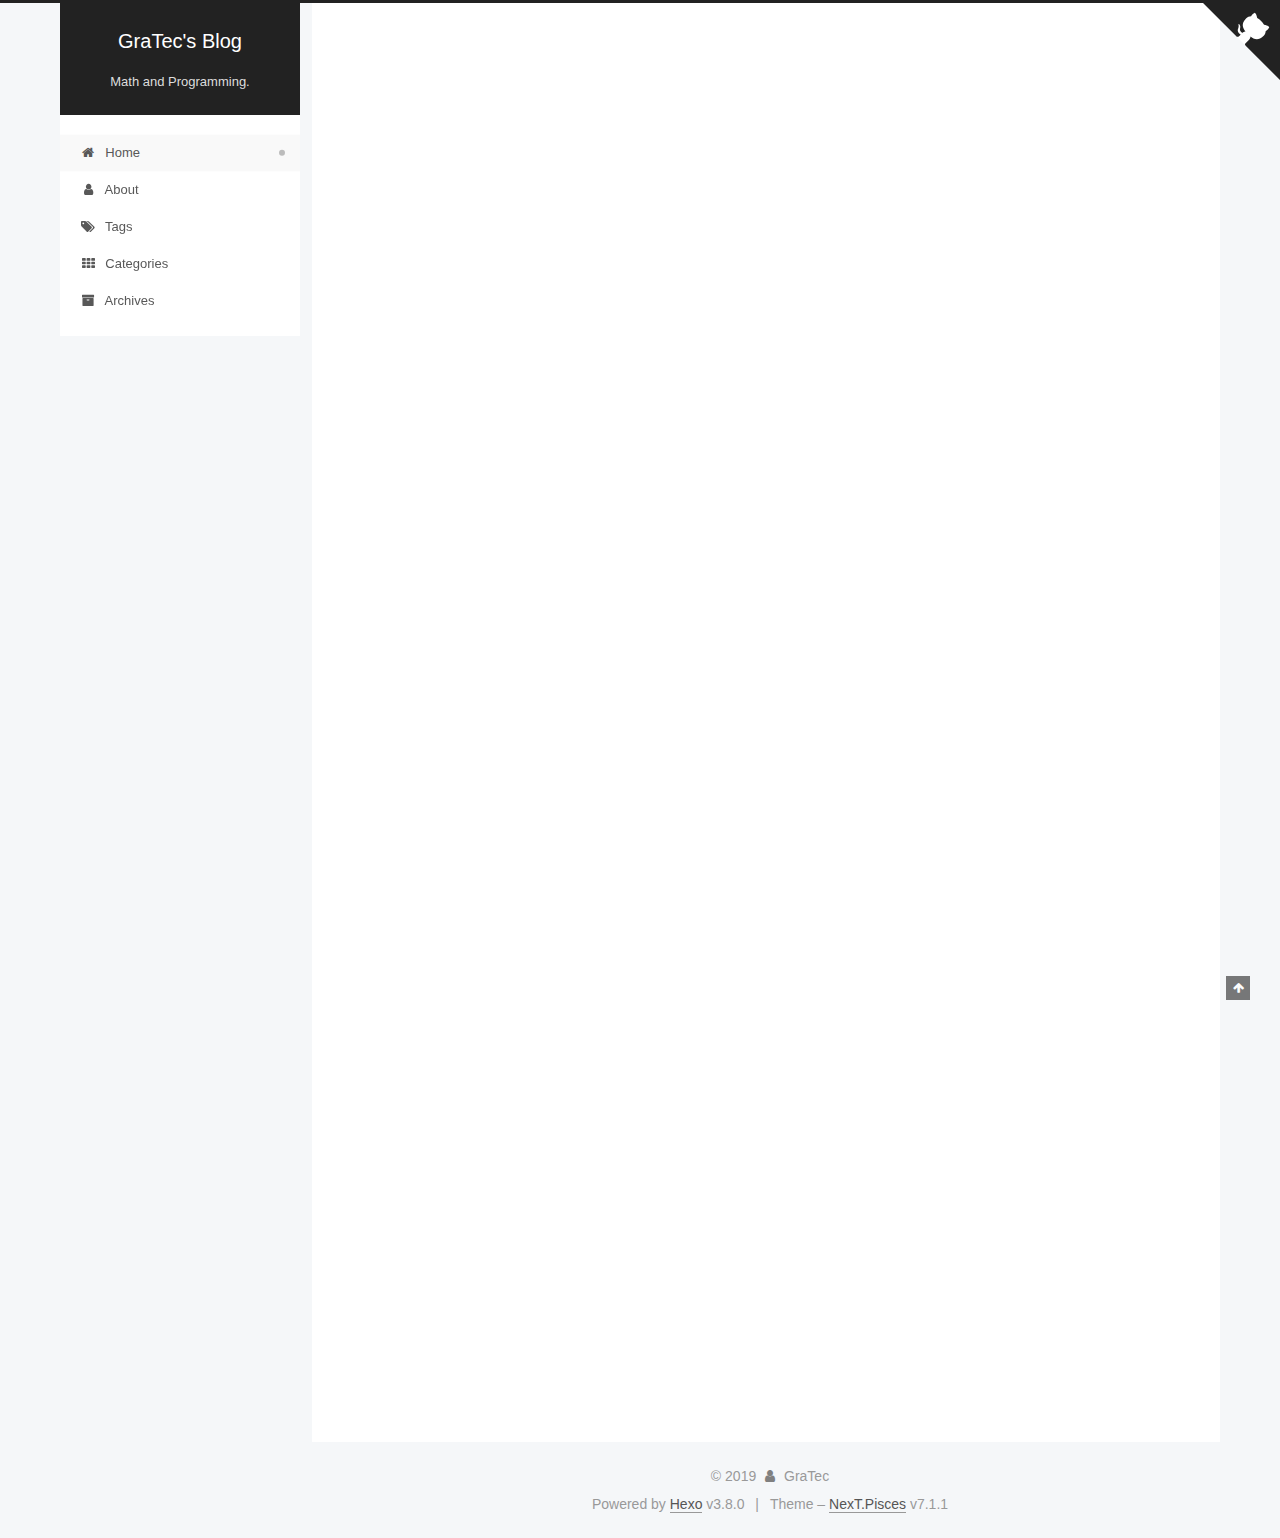
<file: index.html>
<!DOCTYPE html>












  


<html class="theme-next pisces use-motion" lang="en">
<head><meta name="generator" content="Hexo 3.8.0">
  <meta charset="UTF-8">
<meta http-equiv="X-UA-Compatible" content="IE=edge">
<meta name="viewport" content="width=device-width, initial-scale=1, maximum-scale=2">
<meta name="theme-color" content="#222">
























<link rel="stylesheet" href="/lib/font-awesome/css/font-awesome.min.css?v=4.6.2">

<link rel="stylesheet" href="/css/main.css?v=7.1.1">


  <link rel="apple-touch-icon" sizes="180x180" href="/images/apple-touch-icon-next.png?v=7.1.1">


  <link rel="icon" type="image/png" sizes="32x32" href="/images/favicon-32x32-next.png?v=7.1.1">


  <link rel="icon" type="image/png" sizes="16x16" href="/images/favicon-16x16-next.png?v=7.1.1">


  <link rel="mask-icon" href="/images/logo.svg?v=7.1.1" color="#222">







<script id="hexo.configurations">
  var NexT = window.NexT || {};
  var CONFIG = {
    root: '/',
    scheme: 'Pisces',
    version: '7.1.1',
    sidebar: {"position":"left","display":"post","offset":12,"onmobile":false,"dimmer":false},
    back2top: true,
    back2top_sidebar: false,
    fancybox: false,
    fastclick: false,
    lazyload: false,
    tabs: true,
    motion: {"enable":true,"async":false,"transition":{"post_block":"fadeIn","post_header":"slideDownIn","post_body":"slideDownIn","coll_header":"slideLeftIn","sidebar":"slideUpIn"}},
    algolia: {
      applicationID: '',
      apiKey: '',
      indexName: '',
      hits: {"per_page":10},
      labels: {"input_placeholder":"Search for Posts","hits_empty":"We didn't find any results for the search: ${query}","hits_stats":"${hits} results found in ${time} ms"}
    }
  };
</script>


  




  <meta name="description" content="A personal blog.">
<meta property="og:type" content="website">
<meta property="og:title" content="GraTec&#39;s Blog">
<meta property="og:url" content="http://gratec.github.io/index.html">
<meta property="og:site_name" content="GraTec&#39;s Blog">
<meta property="og:description" content="A personal blog.">
<meta property="og:locale" content="en">
<meta name="twitter:card" content="summary">
<meta name="twitter:title" content="GraTec&#39;s Blog">
<meta name="twitter:description" content="A personal blog.">





  
  
  <link rel="canonical" href="http://gratec.github.io/">



<script id="page.configurations">
  CONFIG.page = {
    sidebar: "",
  };
</script>

  <title>GraTec's Blog</title>
  












  <noscript>
  <style>
  .use-motion .motion-element,
  .use-motion .brand,
  .use-motion .menu-item,
  .sidebar-inner,
  .use-motion .post-block,
  .use-motion .pagination,
  .use-motion .comments,
  .use-motion .post-header,
  .use-motion .post-body,
  .use-motion .collection-title { opacity: initial; }

  .use-motion .logo,
  .use-motion .site-title,
  .use-motion .site-subtitle {
    opacity: initial;
    top: initial;
  }

  .use-motion .logo-line-before i { left: initial; }
  .use-motion .logo-line-after i { right: initial; }
  </style>
</noscript>

</head>

<body itemscope itemtype="http://schema.org/WebPage" lang="en">

  
  
    
  

  <div class="container sidebar-position-left 
  page-home">
    <div class="headband"></div>

    <header id="header" class="header" itemscope itemtype="http://schema.org/WPHeader">
      <div class="header-inner"><div class="site-brand-wrapper">
  <div class="site-meta">
    

    <div class="custom-logo-site-title">
      <a href="/" class="brand" rel="start">
        <span class="logo-line-before"><i></i></span>
        <span class="site-title">GraTec's Blog</span>
        <span class="logo-line-after"><i></i></span>
      </a>
    </div>
    
      
        <p class="site-subtitle">Math and Programming.</p>
      
    
    
  </div>

  <div class="site-nav-toggle">
    <button aria-label="Toggle navigation bar">
      <span class="btn-bar"></span>
      <span class="btn-bar"></span>
      <span class="btn-bar"></span>
    </button>
  </div>
</div>



<nav class="site-nav">
  
    <ul id="menu" class="menu">
      
        
        
        
          
          <li class="menu-item menu-item-home menu-item-active">

    
    
    
      
    

    

    <a href="/" rel="section"><i class="menu-item-icon fa fa-fw fa-home"></i> <br>Home</a>

  </li>
        
        
        
          
          <li class="menu-item menu-item-about">

    
    
    
      
    

    

    <a href="/about/" rel="section"><i class="menu-item-icon fa fa-fw fa-user"></i> <br>About</a>

  </li>
        
        
        
          
          <li class="menu-item menu-item-tags">

    
    
    
      
    

    

    <a href="/tags/" rel="section"><i class="menu-item-icon fa fa-fw fa-tags"></i> <br>Tags</a>

  </li>
        
        
        
          
          <li class="menu-item menu-item-categories">

    
    
    
      
    

    

    <a href="/categories/" rel="section"><i class="menu-item-icon fa fa-fw fa-th"></i> <br>Categories</a>

  </li>
        
        
        
          
          <li class="menu-item menu-item-archives">

    
    
    
      
    

    

    <a href="/archives/" rel="section"><i class="menu-item-icon fa fa-fw fa-archive"></i> <br>Archives</a>

  </li>

      
      
    </ul>
  

  

  
</nav>



  



</div>
    </header>

    
  
  

  

  <a href="https://github.com/GraTec" class="github-corner" title="Follow me on GitHub" aria-label="Follow me on GitHub" rel="noopener" target="_blank"><svg width="80" height="80" viewbox="0 0 250 250" aria-hidden="true"><path d="M0,0 L115,115 L130,115 L142,142 L250,250 L250,0 Z"/><path d="M128.3,109.0 C113.8,99.7 119.0,89.6 119.0,89.6 C122.0,82.7 120.5,78.6 120.5,78.6 C119.2,72.0 123.4,76.3 123.4,76.3 C127.3,80.9 125.5,87.3 125.5,87.3 C122.9,97.6 130.6,101.9 134.4,103.2" fill="currentColor" style="transform-origin: 130px 106px;" class="octo-arm"/><path d="M115.0,115.0 C114.9,115.1 118.7,116.5 119.8,115.4 L133.7,101.6 C136.9,99.2 139.9,98.4 142.2,98.6 C133.8,88.0 127.5,74.4 143.8,58.0 C148.5,53.4 154.0,51.2 159.7,51.0 C160.3,49.4 163.2,43.6 171.4,40.1 C171.4,40.1 176.1,42.5 178.8,56.2 C183.1,58.6 187.2,61.8 190.9,65.4 C194.5,69.0 197.7,73.2 200.1,77.6 C213.8,80.2 216.3,84.9 216.3,84.9 C212.7,93.1 206.9,96.0 205.4,96.6 C205.1,102.4 203.0,107.8 198.3,112.5 C181.9,128.9 168.3,122.5 157.7,114.1 C157.9,116.9 156.7,120.9 152.7,124.9 L141.0,136.5 C139.8,137.7 141.6,141.9 141.8,141.8 Z" fill="currentColor" class="octo-body"/></svg></a>



    <main id="main" class="main">
      <div class="main-inner">
        <div class="content-wrap">
          
            

          
          <div id="content" class="content">
            
  <section id="posts" class="posts-expand">
    
      

  

  
  
  

  

  <article class="post post-type-normal" itemscope itemtype="http://schema.org/Article">
  
  
  
  <div class="post-block">
    <link itemprop="mainEntityOfPage" href="http://gratec.github.io/2019/05/13/My-first-Blog/">

    <span hidden itemprop="author" itemscope itemtype="http://schema.org/Person">
      <meta itemprop="name" content="GraTec">
      <meta itemprop="description" content="A personal blog.">
      <meta itemprop="image" content="/images/avatar.gif">
    </span>

    <span hidden itemprop="publisher" itemscope itemtype="http://schema.org/Organization">
      <meta itemprop="name" content="GraTec's Blog">
    </span>

    
      <header class="post-header">

        
        
          <h1 class="post-title" itemprop="name headline">
                
                
                <a href="/2019/05/13/My-first-Blog/" class="post-title-link" itemprop="url">My first Blog</a>
              
            
          </h1>
        

        <div class="post-meta">
          <span class="post-time">

            
            
            

            
              <span class="post-meta-item-icon">
                <i class="fa fa-calendar-o"></i>
              </span>
              
                <span class="post-meta-item-text">Posted on</span>
              

              
                
              

              <time title="Created: 2019-05-13 17:37:21 / Modified: 19:57:50" itemprop="dateCreated datePublished" datetime="2019-05-13T17:37:21+08:00">2019-05-13</time>
            

            
              

              
            
          </span>

          
            <span class="post-category">
            
              <span class="post-meta-divider">|</span>
            
              <span class="post-meta-item-icon">
                <i class="fa fa-folder-o"></i>
              </span>
              
                <span class="post-meta-item-text">In</span>
              
              
                <span itemprop="about" itemscope itemtype="http://schema.org/Thing"><a href="/categories/Others/" itemprop="url" rel="index"><span itemprop="name">-Others</span></a></span>

                
                
              
            </span>
          

          
            
            
          

          
          

          

          

          

        </div>
      </header>
    

    
    
    
    <div class="post-body" itemprop="articleBody">

      
      

      
        
          
            <p>XDDDDDDDDDDDDDDDDDD<br>XD</p>

          
        
      
    </div>

    

    
    
    

    

    
      
    
    

    

    <footer class="post-footer">
      

      

      

      
      
        <div class="post-eof"></div>
      
    </footer>
  </div>
  
  
  
  </article>


    
      

  

  
  
  

  

  <article class="post post-type-normal" itemscope itemtype="http://schema.org/Article">
  
  
  
  <div class="post-block">
    <link itemprop="mainEntityOfPage" href="http://gratec.github.io/2019/05/13/hello-world/">

    <span hidden itemprop="author" itemscope itemtype="http://schema.org/Person">
      <meta itemprop="name" content="GraTec">
      <meta itemprop="description" content="A personal blog.">
      <meta itemprop="image" content="/images/avatar.gif">
    </span>

    <span hidden itemprop="publisher" itemscope itemtype="http://schema.org/Organization">
      <meta itemprop="name" content="GraTec's Blog">
    </span>

    
      <header class="post-header">

        
        
          <h1 class="post-title" itemprop="name headline">
                
                
                <a href="/2019/05/13/hello-world/" class="post-title-link" itemprop="url">Hello World</a>
              
            
          </h1>
        

        <div class="post-meta">
          <span class="post-time">

            
            
            

            
              <span class="post-meta-item-icon">
                <i class="fa fa-calendar-o"></i>
              </span>
              
                <span class="post-meta-item-text">Posted on</span>
              

              
                
              

              <time title="Created: 2019-05-13 15:28:14 / Modified: 15:28:16" itemprop="dateCreated datePublished" datetime="2019-05-13T15:28:14+08:00">2019-05-13</time>
            

            
              

              
            
          </span>

          

          
            
            
          

          
          

          

          

          

        </div>
      </header>
    

    
    
    
    <div class="post-body" itemprop="articleBody">

      
      

      
        
          
            <p>Welcome to <a href="https://hexo.io/" target="_blank" rel="noopener">Hexo</a>! This is your very first post. Check <a href="https://hexo.io/docs/" target="_blank" rel="noopener">documentation</a> for more info. If you get any problems when using Hexo, you can find the answer in <a href="https://hexo.io/docs/troubleshooting.html" target="_blank" rel="noopener">troubleshooting</a> or you can ask me on <a href="https://github.com/hexojs/hexo/issues" target="_blank" rel="noopener">GitHub</a>.</p>
<h2 id="Quick-Start"><a href="#Quick-Start" class="headerlink" title="Quick Start"></a>Quick Start</h2><h3 id="Create-a-new-post"><a href="#Create-a-new-post" class="headerlink" title="Create a new post"></a>Create a new post</h3><figure class="highlight bash"><table><tr><td class="gutter"><pre><span class="line">1</span><br></pre></td><td class="code"><pre><span class="line">$ hexo new <span class="string">"My New Post"</span></span><br></pre></td></tr></table></figure>
<p>More info: <a href="https://hexo.io/docs/writing.html" target="_blank" rel="noopener">Writing</a></p>
<h3 id="Run-server"><a href="#Run-server" class="headerlink" title="Run server"></a>Run server</h3><figure class="highlight bash"><table><tr><td class="gutter"><pre><span class="line">1</span><br></pre></td><td class="code"><pre><span class="line">$ hexo server</span><br></pre></td></tr></table></figure>
<p>More info: <a href="https://hexo.io/docs/server.html" target="_blank" rel="noopener">Server</a></p>
<h3 id="Generate-static-files"><a href="#Generate-static-files" class="headerlink" title="Generate static files"></a>Generate static files</h3><figure class="highlight bash"><table><tr><td class="gutter"><pre><span class="line">1</span><br></pre></td><td class="code"><pre><span class="line">$ hexo generate</span><br></pre></td></tr></table></figure>
<p>More info: <a href="https://hexo.io/docs/generating.html" target="_blank" rel="noopener">Generating</a></p>
<h3 id="Deploy-to-remote-sites"><a href="#Deploy-to-remote-sites" class="headerlink" title="Deploy to remote sites"></a>Deploy to remote sites</h3><figure class="highlight bash"><table><tr><td class="gutter"><pre><span class="line">1</span><br></pre></td><td class="code"><pre><span class="line">$ hexo deploy</span><br></pre></td></tr></table></figure>
<p>More info: <a href="https://hexo.io/docs/deployment.html" target="_blank" rel="noopener">Deployment</a></p>

          
        
      
    </div>

    

    
    
    

    

    
      
    
    

    

    <footer class="post-footer">
      

      

      

      
      
        <div class="post-eof"></div>
      
    </footer>
  </div>
  
  
  
  </article>


    
  </section>

  


          </div>
          

        </div>
        
          
  
  <div class="sidebar-toggle">
    <div class="sidebar-toggle-line-wrap">
      <span class="sidebar-toggle-line sidebar-toggle-line-first"></span>
      <span class="sidebar-toggle-line sidebar-toggle-line-middle"></span>
      <span class="sidebar-toggle-line sidebar-toggle-line-last"></span>
    </div>
  </div>

  <aside id="sidebar" class="sidebar">
    <div class="sidebar-inner">

      

      

      <div class="site-overview-wrap sidebar-panel sidebar-panel-active">
        <div class="site-overview">
          <div class="site-author motion-element" itemprop="author" itemscope itemtype="http://schema.org/Person">
            
              <p class="site-author-name" itemprop="name">GraTec</p>
              <div class="site-description motion-element" itemprop="description">A personal blog.</div>
          </div>

          
            <nav class="site-state motion-element">
              
                <div class="site-state-item site-state-posts">
                
                  <a href="/archives/">
                
                    <span class="site-state-item-count">2</span>
                    <span class="site-state-item-name">posts</span>
                  </a>
                </div>
              

              
                
                
                <div class="site-state-item site-state-categories">
                  
                    
                      <a href="/categories/">
                    
                  
                    
                    
                      
                    
                    <span class="site-state-item-count">1</span>
                    <span class="site-state-item-name">categories</span>
                  </a>
                </div>
              

              
                
                
                <div class="site-state-item site-state-tags">
                  
                    
                      <a href="/tags/">
                    
                  
                    
                    
                      
                    
                    <span class="site-state-item-count">1</span>
                    <span class="site-state-item-name">tags</span>
                  </a>
                </div>
              
            </nav>
          

          

          

          
            <div class="links-of-author motion-element">
              
                <span class="links-of-author-item">
                  
                  
                    
                  
                  
                    
                  
                  <a href="mailto:741445849@qq.com" title="E-Mail &rarr; mailto:741445849@qq.com" rel="noopener" target="_blank"><i class="fa fa-fw fa-envelope"></i>E-Mail</a>
                </span>
              
            </div>
          

          

          
          

          
            
          
          

        </div>
      </div>

      

      

    </div>
  </aside>
  


        
      </div>
    </main>

    <footer id="footer" class="footer">
      <div class="footer-inner">
        <div class="copyright">&copy; <span itemprop="copyrightYear">2019</span>
  <span class="with-love" id="animate">
    <i class="fa fa-user"></i>
  </span>
  <span class="author" itemprop="copyrightHolder">GraTec</span>

  

  
</div>


  <div class="powered-by">Powered by <a href="https://hexo.io" class="theme-link" rel="noopener" target="_blank">Hexo</a> v3.8.0</div>



  <span class="post-meta-divider">|</span>



  <div class="theme-info">Theme – <a href="https://theme-next.org" class="theme-link" rel="noopener" target="_blank">NexT.Pisces</a> v7.1.1</div>




        








        
      </div>
    </footer>

    
      <div class="back-to-top">
        <i class="fa fa-arrow-up"></i>
        
      </div>
    

    

    

    
  </div>

  

<script>
  if (Object.prototype.toString.call(window.Promise) !== '[object Function]') {
    window.Promise = null;
  }
</script>


























  
  <script src="/lib/jquery/index.js?v=2.1.3"></script>

  
  <script src="/lib/velocity/velocity.min.js?v=1.2.1"></script>

  
  <script src="/lib/velocity/velocity.ui.min.js?v=1.2.1"></script>


  


  <script src="/js/utils.js?v=7.1.1"></script>

  <script src="/js/motion.js?v=7.1.1"></script>



  
  


  <script src="/js/affix.js?v=7.1.1"></script>

  <script src="/js/schemes/pisces.js?v=7.1.1"></script>



  

  


  <script src="/js/next-boot.js?v=7.1.1"></script>


  

  

  

  



  




  

  

  
  

  
  
    
      
    
      
    
  

  


  

  

  

  

  

  

  

  

  

  

  

</body>
</html>
</file>
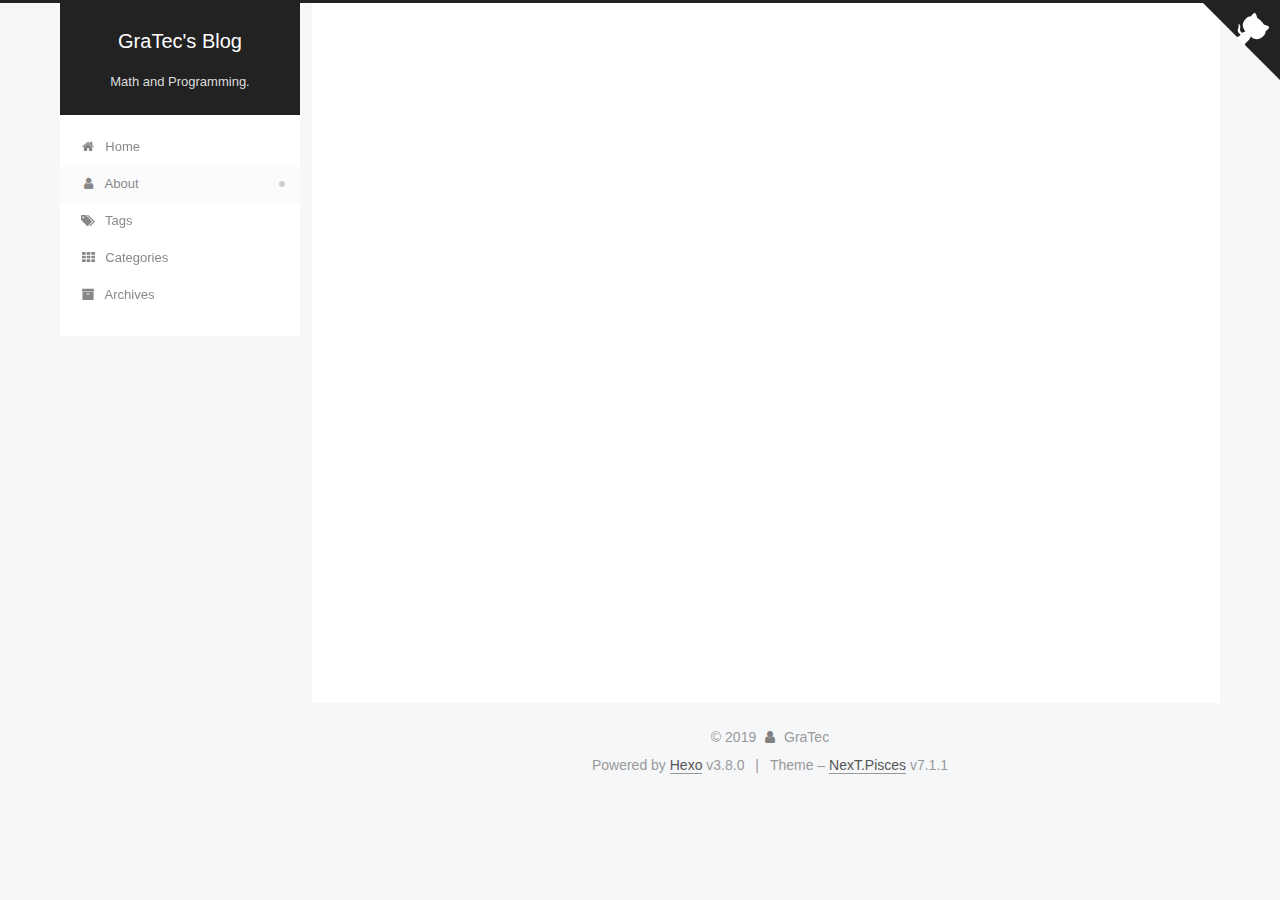
<file: about/index.html>
<!DOCTYPE html>












  


<html class="theme-next pisces use-motion" lang="en">
<head><meta name="generator" content="Hexo 3.8.0">
  <meta charset="UTF-8">
<meta http-equiv="X-UA-Compatible" content="IE=edge">
<meta name="viewport" content="width=device-width, initial-scale=1, maximum-scale=2">
<meta name="theme-color" content="#222">
























<link rel="stylesheet" href="/lib/font-awesome/css/font-awesome.min.css?v=4.6.2">

<link rel="stylesheet" href="/css/main.css?v=7.1.1">


  <link rel="apple-touch-icon" sizes="180x180" href="/images/apple-touch-icon-next.png?v=7.1.1">


  <link rel="icon" type="image/png" sizes="32x32" href="/images/favicon-32x32-next.png?v=7.1.1">


  <link rel="icon" type="image/png" sizes="16x16" href="/images/favicon-16x16-next.png?v=7.1.1">


  <link rel="mask-icon" href="/images/logo.svg?v=7.1.1" color="#222">







<script id="hexo.configurations">
  var NexT = window.NexT || {};
  var CONFIG = {
    root: '/',
    scheme: 'Pisces',
    version: '7.1.1',
    sidebar: {"position":"left","display":"post","offset":12,"onmobile":false,"dimmer":false},
    back2top: true,
    back2top_sidebar: false,
    fancybox: false,
    fastclick: false,
    lazyload: false,
    tabs: true,
    motion: {"enable":true,"async":false,"transition":{"post_block":"fadeIn","post_header":"slideDownIn","post_body":"slideDownIn","coll_header":"slideLeftIn","sidebar":"slideUpIn"}},
    algolia: {
      applicationID: '',
      apiKey: '',
      indexName: '',
      hits: {"per_page":10},
      labels: {"input_placeholder":"Search for Posts","hits_empty":"We didn't find any results for the search: ${query}","hits_stats":"${hits} results found in ${time} ms"}
    }
  };
</script>


  




  <meta name="description" content="A personal blog.">
<meta property="og:type" content="website">
<meta property="og:title" content="About">
<meta property="og:url" content="http://gratec.github.io/about/index.html">
<meta property="og:site_name" content="GraTec&#39;s Blog">
<meta property="og:description" content="A personal blog.">
<meta property="og:locale" content="en">
<meta property="og:updated_time" content="2019-05-13T11:53:16.000Z">
<meta name="twitter:card" content="summary">
<meta name="twitter:title" content="About">
<meta name="twitter:description" content="A personal blog.">





  
  
  <link rel="canonical" href="http://gratec.github.io/about/">



<script id="page.configurations">
  CONFIG.page = {
    sidebar: "",
  };
</script>

  <title>About | GraTec's Blog</title>
  












  <noscript>
  <style>
  .use-motion .motion-element,
  .use-motion .brand,
  .use-motion .menu-item,
  .sidebar-inner,
  .use-motion .post-block,
  .use-motion .pagination,
  .use-motion .comments,
  .use-motion .post-header,
  .use-motion .post-body,
  .use-motion .collection-title { opacity: initial; }

  .use-motion .logo,
  .use-motion .site-title,
  .use-motion .site-subtitle {
    opacity: initial;
    top: initial;
  }

  .use-motion .logo-line-before i { left: initial; }
  .use-motion .logo-line-after i { right: initial; }
  </style>
</noscript>

</head>

<body itemscope itemtype="http://schema.org/WebPage" lang="en">

  
  
    
  

  <div class="container sidebar-position-left page-post-detail">
    <div class="headband"></div>

    <header id="header" class="header" itemscope itemtype="http://schema.org/WPHeader">
      <div class="header-inner"><div class="site-brand-wrapper">
  <div class="site-meta">
    

    <div class="custom-logo-site-title">
      <a href="/" class="brand" rel="start">
        <span class="logo-line-before"><i></i></span>
        <span class="site-title">GraTec's Blog</span>
        <span class="logo-line-after"><i></i></span>
      </a>
    </div>
    
      
        <p class="site-subtitle">Math and Programming.</p>
      
    
    
  </div>

  <div class="site-nav-toggle">
    <button aria-label="Toggle navigation bar">
      <span class="btn-bar"></span>
      <span class="btn-bar"></span>
      <span class="btn-bar"></span>
    </button>
  </div>
</div>



<nav class="site-nav">
  
    <ul id="menu" class="menu">
      
        
        
        
          
          <li class="menu-item menu-item-home">

    
    
    
      
    

    

    <a href="/" rel="section"><i class="menu-item-icon fa fa-fw fa-home"></i> <br>Home</a>

  </li>
        
        
        
          
          <li class="menu-item menu-item-about menu-item-active">

    
    
    
      
    

    

    <a href="/about/" rel="section"><i class="menu-item-icon fa fa-fw fa-user"></i> <br>About</a>

  </li>
        
        
        
          
          <li class="menu-item menu-item-tags">

    
    
    
      
    

    

    <a href="/tags/" rel="section"><i class="menu-item-icon fa fa-fw fa-tags"></i> <br>Tags</a>

  </li>
        
        
        
          
          <li class="menu-item menu-item-categories">

    
    
    
      
    

    

    <a href="/categories/" rel="section"><i class="menu-item-icon fa fa-fw fa-th"></i> <br>Categories</a>

  </li>
        
        
        
          
          <li class="menu-item menu-item-archives">

    
    
    
      
    

    

    <a href="/archives/" rel="section"><i class="menu-item-icon fa fa-fw fa-archive"></i> <br>Archives</a>

  </li>

      
      
    </ul>
  

  

  
</nav>



  



</div>
    </header>

    
  
  

  

  <a href="https://github.com/GraTec" class="github-corner" title="Follow me on GitHub" aria-label="Follow me on GitHub" rel="noopener" target="_blank"><svg width="80" height="80" viewbox="0 0 250 250" aria-hidden="true"><path d="M0,0 L115,115 L130,115 L142,142 L250,250 L250,0 Z"/><path d="M128.3,109.0 C113.8,99.7 119.0,89.6 119.0,89.6 C122.0,82.7 120.5,78.6 120.5,78.6 C119.2,72.0 123.4,76.3 123.4,76.3 C127.3,80.9 125.5,87.3 125.5,87.3 C122.9,97.6 130.6,101.9 134.4,103.2" fill="currentColor" style="transform-origin: 130px 106px;" class="octo-arm"/><path d="M115.0,115.0 C114.9,115.1 118.7,116.5 119.8,115.4 L133.7,101.6 C136.9,99.2 139.9,98.4 142.2,98.6 C133.8,88.0 127.5,74.4 143.8,58.0 C148.5,53.4 154.0,51.2 159.7,51.0 C160.3,49.4 163.2,43.6 171.4,40.1 C171.4,40.1 176.1,42.5 178.8,56.2 C183.1,58.6 187.2,61.8 190.9,65.4 C194.5,69.0 197.7,73.2 200.1,77.6 C213.8,80.2 216.3,84.9 216.3,84.9 C212.7,93.1 206.9,96.0 205.4,96.6 C205.1,102.4 203.0,107.8 198.3,112.5 C181.9,128.9 168.3,122.5 157.7,114.1 C157.9,116.9 156.7,120.9 152.7,124.9 L141.0,136.5 C139.8,137.7 141.6,141.9 141.8,141.8 Z" fill="currentColor" class="octo-body"/></svg></a>



    <main id="main" class="main">
      <div class="main-inner">
        <div class="content-wrap">
          
            

    
    
      
      
    
      
      
    
      
      
    
      
      
    
      
      
    
    

  


          
          <div id="content" class="content">
            

  <div id="posts" class="posts-expand">
    
    
    
    <div class="post-block page">
      <header class="post-header">

<h1 class="post-title" itemprop="name headline">About

</h1>

<div class="post-meta">
  
  



</div>

</header>

      
      
      
      <div class="post-body">
        
        
          
        
      </div>
      
      
      
    </div>
    



    
    
    
  </div>


          </div>
          

  



        </div>
        
          
  
  <div class="sidebar-toggle">
    <div class="sidebar-toggle-line-wrap">
      <span class="sidebar-toggle-line sidebar-toggle-line-first"></span>
      <span class="sidebar-toggle-line sidebar-toggle-line-middle"></span>
      <span class="sidebar-toggle-line sidebar-toggle-line-last"></span>
    </div>
  </div>

  <aside id="sidebar" class="sidebar">
    <div class="sidebar-inner">

      

      

      <div class="site-overview-wrap sidebar-panel sidebar-panel-active">
        <div class="site-overview">
          <div class="site-author motion-element" itemprop="author" itemscope itemtype="http://schema.org/Person">
            
              <p class="site-author-name" itemprop="name">GraTec</p>
              <div class="site-description motion-element" itemprop="description">A personal blog.</div>
          </div>

          
            <nav class="site-state motion-element">
              
                <div class="site-state-item site-state-posts">
                
                  <a href="/archives/">
                
                    <span class="site-state-item-count">2</span>
                    <span class="site-state-item-name">posts</span>
                  </a>
                </div>
              

              
                
                
                <div class="site-state-item site-state-categories">
                  
                    
                      <a href="/categories/">
                    
                  
                    
                    
                      
                    
                    <span class="site-state-item-count">1</span>
                    <span class="site-state-item-name">categories</span>
                  </a>
                </div>
              

              
                
                
                <div class="site-state-item site-state-tags">
                  
                    
                      <a href="/tags/">
                    
                  
                    
                    
                      
                    
                    <span class="site-state-item-count">1</span>
                    <span class="site-state-item-name">tags</span>
                  </a>
                </div>
              
            </nav>
          

          

          

          
            <div class="links-of-author motion-element">
              
                <span class="links-of-author-item">
                  
                  
                    
                  
                  
                    
                  
                  <a href="mailto:741445849@qq.com" title="E-Mail &rarr; mailto:741445849@qq.com" rel="noopener" target="_blank"><i class="fa fa-fw fa-envelope"></i>E-Mail</a>
                </span>
              
            </div>
          

          

          
          

          
            
          
          

        </div>
      </div>

      

      

    </div>
  </aside>
  


        
      </div>
    </main>

    <footer id="footer" class="footer">
      <div class="footer-inner">
        <div class="copyright">&copy; <span itemprop="copyrightYear">2019</span>
  <span class="with-love" id="animate">
    <i class="fa fa-user"></i>
  </span>
  <span class="author" itemprop="copyrightHolder">GraTec</span>

  

  
</div>


  <div class="powered-by">Powered by <a href="https://hexo.io" class="theme-link" rel="noopener" target="_blank">Hexo</a> v3.8.0</div>



  <span class="post-meta-divider">|</span>



  <div class="theme-info">Theme – <a href="https://theme-next.org" class="theme-link" rel="noopener" target="_blank">NexT.Pisces</a> v7.1.1</div>




        








        
      </div>
    </footer>

    
      <div class="back-to-top">
        <i class="fa fa-arrow-up"></i>
        
      </div>
    

    

    

    
  </div>

  

<script>
  if (Object.prototype.toString.call(window.Promise) !== '[object Function]') {
    window.Promise = null;
  }
</script>


























  
  <script src="/lib/jquery/index.js?v=2.1.3"></script>

  
  <script src="/lib/velocity/velocity.min.js?v=1.2.1"></script>

  
  <script src="/lib/velocity/velocity.ui.min.js?v=1.2.1"></script>


  


  <script src="/js/utils.js?v=7.1.1"></script>

  <script src="/js/motion.js?v=7.1.1"></script>



  
  


  <script src="/js/affix.js?v=7.1.1"></script>

  <script src="/js/schemes/pisces.js?v=7.1.1"></script>



  
  <script src="/js/scrollspy.js?v=7.1.1"></script>
<script src="/js/post-details.js?v=7.1.1"></script>



  


  <script src="/js/next-boot.js?v=7.1.1"></script>


  

  

  

  


  


  




  

  

  
  

  
  

  


  

  

  

  

  

  

  

  

  

  

  

</body>
</html>
</file>
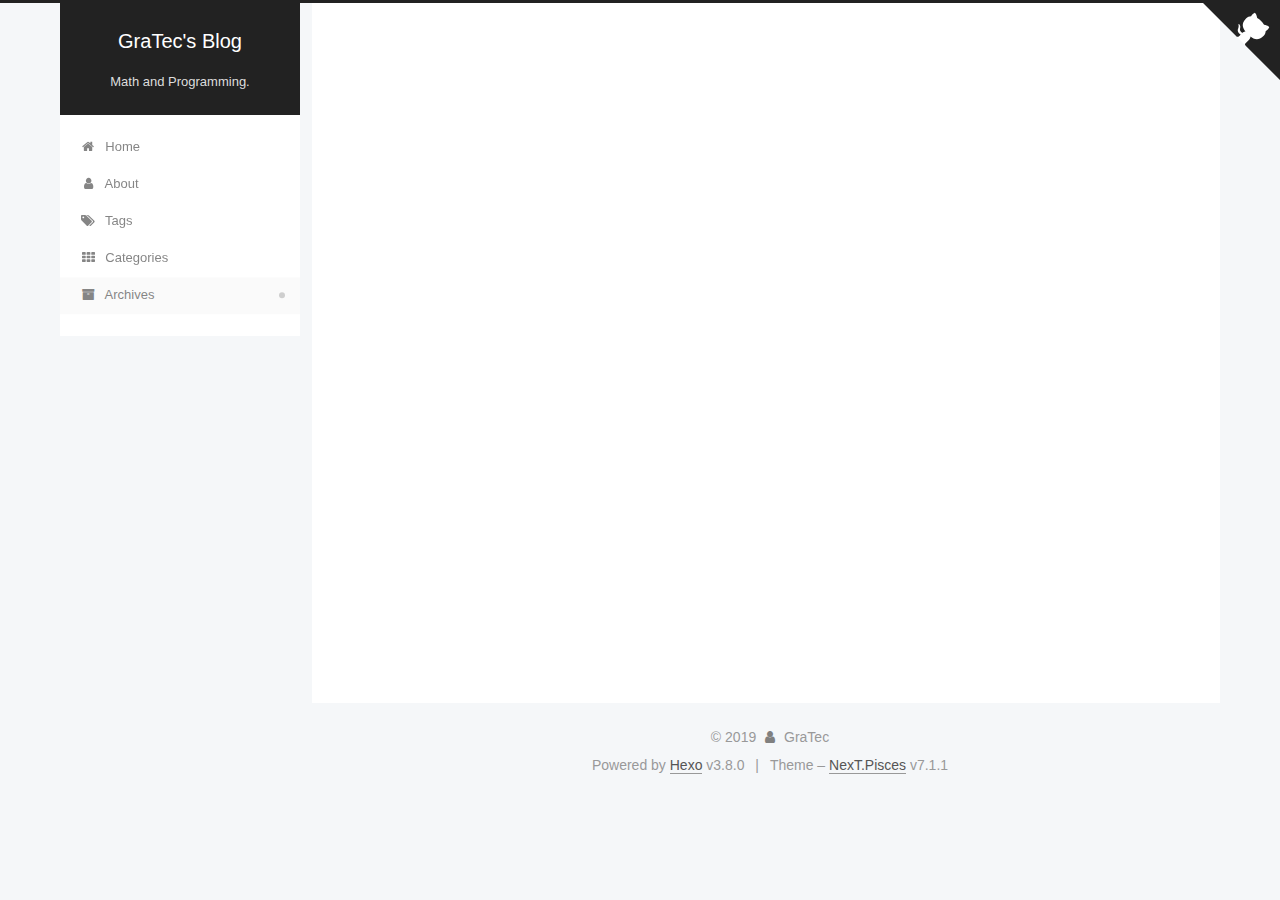
<file: archives/index.html>
<!DOCTYPE html>












  


<html class="theme-next pisces use-motion" lang="en">
<head><meta name="generator" content="Hexo 3.8.0">
  <meta charset="UTF-8">
<meta http-equiv="X-UA-Compatible" content="IE=edge">
<meta name="viewport" content="width=device-width, initial-scale=1, maximum-scale=2">
<meta name="theme-color" content="#222">
























<link rel="stylesheet" href="/lib/font-awesome/css/font-awesome.min.css?v=4.6.2">

<link rel="stylesheet" href="/css/main.css?v=7.1.1">


  <link rel="apple-touch-icon" sizes="180x180" href="/images/apple-touch-icon-next.png?v=7.1.1">


  <link rel="icon" type="image/png" sizes="32x32" href="/images/favicon-32x32-next.png?v=7.1.1">


  <link rel="icon" type="image/png" sizes="16x16" href="/images/favicon-16x16-next.png?v=7.1.1">


  <link rel="mask-icon" href="/images/logo.svg?v=7.1.1" color="#222">







<script id="hexo.configurations">
  var NexT = window.NexT || {};
  var CONFIG = {
    root: '/',
    scheme: 'Pisces',
    version: '7.1.1',
    sidebar: {"position":"left","display":"post","offset":12,"onmobile":false,"dimmer":false},
    back2top: true,
    back2top_sidebar: false,
    fancybox: false,
    fastclick: false,
    lazyload: false,
    tabs: true,
    motion: {"enable":true,"async":false,"transition":{"post_block":"fadeIn","post_header":"slideDownIn","post_body":"slideDownIn","coll_header":"slideLeftIn","sidebar":"slideUpIn"}},
    algolia: {
      applicationID: '',
      apiKey: '',
      indexName: '',
      hits: {"per_page":10},
      labels: {"input_placeholder":"Search for Posts","hits_empty":"We didn't find any results for the search: ${query}","hits_stats":"${hits} results found in ${time} ms"}
    }
  };
</script>


  




  <meta name="description" content="A personal blog.">
<meta property="og:type" content="website">
<meta property="og:title" content="GraTec&#39;s Blog">
<meta property="og:url" content="http://gratec.github.io/archives/index.html">
<meta property="og:site_name" content="GraTec&#39;s Blog">
<meta property="og:description" content="A personal blog.">
<meta property="og:locale" content="en">
<meta name="twitter:card" content="summary">
<meta name="twitter:title" content="GraTec&#39;s Blog">
<meta name="twitter:description" content="A personal blog.">





  
  
  <link rel="canonical" href="http://gratec.github.io/archives/">



<script id="page.configurations">
  CONFIG.page = {
    sidebar: "",
  };
</script>

  <title>Archive | GraTec's Blog</title>
  












  <noscript>
  <style>
  .use-motion .motion-element,
  .use-motion .brand,
  .use-motion .menu-item,
  .sidebar-inner,
  .use-motion .post-block,
  .use-motion .pagination,
  .use-motion .comments,
  .use-motion .post-header,
  .use-motion .post-body,
  .use-motion .collection-title { opacity: initial; }

  .use-motion .logo,
  .use-motion .site-title,
  .use-motion .site-subtitle {
    opacity: initial;
    top: initial;
  }

  .use-motion .logo-line-before i { left: initial; }
  .use-motion .logo-line-after i { right: initial; }
  </style>
</noscript>

</head>

<body itemscope itemtype="http://schema.org/WebPage" lang="en">

  
  
    
  

  <div class="container sidebar-position-left page-archive">
    <div class="headband"></div>

    <header id="header" class="header" itemscope itemtype="http://schema.org/WPHeader">
      <div class="header-inner"><div class="site-brand-wrapper">
  <div class="site-meta">
    

    <div class="custom-logo-site-title">
      <a href="/" class="brand" rel="start">
        <span class="logo-line-before"><i></i></span>
        <span class="site-title">GraTec's Blog</span>
        <span class="logo-line-after"><i></i></span>
      </a>
    </div>
    
      
        <p class="site-subtitle">Math and Programming.</p>
      
    
    
  </div>

  <div class="site-nav-toggle">
    <button aria-label="Toggle navigation bar">
      <span class="btn-bar"></span>
      <span class="btn-bar"></span>
      <span class="btn-bar"></span>
    </button>
  </div>
</div>



<nav class="site-nav">
  
    <ul id="menu" class="menu">
      
        
        
        
          
          <li class="menu-item menu-item-home">

    
    
    
      
    

    

    <a href="/" rel="section"><i class="menu-item-icon fa fa-fw fa-home"></i> <br>Home</a>

  </li>
        
        
        
          
          <li class="menu-item menu-item-about">

    
    
    
      
    

    

    <a href="/about/" rel="section"><i class="menu-item-icon fa fa-fw fa-user"></i> <br>About</a>

  </li>
        
        
        
          
          <li class="menu-item menu-item-tags">

    
    
    
      
    

    

    <a href="/tags/" rel="section"><i class="menu-item-icon fa fa-fw fa-tags"></i> <br>Tags</a>

  </li>
        
        
        
          
          <li class="menu-item menu-item-categories">

    
    
    
      
    

    

    <a href="/categories/" rel="section"><i class="menu-item-icon fa fa-fw fa-th"></i> <br>Categories</a>

  </li>
        
        
        
          
          <li class="menu-item menu-item-archives menu-item-active">

    
    
    
      
    

    

    <a href="/archives/" rel="section"><i class="menu-item-icon fa fa-fw fa-archive"></i> <br>Archives</a>

  </li>

      
      
    </ul>
  

  

  
</nav>



  



</div>
    </header>

    
  
  

  

  <a href="https://github.com/GraTec" class="github-corner" title="Follow me on GitHub" aria-label="Follow me on GitHub" rel="noopener" target="_blank"><svg width="80" height="80" viewbox="0 0 250 250" aria-hidden="true"><path d="M0,0 L115,115 L130,115 L142,142 L250,250 L250,0 Z"/><path d="M128.3,109.0 C113.8,99.7 119.0,89.6 119.0,89.6 C122.0,82.7 120.5,78.6 120.5,78.6 C119.2,72.0 123.4,76.3 123.4,76.3 C127.3,80.9 125.5,87.3 125.5,87.3 C122.9,97.6 130.6,101.9 134.4,103.2" fill="currentColor" style="transform-origin: 130px 106px;" class="octo-arm"/><path d="M115.0,115.0 C114.9,115.1 118.7,116.5 119.8,115.4 L133.7,101.6 C136.9,99.2 139.9,98.4 142.2,98.6 C133.8,88.0 127.5,74.4 143.8,58.0 C148.5,53.4 154.0,51.2 159.7,51.0 C160.3,49.4 163.2,43.6 171.4,40.1 C171.4,40.1 176.1,42.5 178.8,56.2 C183.1,58.6 187.2,61.8 190.9,65.4 C194.5,69.0 197.7,73.2 200.1,77.6 C213.8,80.2 216.3,84.9 216.3,84.9 C212.7,93.1 206.9,96.0 205.4,96.6 C205.1,102.4 203.0,107.8 198.3,112.5 C181.9,128.9 168.3,122.5 157.7,114.1 C157.9,116.9 156.7,120.9 152.7,124.9 L141.0,136.5 C139.8,137.7 141.6,141.9 141.8,141.8 Z" fill="currentColor" class="octo-body"/></svg></a>



    <main id="main" class="main">
      <div class="main-inner">
        <div class="content-wrap">
          
            

    
    
      
      
    
      
      
    
      
      
    
      
      
    
      
      
    
    

  


          
          <div id="content" class="content">
            

  
  
  
  <div class="post-block archive">
    <div id="posts" class="posts-collapse">
      <span class="archive-move-on"></span>

      
      <span class="archive-page-counter">
        
        
        
          
        
        Um..! 2 posts in total. Keep on posting.
      </span>
      

      

        
        
        

        
          
          <div class="collection-title">
            <h1 class="archive-year" id="archive-year-2019">2019</h1>
          </div>
        
        

        

  <article class="post post-type-normal" itemscope itemtype="http://schema.org/Article">
    <header class="post-header">

      <h2 class="post-title">
        
          <a class="post-title-link" href="/2019/05/13/My-first-Blog/" itemprop="url">
            
              <span itemprop="name">My first Blog</span>
            
          </a>
        
      </h2>

      <div class="post-meta">
        <time class="post-time" itemprop="dateCreated" datetime="2019-05-13T17:37:21+08:00" content="2019-05-13">
          05-13
        </time>
      </div>

    </header>
  </article>



      

        
        
        

        
        

        

  <article class="post post-type-normal" itemscope itemtype="http://schema.org/Article">
    <header class="post-header">

      <h2 class="post-title">
        
          <a class="post-title-link" href="/2019/05/13/hello-world/" itemprop="url">
            
              <span itemprop="name">Hello World</span>
            
          </a>
        
      </h2>

      <div class="post-meta">
        <time class="post-time" itemprop="dateCreated" datetime="2019-05-13T15:28:14+08:00" content="2019-05-13">
          05-13
        </time>
      </div>

    </header>
  </article>



      

    </div>
  </div>
  
  
  

  



          </div>
          

        </div>
        
          
  
  <div class="sidebar-toggle">
    <div class="sidebar-toggle-line-wrap">
      <span class="sidebar-toggle-line sidebar-toggle-line-first"></span>
      <span class="sidebar-toggle-line sidebar-toggle-line-middle"></span>
      <span class="sidebar-toggle-line sidebar-toggle-line-last"></span>
    </div>
  </div>

  <aside id="sidebar" class="sidebar">
    <div class="sidebar-inner">

      

      

      <div class="site-overview-wrap sidebar-panel sidebar-panel-active">
        <div class="site-overview">
          <div class="site-author motion-element" itemprop="author" itemscope itemtype="http://schema.org/Person">
            
              <p class="site-author-name" itemprop="name">GraTec</p>
              <div class="site-description motion-element" itemprop="description">A personal blog.</div>
          </div>

          
            <nav class="site-state motion-element">
              
                <div class="site-state-item site-state-posts">
                
                  <a href="/archives/">
                
                    <span class="site-state-item-count">2</span>
                    <span class="site-state-item-name">posts</span>
                  </a>
                </div>
              

              
                
                
                <div class="site-state-item site-state-categories">
                  
                    
                      <a href="/categories/">
                    
                  
                    
                    
                      
                    
                    <span class="site-state-item-count">1</span>
                    <span class="site-state-item-name">categories</span>
                  </a>
                </div>
              

              
                
                
                <div class="site-state-item site-state-tags">
                  
                    
                      <a href="/tags/">
                    
                  
                    
                    
                      
                    
                    <span class="site-state-item-count">1</span>
                    <span class="site-state-item-name">tags</span>
                  </a>
                </div>
              
            </nav>
          

          

          

          
            <div class="links-of-author motion-element">
              
                <span class="links-of-author-item">
                  
                  
                    
                  
                  
                    
                  
                  <a href="mailto:741445849@qq.com" title="E-Mail &rarr; mailto:741445849@qq.com" rel="noopener" target="_blank"><i class="fa fa-fw fa-envelope"></i>E-Mail</a>
                </span>
              
            </div>
          

          

          
          

          
            
          
          

        </div>
      </div>

      

      

    </div>
  </aside>
  


        
      </div>
    </main>

    <footer id="footer" class="footer">
      <div class="footer-inner">
        <div class="copyright">&copy; <span itemprop="copyrightYear">2019</span>
  <span class="with-love" id="animate">
    <i class="fa fa-user"></i>
  </span>
  <span class="author" itemprop="copyrightHolder">GraTec</span>

  

  
</div>


  <div class="powered-by">Powered by <a href="https://hexo.io" class="theme-link" rel="noopener" target="_blank">Hexo</a> v3.8.0</div>



  <span class="post-meta-divider">|</span>



  <div class="theme-info">Theme – <a href="https://theme-next.org" class="theme-link" rel="noopener" target="_blank">NexT.Pisces</a> v7.1.1</div>




        








        
      </div>
    </footer>

    
      <div class="back-to-top">
        <i class="fa fa-arrow-up"></i>
        
      </div>
    

    

    

    
  </div>

  

<script>
  if (Object.prototype.toString.call(window.Promise) !== '[object Function]') {
    window.Promise = null;
  }
</script>


























  
  <script src="/lib/jquery/index.js?v=2.1.3"></script>

  
  <script src="/lib/velocity/velocity.min.js?v=1.2.1"></script>

  
  <script src="/lib/velocity/velocity.ui.min.js?v=1.2.1"></script>


  


  <script src="/js/utils.js?v=7.1.1"></script>

  <script src="/js/motion.js?v=7.1.1"></script>



  
  


  <script src="/js/affix.js?v=7.1.1"></script>

  <script src="/js/schemes/pisces.js?v=7.1.1"></script>



  

  


  <script src="/js/next-boot.js?v=7.1.1"></script>


  

  

  

  



  




  

  

  
  

  
  

  


  

  

  

  

  

  

  

  

  

  

  

</body>
</html>
</file>
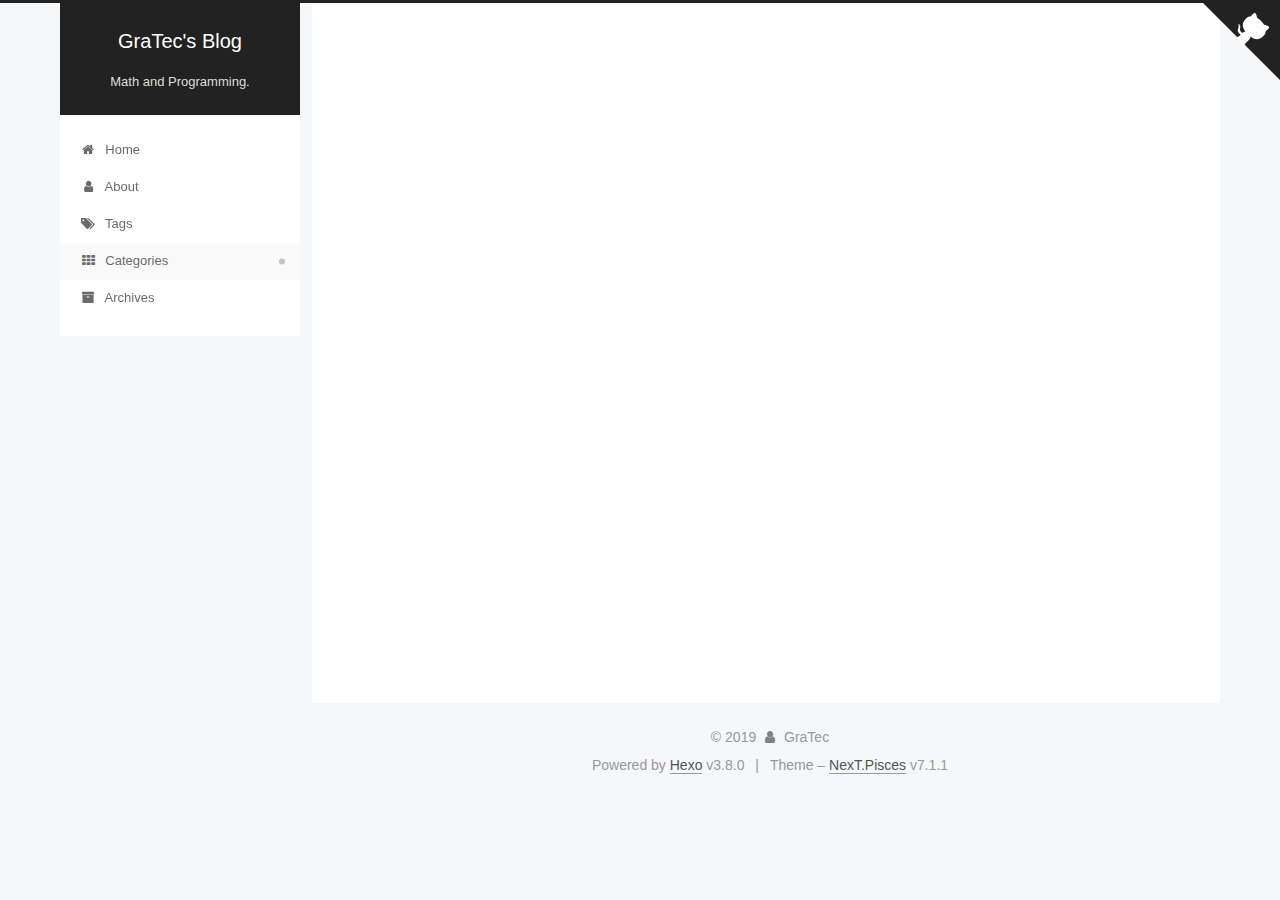
<file: categories/index.html>
<!DOCTYPE html>












  


<html class="theme-next pisces use-motion" lang="en">
<head><meta name="generator" content="Hexo 3.8.0">
  <meta charset="UTF-8">
<meta http-equiv="X-UA-Compatible" content="IE=edge">
<meta name="viewport" content="width=device-width, initial-scale=1, maximum-scale=2">
<meta name="theme-color" content="#222">
























<link rel="stylesheet" href="/lib/font-awesome/css/font-awesome.min.css?v=4.6.2">

<link rel="stylesheet" href="/css/main.css?v=7.1.1">


  <link rel="apple-touch-icon" sizes="180x180" href="/images/apple-touch-icon-next.png?v=7.1.1">


  <link rel="icon" type="image/png" sizes="32x32" href="/images/favicon-32x32-next.png?v=7.1.1">


  <link rel="icon" type="image/png" sizes="16x16" href="/images/favicon-16x16-next.png?v=7.1.1">


  <link rel="mask-icon" href="/images/logo.svg?v=7.1.1" color="#222">







<script id="hexo.configurations">
  var NexT = window.NexT || {};
  var CONFIG = {
    root: '/',
    scheme: 'Pisces',
    version: '7.1.1',
    sidebar: {"position":"left","display":"post","offset":12,"onmobile":false,"dimmer":false},
    back2top: true,
    back2top_sidebar: false,
    fancybox: false,
    fastclick: false,
    lazyload: false,
    tabs: true,
    motion: {"enable":true,"async":false,"transition":{"post_block":"fadeIn","post_header":"slideDownIn","post_body":"slideDownIn","coll_header":"slideLeftIn","sidebar":"slideUpIn"}},
    algolia: {
      applicationID: '',
      apiKey: '',
      indexName: '',
      hits: {"per_page":10},
      labels: {"input_placeholder":"Search for Posts","hits_empty":"We didn't find any results for the search: ${query}","hits_stats":"${hits} results found in ${time} ms"}
    }
  };
</script>


  




  <meta name="description" content="A personal blog.">
<meta property="og:type" content="website">
<meta property="og:title" content="Categories">
<meta property="og:url" content="http://gratec.github.io/categories/index.html">
<meta property="og:site_name" content="GraTec&#39;s Blog">
<meta property="og:description" content="A personal blog.">
<meta property="og:locale" content="en">
<meta property="og:updated_time" content="2019-05-13T11:53:32.000Z">
<meta name="twitter:card" content="summary">
<meta name="twitter:title" content="Categories">
<meta name="twitter:description" content="A personal blog.">





  
  
  <link rel="canonical" href="http://gratec.github.io/categories/">



<script id="page.configurations">
  CONFIG.page = {
    sidebar: "",
  };
</script>

  <title>Categories | GraTec's Blog</title>
  












  <noscript>
  <style>
  .use-motion .motion-element,
  .use-motion .brand,
  .use-motion .menu-item,
  .sidebar-inner,
  .use-motion .post-block,
  .use-motion .pagination,
  .use-motion .comments,
  .use-motion .post-header,
  .use-motion .post-body,
  .use-motion .collection-title { opacity: initial; }

  .use-motion .logo,
  .use-motion .site-title,
  .use-motion .site-subtitle {
    opacity: initial;
    top: initial;
  }

  .use-motion .logo-line-before i { left: initial; }
  .use-motion .logo-line-after i { right: initial; }
  </style>
</noscript>

</head>

<body itemscope itemtype="http://schema.org/WebPage" lang="en">

  
  
    
  

  <div class="container sidebar-position-left page-post-detail">
    <div class="headband"></div>

    <header id="header" class="header" itemscope itemtype="http://schema.org/WPHeader">
      <div class="header-inner"><div class="site-brand-wrapper">
  <div class="site-meta">
    

    <div class="custom-logo-site-title">
      <a href="/" class="brand" rel="start">
        <span class="logo-line-before"><i></i></span>
        <span class="site-title">GraTec's Blog</span>
        <span class="logo-line-after"><i></i></span>
      </a>
    </div>
    
      
        <p class="site-subtitle">Math and Programming.</p>
      
    
    
  </div>

  <div class="site-nav-toggle">
    <button aria-label="Toggle navigation bar">
      <span class="btn-bar"></span>
      <span class="btn-bar"></span>
      <span class="btn-bar"></span>
    </button>
  </div>
</div>



<nav class="site-nav">
  
    <ul id="menu" class="menu">
      
        
        
        
          
          <li class="menu-item menu-item-home">

    
    
    
      
    

    

    <a href="/" rel="section"><i class="menu-item-icon fa fa-fw fa-home"></i> <br>Home</a>

  </li>
        
        
        
          
          <li class="menu-item menu-item-about">

    
    
    
      
    

    

    <a href="/about/" rel="section"><i class="menu-item-icon fa fa-fw fa-user"></i> <br>About</a>

  </li>
        
        
        
          
          <li class="menu-item menu-item-tags">

    
    
    
      
    

    

    <a href="/tags/" rel="section"><i class="menu-item-icon fa fa-fw fa-tags"></i> <br>Tags</a>

  </li>
        
        
        
          
          <li class="menu-item menu-item-categories menu-item-active">

    
    
    
      
    

    

    <a href="/categories/" rel="section"><i class="menu-item-icon fa fa-fw fa-th"></i> <br>Categories</a>

  </li>
        
        
        
          
          <li class="menu-item menu-item-archives">

    
    
    
      
    

    

    <a href="/archives/" rel="section"><i class="menu-item-icon fa fa-fw fa-archive"></i> <br>Archives</a>

  </li>

      
      
    </ul>
  

  

  
</nav>



  



</div>
    </header>

    
  
  

  

  <a href="https://github.com/GraTec" class="github-corner" title="Follow me on GitHub" aria-label="Follow me on GitHub" rel="noopener" target="_blank"><svg width="80" height="80" viewbox="0 0 250 250" aria-hidden="true"><path d="M0,0 L115,115 L130,115 L142,142 L250,250 L250,0 Z"/><path d="M128.3,109.0 C113.8,99.7 119.0,89.6 119.0,89.6 C122.0,82.7 120.5,78.6 120.5,78.6 C119.2,72.0 123.4,76.3 123.4,76.3 C127.3,80.9 125.5,87.3 125.5,87.3 C122.9,97.6 130.6,101.9 134.4,103.2" fill="currentColor" style="transform-origin: 130px 106px;" class="octo-arm"/><path d="M115.0,115.0 C114.9,115.1 118.7,116.5 119.8,115.4 L133.7,101.6 C136.9,99.2 139.9,98.4 142.2,98.6 C133.8,88.0 127.5,74.4 143.8,58.0 C148.5,53.4 154.0,51.2 159.7,51.0 C160.3,49.4 163.2,43.6 171.4,40.1 C171.4,40.1 176.1,42.5 178.8,56.2 C183.1,58.6 187.2,61.8 190.9,65.4 C194.5,69.0 197.7,73.2 200.1,77.6 C213.8,80.2 216.3,84.9 216.3,84.9 C212.7,93.1 206.9,96.0 205.4,96.6 C205.1,102.4 203.0,107.8 198.3,112.5 C181.9,128.9 168.3,122.5 157.7,114.1 C157.9,116.9 156.7,120.9 152.7,124.9 L141.0,136.5 C139.8,137.7 141.6,141.9 141.8,141.8 Z" fill="currentColor" class="octo-body"/></svg></a>



    <main id="main" class="main">
      <div class="main-inner">
        <div class="content-wrap">
          
            

    
    
      
      
    
      
      
    
      
      
    
      
      
    
      
      
    
    

  


          
          <div id="content" class="content">
            

  <div id="posts" class="posts-expand">
    
    
    
    <div class="post-block page">
      <header class="post-header">

<h1 class="post-title" itemprop="name headline">Categories

</h1>

<div class="post-meta">
  
  



</div>

</header>

      
      
      
      <div class="post-body">
        
        
          <div class="category-all-page">
            <div class="category-all-title">
              
              
                
                  
                
              
              1 category in total
            </div>
            <div class="category-all">
              <ul class="category-list"><li class="category-list-item"><a class="category-list-link" href="/categories/Others/">-Others</a><span class="category-list-count">1</span></li></ul>
            </div>
          </div>
        
      </div>
      
      
      
    </div>
    



    
    
    
  </div>


          </div>
          

  



        </div>
        
          
  
  <div class="sidebar-toggle">
    <div class="sidebar-toggle-line-wrap">
      <span class="sidebar-toggle-line sidebar-toggle-line-first"></span>
      <span class="sidebar-toggle-line sidebar-toggle-line-middle"></span>
      <span class="sidebar-toggle-line sidebar-toggle-line-last"></span>
    </div>
  </div>

  <aside id="sidebar" class="sidebar">
    <div class="sidebar-inner">

      

      

      <div class="site-overview-wrap sidebar-panel sidebar-panel-active">
        <div class="site-overview">
          <div class="site-author motion-element" itemprop="author" itemscope itemtype="http://schema.org/Person">
            
              <p class="site-author-name" itemprop="name">GraTec</p>
              <div class="site-description motion-element" itemprop="description">A personal blog.</div>
          </div>

          
            <nav class="site-state motion-element">
              
                <div class="site-state-item site-state-posts">
                
                  <a href="/archives/">
                
                    <span class="site-state-item-count">2</span>
                    <span class="site-state-item-name">posts</span>
                  </a>
                </div>
              

              
                
                
                <div class="site-state-item site-state-categories">
                  
                    
                      <a href="/categories/">
                    
                  
                    
                    
                      
                    
                    <span class="site-state-item-count">1</span>
                    <span class="site-state-item-name">categories</span>
                  </a>
                </div>
              

              
                
                
                <div class="site-state-item site-state-tags">
                  
                    
                      <a href="/tags/">
                    
                  
                    
                    
                      
                    
                    <span class="site-state-item-count">1</span>
                    <span class="site-state-item-name">tags</span>
                  </a>
                </div>
              
            </nav>
          

          

          

          
            <div class="links-of-author motion-element">
              
                <span class="links-of-author-item">
                  
                  
                    
                  
                  
                    
                  
                  <a href="mailto:741445849@qq.com" title="E-Mail &rarr; mailto:741445849@qq.com" rel="noopener" target="_blank"><i class="fa fa-fw fa-envelope"></i>E-Mail</a>
                </span>
              
            </div>
          

          

          
          

          
            
          
          

        </div>
      </div>

      

      

    </div>
  </aside>
  


        
      </div>
    </main>

    <footer id="footer" class="footer">
      <div class="footer-inner">
        <div class="copyright">&copy; <span itemprop="copyrightYear">2019</span>
  <span class="with-love" id="animate">
    <i class="fa fa-user"></i>
  </span>
  <span class="author" itemprop="copyrightHolder">GraTec</span>

  

  
</div>


  <div class="powered-by">Powered by <a href="https://hexo.io" class="theme-link" rel="noopener" target="_blank">Hexo</a> v3.8.0</div>



  <span class="post-meta-divider">|</span>



  <div class="theme-info">Theme – <a href="https://theme-next.org" class="theme-link" rel="noopener" target="_blank">NexT.Pisces</a> v7.1.1</div>




        








        
      </div>
    </footer>

    
      <div class="back-to-top">
        <i class="fa fa-arrow-up"></i>
        
      </div>
    

    

    

    
  </div>

  

<script>
  if (Object.prototype.toString.call(window.Promise) !== '[object Function]') {
    window.Promise = null;
  }
</script>


























  
  <script src="/lib/jquery/index.js?v=2.1.3"></script>

  
  <script src="/lib/velocity/velocity.min.js?v=1.2.1"></script>

  
  <script src="/lib/velocity/velocity.ui.min.js?v=1.2.1"></script>


  


  <script src="/js/utils.js?v=7.1.1"></script>

  <script src="/js/motion.js?v=7.1.1"></script>



  
  


  <script src="/js/affix.js?v=7.1.1"></script>

  <script src="/js/schemes/pisces.js?v=7.1.1"></script>



  
  <script src="/js/scrollspy.js?v=7.1.1"></script>
<script src="/js/post-details.js?v=7.1.1"></script>



  


  <script src="/js/next-boot.js?v=7.1.1"></script>


  

  

  

  


  


  




  

  

  
  

  
  

  


  

  

  

  

  

  

  

  

  

  

  

</body>
</html>
</file>
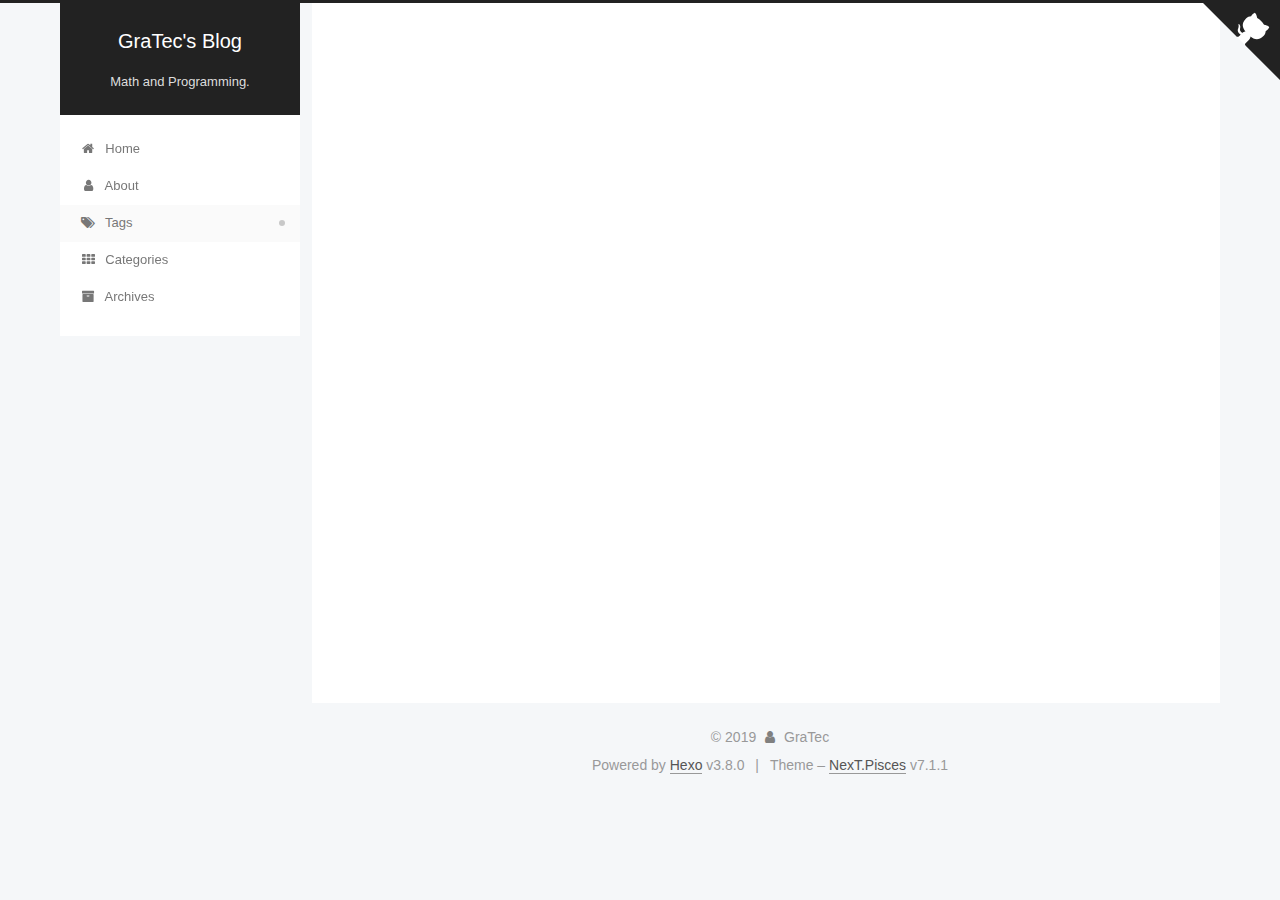
<file: tags/index.html>
<!DOCTYPE html>












  


<html class="theme-next pisces use-motion" lang="en">
<head><meta name="generator" content="Hexo 3.8.0">
  <meta charset="UTF-8">
<meta http-equiv="X-UA-Compatible" content="IE=edge">
<meta name="viewport" content="width=device-width, initial-scale=1, maximum-scale=2">
<meta name="theme-color" content="#222">
























<link rel="stylesheet" href="/lib/font-awesome/css/font-awesome.min.css?v=4.6.2">

<link rel="stylesheet" href="/css/main.css?v=7.1.1">


  <link rel="apple-touch-icon" sizes="180x180" href="/images/apple-touch-icon-next.png?v=7.1.1">


  <link rel="icon" type="image/png" sizes="32x32" href="/images/favicon-32x32-next.png?v=7.1.1">


  <link rel="icon" type="image/png" sizes="16x16" href="/images/favicon-16x16-next.png?v=7.1.1">


  <link rel="mask-icon" href="/images/logo.svg?v=7.1.1" color="#222">







<script id="hexo.configurations">
  var NexT = window.NexT || {};
  var CONFIG = {
    root: '/',
    scheme: 'Pisces',
    version: '7.1.1',
    sidebar: {"position":"left","display":"post","offset":12,"onmobile":false,"dimmer":false},
    back2top: true,
    back2top_sidebar: false,
    fancybox: false,
    fastclick: false,
    lazyload: false,
    tabs: true,
    motion: {"enable":true,"async":false,"transition":{"post_block":"fadeIn","post_header":"slideDownIn","post_body":"slideDownIn","coll_header":"slideLeftIn","sidebar":"slideUpIn"}},
    algolia: {
      applicationID: '',
      apiKey: '',
      indexName: '',
      hits: {"per_page":10},
      labels: {"input_placeholder":"Search for Posts","hits_empty":"We didn't find any results for the search: ${query}","hits_stats":"${hits} results found in ${time} ms"}
    }
  };
</script>


  




  <meta name="description" content="A personal blog.">
<meta property="og:type" content="website">
<meta property="og:title" content="Tags">
<meta property="og:url" content="http://gratec.github.io/tags/index.html">
<meta property="og:site_name" content="GraTec&#39;s Blog">
<meta property="og:description" content="A personal blog.">
<meta property="og:locale" content="en">
<meta property="og:updated_time" content="2019-05-13T11:55:26.000Z">
<meta name="twitter:card" content="summary">
<meta name="twitter:title" content="Tags">
<meta name="twitter:description" content="A personal blog.">





  
  
  <link rel="canonical" href="http://gratec.github.io/tags/">



<script id="page.configurations">
  CONFIG.page = {
    sidebar: "",
  };
</script>

  <title>Tags | GraTec's Blog</title>
  












  <noscript>
  <style>
  .use-motion .motion-element,
  .use-motion .brand,
  .use-motion .menu-item,
  .sidebar-inner,
  .use-motion .post-block,
  .use-motion .pagination,
  .use-motion .comments,
  .use-motion .post-header,
  .use-motion .post-body,
  .use-motion .collection-title { opacity: initial; }

  .use-motion .logo,
  .use-motion .site-title,
  .use-motion .site-subtitle {
    opacity: initial;
    top: initial;
  }

  .use-motion .logo-line-before i { left: initial; }
  .use-motion .logo-line-after i { right: initial; }
  </style>
</noscript>

</head>

<body itemscope itemtype="http://schema.org/WebPage" lang="en">

  
  
    
  

  <div class="container sidebar-position-left page-post-detail">
    <div class="headband"></div>

    <header id="header" class="header" itemscope itemtype="http://schema.org/WPHeader">
      <div class="header-inner"><div class="site-brand-wrapper">
  <div class="site-meta">
    

    <div class="custom-logo-site-title">
      <a href="/" class="brand" rel="start">
        <span class="logo-line-before"><i></i></span>
        <span class="site-title">GraTec's Blog</span>
        <span class="logo-line-after"><i></i></span>
      </a>
    </div>
    
      
        <p class="site-subtitle">Math and Programming.</p>
      
    
    
  </div>

  <div class="site-nav-toggle">
    <button aria-label="Toggle navigation bar">
      <span class="btn-bar"></span>
      <span class="btn-bar"></span>
      <span class="btn-bar"></span>
    </button>
  </div>
</div>



<nav class="site-nav">
  
    <ul id="menu" class="menu">
      
        
        
        
          
          <li class="menu-item menu-item-home">

    
    
    
      
    

    

    <a href="/" rel="section"><i class="menu-item-icon fa fa-fw fa-home"></i> <br>Home</a>

  </li>
        
        
        
          
          <li class="menu-item menu-item-about">

    
    
    
      
    

    

    <a href="/about/" rel="section"><i class="menu-item-icon fa fa-fw fa-user"></i> <br>About</a>

  </li>
        
        
        
          
          <li class="menu-item menu-item-tags menu-item-active">

    
    
    
      
    

    

    <a href="/tags/" rel="section"><i class="menu-item-icon fa fa-fw fa-tags"></i> <br>Tags</a>

  </li>
        
        
        
          
          <li class="menu-item menu-item-categories">

    
    
    
      
    

    

    <a href="/categories/" rel="section"><i class="menu-item-icon fa fa-fw fa-th"></i> <br>Categories</a>

  </li>
        
        
        
          
          <li class="menu-item menu-item-archives">

    
    
    
      
    

    

    <a href="/archives/" rel="section"><i class="menu-item-icon fa fa-fw fa-archive"></i> <br>Archives</a>

  </li>

      
      
    </ul>
  

  

  
</nav>



  



</div>
    </header>

    
  
  

  

  <a href="https://github.com/GraTec" class="github-corner" title="Follow me on GitHub" aria-label="Follow me on GitHub" rel="noopener" target="_blank"><svg width="80" height="80" viewbox="0 0 250 250" aria-hidden="true"><path d="M0,0 L115,115 L130,115 L142,142 L250,250 L250,0 Z"/><path d="M128.3,109.0 C113.8,99.7 119.0,89.6 119.0,89.6 C122.0,82.7 120.5,78.6 120.5,78.6 C119.2,72.0 123.4,76.3 123.4,76.3 C127.3,80.9 125.5,87.3 125.5,87.3 C122.9,97.6 130.6,101.9 134.4,103.2" fill="currentColor" style="transform-origin: 130px 106px;" class="octo-arm"/><path d="M115.0,115.0 C114.9,115.1 118.7,116.5 119.8,115.4 L133.7,101.6 C136.9,99.2 139.9,98.4 142.2,98.6 C133.8,88.0 127.5,74.4 143.8,58.0 C148.5,53.4 154.0,51.2 159.7,51.0 C160.3,49.4 163.2,43.6 171.4,40.1 C171.4,40.1 176.1,42.5 178.8,56.2 C183.1,58.6 187.2,61.8 190.9,65.4 C194.5,69.0 197.7,73.2 200.1,77.6 C213.8,80.2 216.3,84.9 216.3,84.9 C212.7,93.1 206.9,96.0 205.4,96.6 C205.1,102.4 203.0,107.8 198.3,112.5 C181.9,128.9 168.3,122.5 157.7,114.1 C157.9,116.9 156.7,120.9 152.7,124.9 L141.0,136.5 C139.8,137.7 141.6,141.9 141.8,141.8 Z" fill="currentColor" class="octo-body"/></svg></a>



    <main id="main" class="main">
      <div class="main-inner">
        <div class="content-wrap">
          
            

    
    
      
      
    
      
      
    
      
      
    
      
      
    
      
      
    
    

  


          
          <div id="content" class="content">
            

  <div id="posts" class="posts-expand">
    
    
    
    <div class="post-block page">
      <header class="post-header">

<h1 class="post-title" itemprop="name headline">Tags

</h1>

<div class="post-meta">
  
  



</div>

</header>

      
      
      
      <div class="post-body">
        
        
          <div class="tag-cloud">
            <div class="tag-cloud-title">
              
              
                
                  
                
              
              1 tag in total
            </div>
            <div class="tag-cloud-tags">
              
                <a href="/tags/Others/" style="font-size: 12px; color: #ccc">Others</a>
              
            </div>
          </div>
        
      </div>
      
      
      
    </div>
    



    
    
    
  </div>


          </div>
          

  



        </div>
        
          
  
  <div class="sidebar-toggle">
    <div class="sidebar-toggle-line-wrap">
      <span class="sidebar-toggle-line sidebar-toggle-line-first"></span>
      <span class="sidebar-toggle-line sidebar-toggle-line-middle"></span>
      <span class="sidebar-toggle-line sidebar-toggle-line-last"></span>
    </div>
  </div>

  <aside id="sidebar" class="sidebar">
    <div class="sidebar-inner">

      

      

      <div class="site-overview-wrap sidebar-panel sidebar-panel-active">
        <div class="site-overview">
          <div class="site-author motion-element" itemprop="author" itemscope itemtype="http://schema.org/Person">
            
              <p class="site-author-name" itemprop="name">GraTec</p>
              <div class="site-description motion-element" itemprop="description">A personal blog.</div>
          </div>

          
            <nav class="site-state motion-element">
              
                <div class="site-state-item site-state-posts">
                
                  <a href="/archives/">
                
                    <span class="site-state-item-count">2</span>
                    <span class="site-state-item-name">posts</span>
                  </a>
                </div>
              

              
                
                
                <div class="site-state-item site-state-categories">
                  
                    
                      <a href="/categories/">
                    
                  
                    
                    
                      
                    
                    <span class="site-state-item-count">1</span>
                    <span class="site-state-item-name">categories</span>
                  </a>
                </div>
              

              
                
                
                <div class="site-state-item site-state-tags">
                  
                    
                      <a href="/tags/">
                    
                  
                    
                    
                      
                    
                    <span class="site-state-item-count">1</span>
                    <span class="site-state-item-name">tags</span>
                  </a>
                </div>
              
            </nav>
          

          

          

          
            <div class="links-of-author motion-element">
              
                <span class="links-of-author-item">
                  
                  
                    
                  
                  
                    
                  
                  <a href="mailto:741445849@qq.com" title="E-Mail &rarr; mailto:741445849@qq.com" rel="noopener" target="_blank"><i class="fa fa-fw fa-envelope"></i>E-Mail</a>
                </span>
              
            </div>
          

          

          
          

          
            
          
          

        </div>
      </div>

      

      

    </div>
  </aside>
  


        
      </div>
    </main>

    <footer id="footer" class="footer">
      <div class="footer-inner">
        <div class="copyright">&copy; <span itemprop="copyrightYear">2019</span>
  <span class="with-love" id="animate">
    <i class="fa fa-user"></i>
  </span>
  <span class="author" itemprop="copyrightHolder">GraTec</span>

  

  
</div>


  <div class="powered-by">Powered by <a href="https://hexo.io" class="theme-link" rel="noopener" target="_blank">Hexo</a> v3.8.0</div>



  <span class="post-meta-divider">|</span>



  <div class="theme-info">Theme – <a href="https://theme-next.org" class="theme-link" rel="noopener" target="_blank">NexT.Pisces</a> v7.1.1</div>




        








        
      </div>
    </footer>

    
      <div class="back-to-top">
        <i class="fa fa-arrow-up"></i>
        
      </div>
    

    

    

    
  </div>

  

<script>
  if (Object.prototype.toString.call(window.Promise) !== '[object Function]') {
    window.Promise = null;
  }
</script>


























  
  <script src="/lib/jquery/index.js?v=2.1.3"></script>

  
  <script src="/lib/velocity/velocity.min.js?v=1.2.1"></script>

  
  <script src="/lib/velocity/velocity.ui.min.js?v=1.2.1"></script>


  


  <script src="/js/utils.js?v=7.1.1"></script>

  <script src="/js/motion.js?v=7.1.1"></script>



  
  


  <script src="/js/affix.js?v=7.1.1"></script>

  <script src="/js/schemes/pisces.js?v=7.1.1"></script>



  
  <script src="/js/scrollspy.js?v=7.1.1"></script>
<script src="/js/post-details.js?v=7.1.1"></script>



  


  <script src="/js/next-boot.js?v=7.1.1"></script>


  

  

  

  


  


  




  

  

  
  

  
  

  


  

  

  

  

  

  

  

  

  

  

  

</body>
</html>
</file>
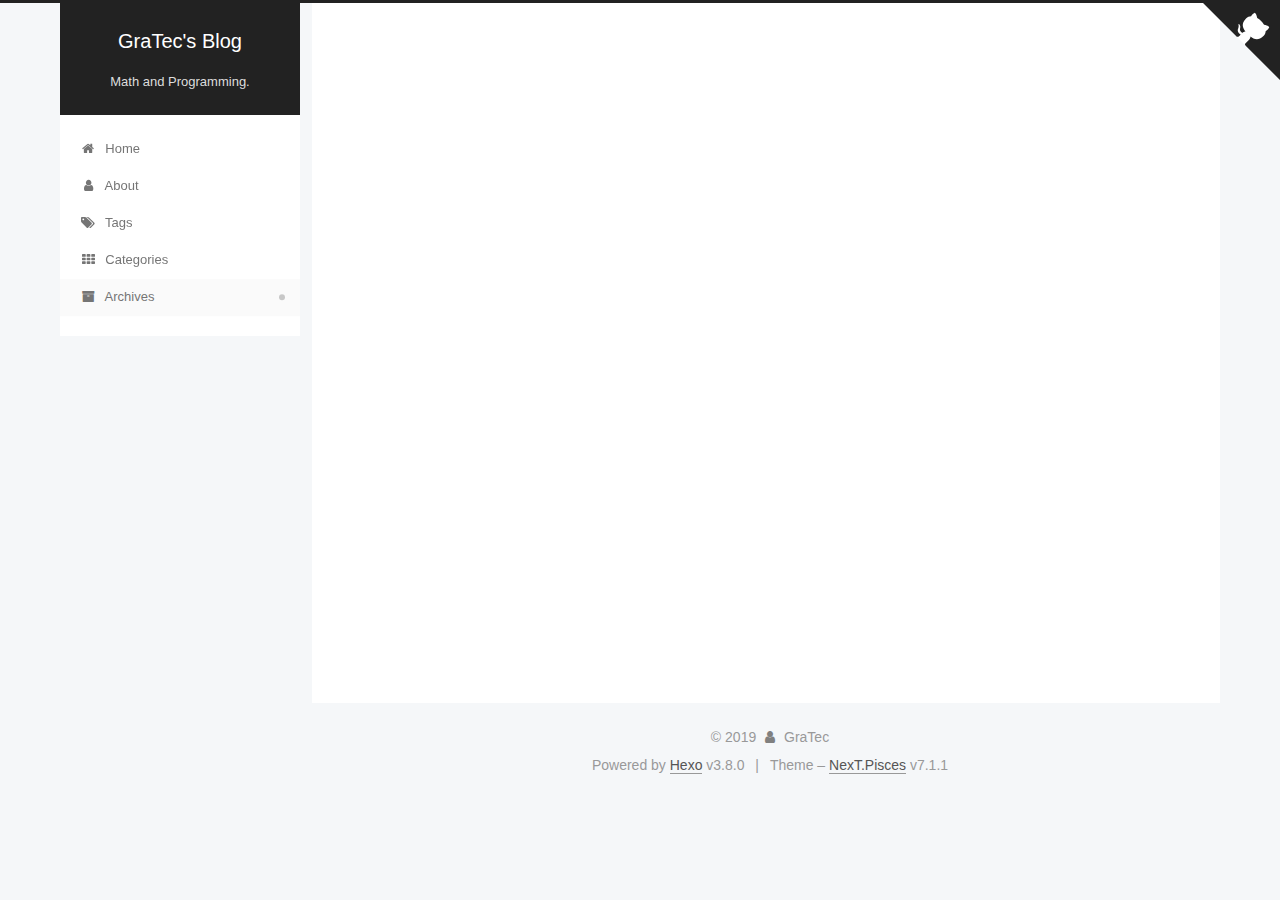
<file: archives/2019/index.html>
<!DOCTYPE html>












  


<html class="theme-next pisces use-motion" lang="en">
<head><meta name="generator" content="Hexo 3.8.0">
  <meta charset="UTF-8">
<meta http-equiv="X-UA-Compatible" content="IE=edge">
<meta name="viewport" content="width=device-width, initial-scale=1, maximum-scale=2">
<meta name="theme-color" content="#222">
























<link rel="stylesheet" href="/lib/font-awesome/css/font-awesome.min.css?v=4.6.2">

<link rel="stylesheet" href="/css/main.css?v=7.1.1">


  <link rel="apple-touch-icon" sizes="180x180" href="/images/apple-touch-icon-next.png?v=7.1.1">


  <link rel="icon" type="image/png" sizes="32x32" href="/images/favicon-32x32-next.png?v=7.1.1">


  <link rel="icon" type="image/png" sizes="16x16" href="/images/favicon-16x16-next.png?v=7.1.1">


  <link rel="mask-icon" href="/images/logo.svg?v=7.1.1" color="#222">







<script id="hexo.configurations">
  var NexT = window.NexT || {};
  var CONFIG = {
    root: '/',
    scheme: 'Pisces',
    version: '7.1.1',
    sidebar: {"position":"left","display":"post","offset":12,"onmobile":false,"dimmer":false},
    back2top: true,
    back2top_sidebar: false,
    fancybox: false,
    fastclick: false,
    lazyload: false,
    tabs: true,
    motion: {"enable":true,"async":false,"transition":{"post_block":"fadeIn","post_header":"slideDownIn","post_body":"slideDownIn","coll_header":"slideLeftIn","sidebar":"slideUpIn"}},
    algolia: {
      applicationID: '',
      apiKey: '',
      indexName: '',
      hits: {"per_page":10},
      labels: {"input_placeholder":"Search for Posts","hits_empty":"We didn't find any results for the search: ${query}","hits_stats":"${hits} results found in ${time} ms"}
    }
  };
</script>


  




  <meta name="description" content="A personal blog.">
<meta property="og:type" content="website">
<meta property="og:title" content="GraTec&#39;s Blog">
<meta property="og:url" content="http://gratec.github.io/archives/2019/index.html">
<meta property="og:site_name" content="GraTec&#39;s Blog">
<meta property="og:description" content="A personal blog.">
<meta property="og:locale" content="en">
<meta name="twitter:card" content="summary">
<meta name="twitter:title" content="GraTec&#39;s Blog">
<meta name="twitter:description" content="A personal blog.">





  
  
  <link rel="canonical" href="http://gratec.github.io/archives/2019/">



<script id="page.configurations">
  CONFIG.page = {
    sidebar: "",
  };
</script>

  <title>Archive | GraTec's Blog</title>
  












  <noscript>
  <style>
  .use-motion .motion-element,
  .use-motion .brand,
  .use-motion .menu-item,
  .sidebar-inner,
  .use-motion .post-block,
  .use-motion .pagination,
  .use-motion .comments,
  .use-motion .post-header,
  .use-motion .post-body,
  .use-motion .collection-title { opacity: initial; }

  .use-motion .logo,
  .use-motion .site-title,
  .use-motion .site-subtitle {
    opacity: initial;
    top: initial;
  }

  .use-motion .logo-line-before i { left: initial; }
  .use-motion .logo-line-after i { right: initial; }
  </style>
</noscript>

</head>

<body itemscope itemtype="http://schema.org/WebPage" lang="en">

  
  
    
  

  <div class="container sidebar-position-left page-archive">
    <div class="headband"></div>

    <header id="header" class="header" itemscope itemtype="http://schema.org/WPHeader">
      <div class="header-inner"><div class="site-brand-wrapper">
  <div class="site-meta">
    

    <div class="custom-logo-site-title">
      <a href="/" class="brand" rel="start">
        <span class="logo-line-before"><i></i></span>
        <span class="site-title">GraTec's Blog</span>
        <span class="logo-line-after"><i></i></span>
      </a>
    </div>
    
      
        <p class="site-subtitle">Math and Programming.</p>
      
    
    
  </div>

  <div class="site-nav-toggle">
    <button aria-label="Toggle navigation bar">
      <span class="btn-bar"></span>
      <span class="btn-bar"></span>
      <span class="btn-bar"></span>
    </button>
  </div>
</div>



<nav class="site-nav">
  
    <ul id="menu" class="menu">
      
        
        
        
          
          <li class="menu-item menu-item-home">

    
    
    
      
    

    

    <a href="/" rel="section"><i class="menu-item-icon fa fa-fw fa-home"></i> <br>Home</a>

  </li>
        
        
        
          
          <li class="menu-item menu-item-about">

    
    
    
      
    

    

    <a href="/about/" rel="section"><i class="menu-item-icon fa fa-fw fa-user"></i> <br>About</a>

  </li>
        
        
        
          
          <li class="menu-item menu-item-tags">

    
    
    
      
    

    

    <a href="/tags/" rel="section"><i class="menu-item-icon fa fa-fw fa-tags"></i> <br>Tags</a>

  </li>
        
        
        
          
          <li class="menu-item menu-item-categories">

    
    
    
      
    

    

    <a href="/categories/" rel="section"><i class="menu-item-icon fa fa-fw fa-th"></i> <br>Categories</a>

  </li>
        
        
        
          
          <li class="menu-item menu-item-archives menu-item-active">

    
    
    
      
    

    

    <a href="/archives/" rel="section"><i class="menu-item-icon fa fa-fw fa-archive"></i> <br>Archives</a>

  </li>

      
      
    </ul>
  

  

  
</nav>



  



</div>
    </header>

    
  
  

  

  <a href="https://github.com/GraTec" class="github-corner" title="Follow me on GitHub" aria-label="Follow me on GitHub" rel="noopener" target="_blank"><svg width="80" height="80" viewbox="0 0 250 250" aria-hidden="true"><path d="M0,0 L115,115 L130,115 L142,142 L250,250 L250,0 Z"/><path d="M128.3,109.0 C113.8,99.7 119.0,89.6 119.0,89.6 C122.0,82.7 120.5,78.6 120.5,78.6 C119.2,72.0 123.4,76.3 123.4,76.3 C127.3,80.9 125.5,87.3 125.5,87.3 C122.9,97.6 130.6,101.9 134.4,103.2" fill="currentColor" style="transform-origin: 130px 106px;" class="octo-arm"/><path d="M115.0,115.0 C114.9,115.1 118.7,116.5 119.8,115.4 L133.7,101.6 C136.9,99.2 139.9,98.4 142.2,98.6 C133.8,88.0 127.5,74.4 143.8,58.0 C148.5,53.4 154.0,51.2 159.7,51.0 C160.3,49.4 163.2,43.6 171.4,40.1 C171.4,40.1 176.1,42.5 178.8,56.2 C183.1,58.6 187.2,61.8 190.9,65.4 C194.5,69.0 197.7,73.2 200.1,77.6 C213.8,80.2 216.3,84.9 216.3,84.9 C212.7,93.1 206.9,96.0 205.4,96.6 C205.1,102.4 203.0,107.8 198.3,112.5 C181.9,128.9 168.3,122.5 157.7,114.1 C157.9,116.9 156.7,120.9 152.7,124.9 L141.0,136.5 C139.8,137.7 141.6,141.9 141.8,141.8 Z" fill="currentColor" class="octo-body"/></svg></a>



    <main id="main" class="main">
      <div class="main-inner">
        <div class="content-wrap">
          
            

    
    
      
      
    
      
      
    
      
      
    
      
      
    
      
      
    
    

  


          
          <div id="content" class="content">
            

  
  
  
  <div class="post-block archive">
    <div id="posts" class="posts-collapse">
      <span class="archive-move-on"></span>

      
      <span class="archive-page-counter">
        
        
        
          
        
        Um..! 2 posts in total. Keep on posting.
      </span>
      

      

        
        
        

        
          
          <div class="collection-title">
            <h1 class="archive-year" id="archive-year-2019">2019</h1>
          </div>
        
        

        

  <article class="post post-type-normal" itemscope itemtype="http://schema.org/Article">
    <header class="post-header">

      <h2 class="post-title">
        
          <a class="post-title-link" href="/2019/05/13/My-first-Blog/" itemprop="url">
            
              <span itemprop="name">My first Blog</span>
            
          </a>
        
      </h2>

      <div class="post-meta">
        <time class="post-time" itemprop="dateCreated" datetime="2019-05-13T17:37:21+08:00" content="2019-05-13">
          05-13
        </time>
      </div>

    </header>
  </article>



      

        
        
        

        
        

        

  <article class="post post-type-normal" itemscope itemtype="http://schema.org/Article">
    <header class="post-header">

      <h2 class="post-title">
        
          <a class="post-title-link" href="/2019/05/13/hello-world/" itemprop="url">
            
              <span itemprop="name">Hello World</span>
            
          </a>
        
      </h2>

      <div class="post-meta">
        <time class="post-time" itemprop="dateCreated" datetime="2019-05-13T15:28:14+08:00" content="2019-05-13">
          05-13
        </time>
      </div>

    </header>
  </article>



      

    </div>
  </div>
  
  
  

  



          </div>
          

        </div>
        
          
  
  <div class="sidebar-toggle">
    <div class="sidebar-toggle-line-wrap">
      <span class="sidebar-toggle-line sidebar-toggle-line-first"></span>
      <span class="sidebar-toggle-line sidebar-toggle-line-middle"></span>
      <span class="sidebar-toggle-line sidebar-toggle-line-last"></span>
    </div>
  </div>

  <aside id="sidebar" class="sidebar">
    <div class="sidebar-inner">

      

      

      <div class="site-overview-wrap sidebar-panel sidebar-panel-active">
        <div class="site-overview">
          <div class="site-author motion-element" itemprop="author" itemscope itemtype="http://schema.org/Person">
            
              <p class="site-author-name" itemprop="name">GraTec</p>
              <div class="site-description motion-element" itemprop="description">A personal blog.</div>
          </div>

          
            <nav class="site-state motion-element">
              
                <div class="site-state-item site-state-posts">
                
                  <a href="/archives/">
                
                    <span class="site-state-item-count">2</span>
                    <span class="site-state-item-name">posts</span>
                  </a>
                </div>
              

              
                
                
                <div class="site-state-item site-state-categories">
                  
                    
                      <a href="/categories/">
                    
                  
                    
                    
                      
                    
                    <span class="site-state-item-count">1</span>
                    <span class="site-state-item-name">categories</span>
                  </a>
                </div>
              

              
                
                
                <div class="site-state-item site-state-tags">
                  
                    
                      <a href="/tags/">
                    
                  
                    
                    
                      
                    
                    <span class="site-state-item-count">1</span>
                    <span class="site-state-item-name">tags</span>
                  </a>
                </div>
              
            </nav>
          

          

          

          
            <div class="links-of-author motion-element">
              
                <span class="links-of-author-item">
                  
                  
                    
                  
                  
                    
                  
                  <a href="mailto:741445849@qq.com" title="E-Mail &rarr; mailto:741445849@qq.com" rel="noopener" target="_blank"><i class="fa fa-fw fa-envelope"></i>E-Mail</a>
                </span>
              
            </div>
          

          

          
          

          
            
          
          

        </div>
      </div>

      

      

    </div>
  </aside>
  


        
      </div>
    </main>

    <footer id="footer" class="footer">
      <div class="footer-inner">
        <div class="copyright">&copy; <span itemprop="copyrightYear">2019</span>
  <span class="with-love" id="animate">
    <i class="fa fa-user"></i>
  </span>
  <span class="author" itemprop="copyrightHolder">GraTec</span>

  

  
</div>


  <div class="powered-by">Powered by <a href="https://hexo.io" class="theme-link" rel="noopener" target="_blank">Hexo</a> v3.8.0</div>



  <span class="post-meta-divider">|</span>



  <div class="theme-info">Theme – <a href="https://theme-next.org" class="theme-link" rel="noopener" target="_blank">NexT.Pisces</a> v7.1.1</div>




        








        
      </div>
    </footer>

    
      <div class="back-to-top">
        <i class="fa fa-arrow-up"></i>
        
      </div>
    

    

    

    
  </div>

  

<script>
  if (Object.prototype.toString.call(window.Promise) !== '[object Function]') {
    window.Promise = null;
  }
</script>


























  
  <script src="/lib/jquery/index.js?v=2.1.3"></script>

  
  <script src="/lib/velocity/velocity.min.js?v=1.2.1"></script>

  
  <script src="/lib/velocity/velocity.ui.min.js?v=1.2.1"></script>


  


  <script src="/js/utils.js?v=7.1.1"></script>

  <script src="/js/motion.js?v=7.1.1"></script>



  
  


  <script src="/js/affix.js?v=7.1.1"></script>

  <script src="/js/schemes/pisces.js?v=7.1.1"></script>



  

  


  <script src="/js/next-boot.js?v=7.1.1"></script>


  

  

  

  



  




  

  

  
  

  
  

  


  

  

  

  

  

  

  

  

  

  

  

</body>
</html>
</file>
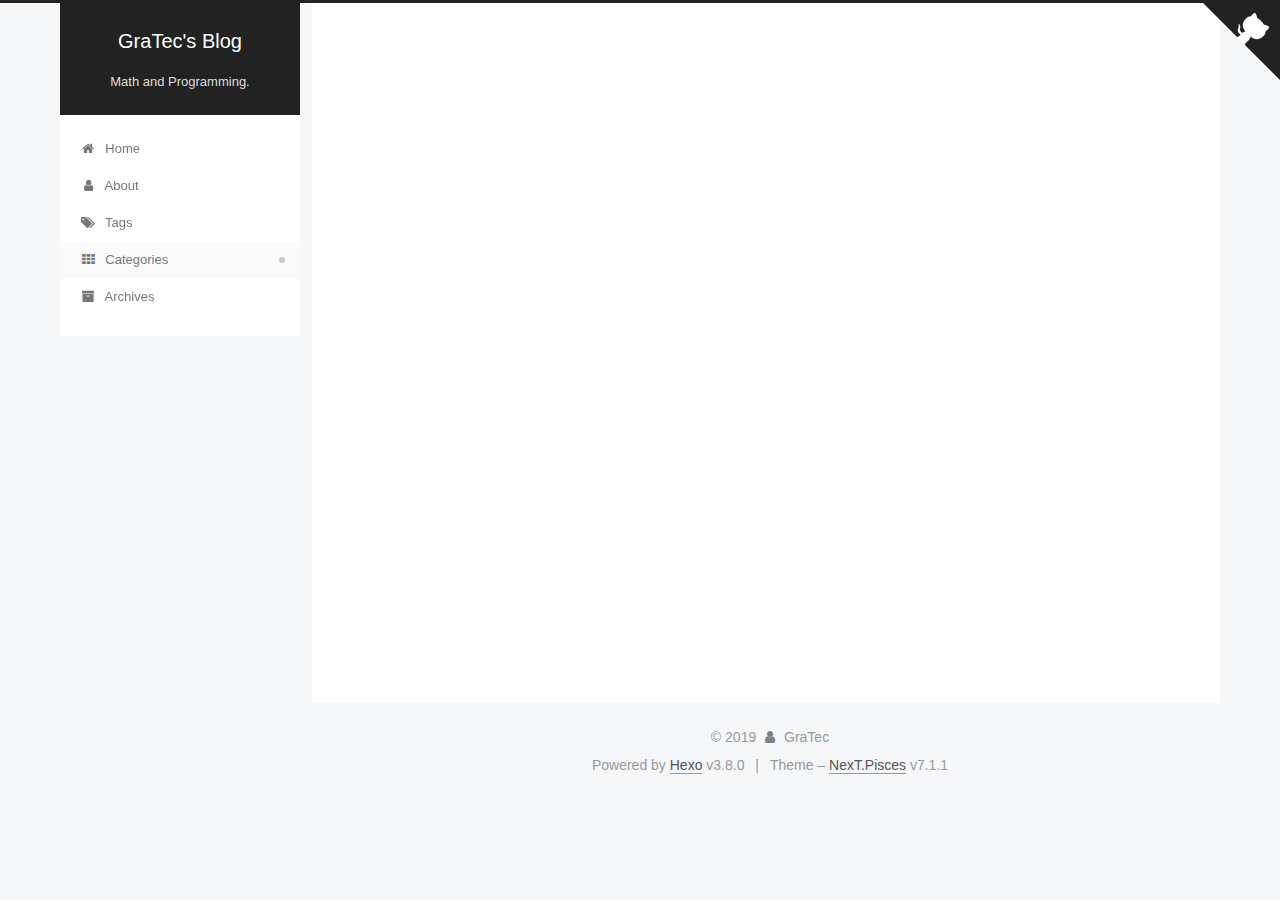
<file: categories/Others/index.html>
<!DOCTYPE html>












  


<html class="theme-next pisces use-motion" lang="en">
<head><meta name="generator" content="Hexo 3.8.0">
  <meta charset="UTF-8">
<meta http-equiv="X-UA-Compatible" content="IE=edge">
<meta name="viewport" content="width=device-width, initial-scale=1, maximum-scale=2">
<meta name="theme-color" content="#222">
























<link rel="stylesheet" href="/lib/font-awesome/css/font-awesome.min.css?v=4.6.2">

<link rel="stylesheet" href="/css/main.css?v=7.1.1">


  <link rel="apple-touch-icon" sizes="180x180" href="/images/apple-touch-icon-next.png?v=7.1.1">


  <link rel="icon" type="image/png" sizes="32x32" href="/images/favicon-32x32-next.png?v=7.1.1">


  <link rel="icon" type="image/png" sizes="16x16" href="/images/favicon-16x16-next.png?v=7.1.1">


  <link rel="mask-icon" href="/images/logo.svg?v=7.1.1" color="#222">







<script id="hexo.configurations">
  var NexT = window.NexT || {};
  var CONFIG = {
    root: '/',
    scheme: 'Pisces',
    version: '7.1.1',
    sidebar: {"position":"left","display":"post","offset":12,"onmobile":false,"dimmer":false},
    back2top: true,
    back2top_sidebar: false,
    fancybox: false,
    fastclick: false,
    lazyload: false,
    tabs: true,
    motion: {"enable":true,"async":false,"transition":{"post_block":"fadeIn","post_header":"slideDownIn","post_body":"slideDownIn","coll_header":"slideLeftIn","sidebar":"slideUpIn"}},
    algolia: {
      applicationID: '',
      apiKey: '',
      indexName: '',
      hits: {"per_page":10},
      labels: {"input_placeholder":"Search for Posts","hits_empty":"We didn't find any results for the search: ${query}","hits_stats":"${hits} results found in ${time} ms"}
    }
  };
</script>


  




  <meta name="description" content="A personal blog.">
<meta property="og:type" content="website">
<meta property="og:title" content="GraTec&#39;s Blog">
<meta property="og:url" content="http://gratec.github.io/categories/Others/index.html">
<meta property="og:site_name" content="GraTec&#39;s Blog">
<meta property="og:description" content="A personal blog.">
<meta property="og:locale" content="en">
<meta name="twitter:card" content="summary">
<meta name="twitter:title" content="GraTec&#39;s Blog">
<meta name="twitter:description" content="A personal blog.">





  
  
  <link rel="canonical" href="http://gratec.github.io/categories/Others/">



<script id="page.configurations">
  CONFIG.page = {
    sidebar: "",
  };
</script>

  <title>Category: -Others | GraTec's Blog</title>
  












  <noscript>
  <style>
  .use-motion .motion-element,
  .use-motion .brand,
  .use-motion .menu-item,
  .sidebar-inner,
  .use-motion .post-block,
  .use-motion .pagination,
  .use-motion .comments,
  .use-motion .post-header,
  .use-motion .post-body,
  .use-motion .collection-title { opacity: initial; }

  .use-motion .logo,
  .use-motion .site-title,
  .use-motion .site-subtitle {
    opacity: initial;
    top: initial;
  }

  .use-motion .logo-line-before i { left: initial; }
  .use-motion .logo-line-after i { right: initial; }
  </style>
</noscript>

</head>

<body itemscope itemtype="http://schema.org/WebPage" lang="en">

  
  
    
  

  <div class="container sidebar-position-left ">
    <div class="headband"></div>

    <header id="header" class="header" itemscope itemtype="http://schema.org/WPHeader">
      <div class="header-inner"><div class="site-brand-wrapper">
  <div class="site-meta">
    

    <div class="custom-logo-site-title">
      <a href="/" class="brand" rel="start">
        <span class="logo-line-before"><i></i></span>
        <span class="site-title">GraTec's Blog</span>
        <span class="logo-line-after"><i></i></span>
      </a>
    </div>
    
      
        <p class="site-subtitle">Math and Programming.</p>
      
    
    
  </div>

  <div class="site-nav-toggle">
    <button aria-label="Toggle navigation bar">
      <span class="btn-bar"></span>
      <span class="btn-bar"></span>
      <span class="btn-bar"></span>
    </button>
  </div>
</div>



<nav class="site-nav">
  
    <ul id="menu" class="menu">
      
        
        
        
          
          <li class="menu-item menu-item-home">

    
    
    
      
    

    

    <a href="/" rel="section"><i class="menu-item-icon fa fa-fw fa-home"></i> <br>Home</a>

  </li>
        
        
        
          
          <li class="menu-item menu-item-about">

    
    
    
      
    

    

    <a href="/about/" rel="section"><i class="menu-item-icon fa fa-fw fa-user"></i> <br>About</a>

  </li>
        
        
        
          
          <li class="menu-item menu-item-tags">

    
    
    
      
    

    

    <a href="/tags/" rel="section"><i class="menu-item-icon fa fa-fw fa-tags"></i> <br>Tags</a>

  </li>
        
        
        
          
          <li class="menu-item menu-item-categories menu-item-active">

    
    
    
      
    

    

    <a href="/categories/" rel="section"><i class="menu-item-icon fa fa-fw fa-th"></i> <br>Categories</a>

  </li>
        
        
        
          
          <li class="menu-item menu-item-archives">

    
    
    
      
    

    

    <a href="/archives/" rel="section"><i class="menu-item-icon fa fa-fw fa-archive"></i> <br>Archives</a>

  </li>

      
      
    </ul>
  

  

  
</nav>



  



</div>
    </header>

    
  
  

  

  <a href="https://github.com/GraTec" class="github-corner" title="Follow me on GitHub" aria-label="Follow me on GitHub" rel="noopener" target="_blank"><svg width="80" height="80" viewbox="0 0 250 250" aria-hidden="true"><path d="M0,0 L115,115 L130,115 L142,142 L250,250 L250,0 Z"/><path d="M128.3,109.0 C113.8,99.7 119.0,89.6 119.0,89.6 C122.0,82.7 120.5,78.6 120.5,78.6 C119.2,72.0 123.4,76.3 123.4,76.3 C127.3,80.9 125.5,87.3 125.5,87.3 C122.9,97.6 130.6,101.9 134.4,103.2" fill="currentColor" style="transform-origin: 130px 106px;" class="octo-arm"/><path d="M115.0,115.0 C114.9,115.1 118.7,116.5 119.8,115.4 L133.7,101.6 C136.9,99.2 139.9,98.4 142.2,98.6 C133.8,88.0 127.5,74.4 143.8,58.0 C148.5,53.4 154.0,51.2 159.7,51.0 C160.3,49.4 163.2,43.6 171.4,40.1 C171.4,40.1 176.1,42.5 178.8,56.2 C183.1,58.6 187.2,61.8 190.9,65.4 C194.5,69.0 197.7,73.2 200.1,77.6 C213.8,80.2 216.3,84.9 216.3,84.9 C212.7,93.1 206.9,96.0 205.4,96.6 C205.1,102.4 203.0,107.8 198.3,112.5 C181.9,128.9 168.3,122.5 157.7,114.1 C157.9,116.9 156.7,120.9 152.7,124.9 L141.0,136.5 C139.8,137.7 141.6,141.9 141.8,141.8 Z" fill="currentColor" class="octo-body"/></svg></a>



    <main id="main" class="main">
      <div class="main-inner">
        <div class="content-wrap">
          
            

    
    
      
      
    
      
      
    
      
      
    
      
      
    
      
      
    
    

  


          
          <div id="content" class="content">
            

  
  
  
  <div class="post-block category">

    <div id="posts" class="posts-collapse">
      <div class="collection-title">
        <h1>-Others<small>Category</small>
        </h1>
      </div>

      
        

  <article class="post post-type-normal" itemscope itemtype="http://schema.org/Article">
    <header class="post-header">

      <h2 class="post-title">
        
          <a class="post-title-link" href="/2019/05/13/My-first-Blog/" itemprop="url">
            
              <span itemprop="name">My first Blog</span>
            
          </a>
        
      </h2>

      <div class="post-meta">
        <time class="post-time" itemprop="dateCreated" datetime="2019-05-13T17:37:21+08:00" content="2019-05-13">
          05-13
        </time>
      </div>

    </header>
  </article>


      
    </div>

  </div>
  
  
  

  



          </div>
          

        </div>
        
          
  
  <div class="sidebar-toggle">
    <div class="sidebar-toggle-line-wrap">
      <span class="sidebar-toggle-line sidebar-toggle-line-first"></span>
      <span class="sidebar-toggle-line sidebar-toggle-line-middle"></span>
      <span class="sidebar-toggle-line sidebar-toggle-line-last"></span>
    </div>
  </div>

  <aside id="sidebar" class="sidebar">
    <div class="sidebar-inner">

      

      

      <div class="site-overview-wrap sidebar-panel sidebar-panel-active">
        <div class="site-overview">
          <div class="site-author motion-element" itemprop="author" itemscope itemtype="http://schema.org/Person">
            
              <p class="site-author-name" itemprop="name">GraTec</p>
              <div class="site-description motion-element" itemprop="description">A personal blog.</div>
          </div>

          
            <nav class="site-state motion-element">
              
                <div class="site-state-item site-state-posts">
                
                  <a href="/archives/">
                
                    <span class="site-state-item-count">2</span>
                    <span class="site-state-item-name">posts</span>
                  </a>
                </div>
              

              
                
                
                <div class="site-state-item site-state-categories">
                  
                    
                      <a href="/categories/">
                    
                  
                    
                    
                      
                    
                    <span class="site-state-item-count">1</span>
                    <span class="site-state-item-name">categories</span>
                  </a>
                </div>
              

              
                
                
                <div class="site-state-item site-state-tags">
                  
                    
                      <a href="/tags/">
                    
                  
                    
                    
                      
                    
                    <span class="site-state-item-count">1</span>
                    <span class="site-state-item-name">tags</span>
                  </a>
                </div>
              
            </nav>
          

          

          

          
            <div class="links-of-author motion-element">
              
                <span class="links-of-author-item">
                  
                  
                    
                  
                  
                    
                  
                  <a href="mailto:741445849@qq.com" title="E-Mail &rarr; mailto:741445849@qq.com" rel="noopener" target="_blank"><i class="fa fa-fw fa-envelope"></i>E-Mail</a>
                </span>
              
            </div>
          

          

          
          

          
            
          
          

        </div>
      </div>

      

      

    </div>
  </aside>
  


        
      </div>
    </main>

    <footer id="footer" class="footer">
      <div class="footer-inner">
        <div class="copyright">&copy; <span itemprop="copyrightYear">2019</span>
  <span class="with-love" id="animate">
    <i class="fa fa-user"></i>
  </span>
  <span class="author" itemprop="copyrightHolder">GraTec</span>

  

  
</div>


  <div class="powered-by">Powered by <a href="https://hexo.io" class="theme-link" rel="noopener" target="_blank">Hexo</a> v3.8.0</div>



  <span class="post-meta-divider">|</span>



  <div class="theme-info">Theme – <a href="https://theme-next.org" class="theme-link" rel="noopener" target="_blank">NexT.Pisces</a> v7.1.1</div>




        








        
      </div>
    </footer>

    
      <div class="back-to-top">
        <i class="fa fa-arrow-up"></i>
        
      </div>
    

    

    

    
  </div>

  

<script>
  if (Object.prototype.toString.call(window.Promise) !== '[object Function]') {
    window.Promise = null;
  }
</script>


























  
  <script src="/lib/jquery/index.js?v=2.1.3"></script>

  
  <script src="/lib/velocity/velocity.min.js?v=1.2.1"></script>

  
  <script src="/lib/velocity/velocity.ui.min.js?v=1.2.1"></script>


  


  <script src="/js/utils.js?v=7.1.1"></script>

  <script src="/js/motion.js?v=7.1.1"></script>



  
  


  <script src="/js/affix.js?v=7.1.1"></script>

  <script src="/js/schemes/pisces.js?v=7.1.1"></script>



  

  


  <script src="/js/next-boot.js?v=7.1.1"></script>


  

  

  

  



  




  

  

  
  

  
  

  


  

  

  

  

  

  

  

  

  

  

  

</body>
</html>
</file>
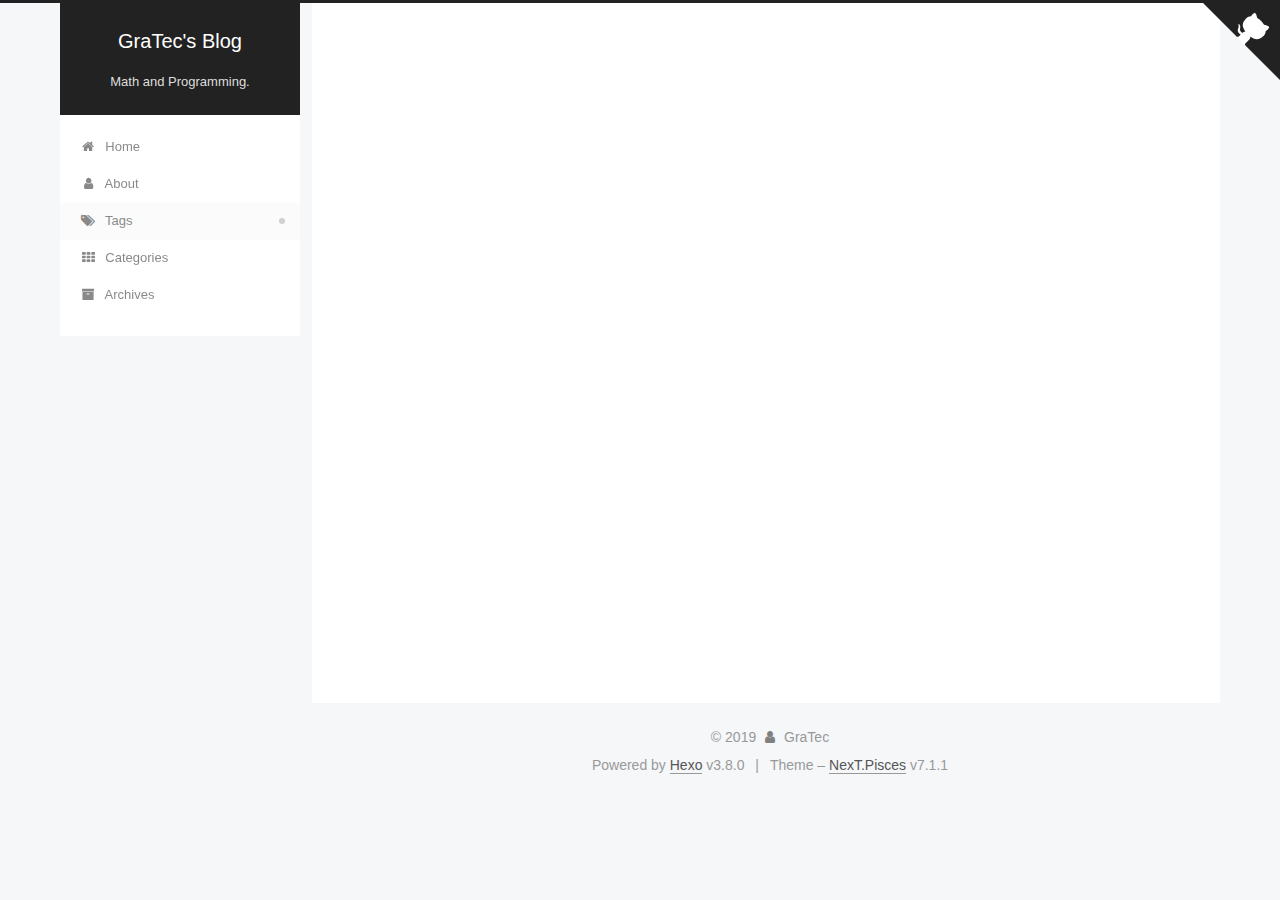
<file: tags/Others/index.html>
<!DOCTYPE html>












  


<html class="theme-next pisces use-motion" lang="en">
<head><meta name="generator" content="Hexo 3.8.0">
  <meta charset="UTF-8">
<meta http-equiv="X-UA-Compatible" content="IE=edge">
<meta name="viewport" content="width=device-width, initial-scale=1, maximum-scale=2">
<meta name="theme-color" content="#222">
























<link rel="stylesheet" href="/lib/font-awesome/css/font-awesome.min.css?v=4.6.2">

<link rel="stylesheet" href="/css/main.css?v=7.1.1">


  <link rel="apple-touch-icon" sizes="180x180" href="/images/apple-touch-icon-next.png?v=7.1.1">


  <link rel="icon" type="image/png" sizes="32x32" href="/images/favicon-32x32-next.png?v=7.1.1">


  <link rel="icon" type="image/png" sizes="16x16" href="/images/favicon-16x16-next.png?v=7.1.1">


  <link rel="mask-icon" href="/images/logo.svg?v=7.1.1" color="#222">







<script id="hexo.configurations">
  var NexT = window.NexT || {};
  var CONFIG = {
    root: '/',
    scheme: 'Pisces',
    version: '7.1.1',
    sidebar: {"position":"left","display":"post","offset":12,"onmobile":false,"dimmer":false},
    back2top: true,
    back2top_sidebar: false,
    fancybox: false,
    fastclick: false,
    lazyload: false,
    tabs: true,
    motion: {"enable":true,"async":false,"transition":{"post_block":"fadeIn","post_header":"slideDownIn","post_body":"slideDownIn","coll_header":"slideLeftIn","sidebar":"slideUpIn"}},
    algolia: {
      applicationID: '',
      apiKey: '',
      indexName: '',
      hits: {"per_page":10},
      labels: {"input_placeholder":"Search for Posts","hits_empty":"We didn't find any results for the search: ${query}","hits_stats":"${hits} results found in ${time} ms"}
    }
  };
</script>


  




  <meta name="description" content="A personal blog.">
<meta property="og:type" content="website">
<meta property="og:title" content="GraTec&#39;s Blog">
<meta property="og:url" content="http://gratec.github.io/tags/Others/index.html">
<meta property="og:site_name" content="GraTec&#39;s Blog">
<meta property="og:description" content="A personal blog.">
<meta property="og:locale" content="en">
<meta name="twitter:card" content="summary">
<meta name="twitter:title" content="GraTec&#39;s Blog">
<meta name="twitter:description" content="A personal blog.">





  
  
  <link rel="canonical" href="http://gratec.github.io/tags/Others/">



<script id="page.configurations">
  CONFIG.page = {
    sidebar: "",
  };
</script>

  <title>Tag: Others | GraTec's Blog</title>
  












  <noscript>
  <style>
  .use-motion .motion-element,
  .use-motion .brand,
  .use-motion .menu-item,
  .sidebar-inner,
  .use-motion .post-block,
  .use-motion .pagination,
  .use-motion .comments,
  .use-motion .post-header,
  .use-motion .post-body,
  .use-motion .collection-title { opacity: initial; }

  .use-motion .logo,
  .use-motion .site-title,
  .use-motion .site-subtitle {
    opacity: initial;
    top: initial;
  }

  .use-motion .logo-line-before i { left: initial; }
  .use-motion .logo-line-after i { right: initial; }
  </style>
</noscript>

</head>

<body itemscope itemtype="http://schema.org/WebPage" lang="en">

  
  
    
  

  <div class="container sidebar-position-left ">
    <div class="headband"></div>

    <header id="header" class="header" itemscope itemtype="http://schema.org/WPHeader">
      <div class="header-inner"><div class="site-brand-wrapper">
  <div class="site-meta">
    

    <div class="custom-logo-site-title">
      <a href="/" class="brand" rel="start">
        <span class="logo-line-before"><i></i></span>
        <span class="site-title">GraTec's Blog</span>
        <span class="logo-line-after"><i></i></span>
      </a>
    </div>
    
      
        <p class="site-subtitle">Math and Programming.</p>
      
    
    
  </div>

  <div class="site-nav-toggle">
    <button aria-label="Toggle navigation bar">
      <span class="btn-bar"></span>
      <span class="btn-bar"></span>
      <span class="btn-bar"></span>
    </button>
  </div>
</div>



<nav class="site-nav">
  
    <ul id="menu" class="menu">
      
        
        
        
          
          <li class="menu-item menu-item-home">

    
    
    
      
    

    

    <a href="/" rel="section"><i class="menu-item-icon fa fa-fw fa-home"></i> <br>Home</a>

  </li>
        
        
        
          
          <li class="menu-item menu-item-about">

    
    
    
      
    

    

    <a href="/about/" rel="section"><i class="menu-item-icon fa fa-fw fa-user"></i> <br>About</a>

  </li>
        
        
        
          
          <li class="menu-item menu-item-tags menu-item-active">

    
    
    
      
    

    

    <a href="/tags/" rel="section"><i class="menu-item-icon fa fa-fw fa-tags"></i> <br>Tags</a>

  </li>
        
        
        
          
          <li class="menu-item menu-item-categories">

    
    
    
      
    

    

    <a href="/categories/" rel="section"><i class="menu-item-icon fa fa-fw fa-th"></i> <br>Categories</a>

  </li>
        
        
        
          
          <li class="menu-item menu-item-archives">

    
    
    
      
    

    

    <a href="/archives/" rel="section"><i class="menu-item-icon fa fa-fw fa-archive"></i> <br>Archives</a>

  </li>

      
      
    </ul>
  

  

  
</nav>



  



</div>
    </header>

    
  
  

  

  <a href="https://github.com/GraTec" class="github-corner" title="Follow me on GitHub" aria-label="Follow me on GitHub" rel="noopener" target="_blank"><svg width="80" height="80" viewbox="0 0 250 250" aria-hidden="true"><path d="M0,0 L115,115 L130,115 L142,142 L250,250 L250,0 Z"/><path d="M128.3,109.0 C113.8,99.7 119.0,89.6 119.0,89.6 C122.0,82.7 120.5,78.6 120.5,78.6 C119.2,72.0 123.4,76.3 123.4,76.3 C127.3,80.9 125.5,87.3 125.5,87.3 C122.9,97.6 130.6,101.9 134.4,103.2" fill="currentColor" style="transform-origin: 130px 106px;" class="octo-arm"/><path d="M115.0,115.0 C114.9,115.1 118.7,116.5 119.8,115.4 L133.7,101.6 C136.9,99.2 139.9,98.4 142.2,98.6 C133.8,88.0 127.5,74.4 143.8,58.0 C148.5,53.4 154.0,51.2 159.7,51.0 C160.3,49.4 163.2,43.6 171.4,40.1 C171.4,40.1 176.1,42.5 178.8,56.2 C183.1,58.6 187.2,61.8 190.9,65.4 C194.5,69.0 197.7,73.2 200.1,77.6 C213.8,80.2 216.3,84.9 216.3,84.9 C212.7,93.1 206.9,96.0 205.4,96.6 C205.1,102.4 203.0,107.8 198.3,112.5 C181.9,128.9 168.3,122.5 157.7,114.1 C157.9,116.9 156.7,120.9 152.7,124.9 L141.0,136.5 C139.8,137.7 141.6,141.9 141.8,141.8 Z" fill="currentColor" class="octo-body"/></svg></a>



    <main id="main" class="main">
      <div class="main-inner">
        <div class="content-wrap">
          
            

    
    
      
      
    
      
      
    
      
      
    
      
      
    
      
      
    
    

  


          
          <div id="content" class="content">
            

  
  
  
  <div class="post-block tag">

    <div id="posts" class="posts-collapse">
      <div class="collection-title">
        <h1>Others<small>Tag</small>
        </h1>
      </div>

      
        

  <article class="post post-type-normal" itemscope itemtype="http://schema.org/Article">
    <header class="post-header">

      <h2 class="post-title">
        
          <a class="post-title-link" href="/2019/05/13/My-first-Blog/" itemprop="url">
            
              <span itemprop="name">My first Blog</span>
            
          </a>
        
      </h2>

      <div class="post-meta">
        <time class="post-time" itemprop="dateCreated" datetime="2019-05-13T17:37:21+08:00" content="2019-05-13">
          05-13
        </time>
      </div>

    </header>
  </article>


      
    </div>

  </div>
  
  
  

  



          </div>
          

        </div>
        
          
  
  <div class="sidebar-toggle">
    <div class="sidebar-toggle-line-wrap">
      <span class="sidebar-toggle-line sidebar-toggle-line-first"></span>
      <span class="sidebar-toggle-line sidebar-toggle-line-middle"></span>
      <span class="sidebar-toggle-line sidebar-toggle-line-last"></span>
    </div>
  </div>

  <aside id="sidebar" class="sidebar">
    <div class="sidebar-inner">

      

      

      <div class="site-overview-wrap sidebar-panel sidebar-panel-active">
        <div class="site-overview">
          <div class="site-author motion-element" itemprop="author" itemscope itemtype="http://schema.org/Person">
            
              <p class="site-author-name" itemprop="name">GraTec</p>
              <div class="site-description motion-element" itemprop="description">A personal blog.</div>
          </div>

          
            <nav class="site-state motion-element">
              
                <div class="site-state-item site-state-posts">
                
                  <a href="/archives/">
                
                    <span class="site-state-item-count">2</span>
                    <span class="site-state-item-name">posts</span>
                  </a>
                </div>
              

              
                
                
                <div class="site-state-item site-state-categories">
                  
                    
                      <a href="/categories/">
                    
                  
                    
                    
                      
                    
                    <span class="site-state-item-count">1</span>
                    <span class="site-state-item-name">categories</span>
                  </a>
                </div>
              

              
                
                
                <div class="site-state-item site-state-tags">
                  
                    
                      <a href="/tags/">
                    
                  
                    
                    
                      
                    
                    <span class="site-state-item-count">1</span>
                    <span class="site-state-item-name">tags</span>
                  </a>
                </div>
              
            </nav>
          

          

          

          
            <div class="links-of-author motion-element">
              
                <span class="links-of-author-item">
                  
                  
                    
                  
                  
                    
                  
                  <a href="mailto:741445849@qq.com" title="E-Mail &rarr; mailto:741445849@qq.com" rel="noopener" target="_blank"><i class="fa fa-fw fa-envelope"></i>E-Mail</a>
                </span>
              
            </div>
          

          

          
          

          
            
          
          

        </div>
      </div>

      

      

    </div>
  </aside>
  


        
      </div>
    </main>

    <footer id="footer" class="footer">
      <div class="footer-inner">
        <div class="copyright">&copy; <span itemprop="copyrightYear">2019</span>
  <span class="with-love" id="animate">
    <i class="fa fa-user"></i>
  </span>
  <span class="author" itemprop="copyrightHolder">GraTec</span>

  

  
</div>


  <div class="powered-by">Powered by <a href="https://hexo.io" class="theme-link" rel="noopener" target="_blank">Hexo</a> v3.8.0</div>



  <span class="post-meta-divider">|</span>



  <div class="theme-info">Theme – <a href="https://theme-next.org" class="theme-link" rel="noopener" target="_blank">NexT.Pisces</a> v7.1.1</div>




        








        
      </div>
    </footer>

    
      <div class="back-to-top">
        <i class="fa fa-arrow-up"></i>
        
      </div>
    

    

    

    
  </div>

  

<script>
  if (Object.prototype.toString.call(window.Promise) !== '[object Function]') {
    window.Promise = null;
  }
</script>


























  
  <script src="/lib/jquery/index.js?v=2.1.3"></script>

  
  <script src="/lib/velocity/velocity.min.js?v=1.2.1"></script>

  
  <script src="/lib/velocity/velocity.ui.min.js?v=1.2.1"></script>


  


  <script src="/js/utils.js?v=7.1.1"></script>

  <script src="/js/motion.js?v=7.1.1"></script>



  
  


  <script src="/js/affix.js?v=7.1.1"></script>

  <script src="/js/schemes/pisces.js?v=7.1.1"></script>



  

  


  <script src="/js/next-boot.js?v=7.1.1"></script>


  

  

  

  



  




  

  

  
  

  
  

  


  

  

  

  

  

  

  

  

  

  

  

</body>
</html>
</file>
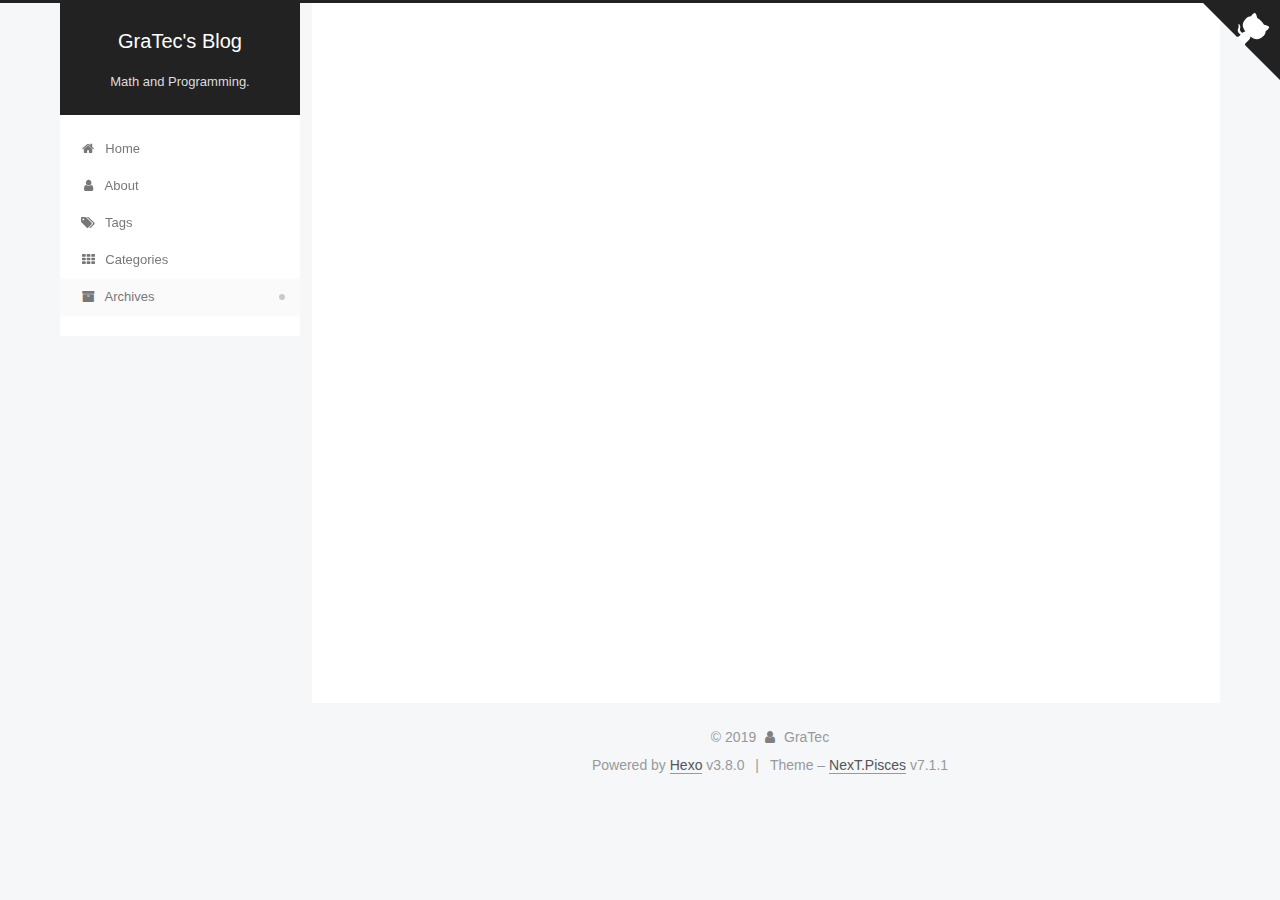
<file: archives/2019/05/index.html>
<!DOCTYPE html>












  


<html class="theme-next pisces use-motion" lang="en">
<head><meta name="generator" content="Hexo 3.8.0">
  <meta charset="UTF-8">
<meta http-equiv="X-UA-Compatible" content="IE=edge">
<meta name="viewport" content="width=device-width, initial-scale=1, maximum-scale=2">
<meta name="theme-color" content="#222">
























<link rel="stylesheet" href="/lib/font-awesome/css/font-awesome.min.css?v=4.6.2">

<link rel="stylesheet" href="/css/main.css?v=7.1.1">


  <link rel="apple-touch-icon" sizes="180x180" href="/images/apple-touch-icon-next.png?v=7.1.1">


  <link rel="icon" type="image/png" sizes="32x32" href="/images/favicon-32x32-next.png?v=7.1.1">


  <link rel="icon" type="image/png" sizes="16x16" href="/images/favicon-16x16-next.png?v=7.1.1">


  <link rel="mask-icon" href="/images/logo.svg?v=7.1.1" color="#222">







<script id="hexo.configurations">
  var NexT = window.NexT || {};
  var CONFIG = {
    root: '/',
    scheme: 'Pisces',
    version: '7.1.1',
    sidebar: {"position":"left","display":"post","offset":12,"onmobile":false,"dimmer":false},
    back2top: true,
    back2top_sidebar: false,
    fancybox: false,
    fastclick: false,
    lazyload: false,
    tabs: true,
    motion: {"enable":true,"async":false,"transition":{"post_block":"fadeIn","post_header":"slideDownIn","post_body":"slideDownIn","coll_header":"slideLeftIn","sidebar":"slideUpIn"}},
    algolia: {
      applicationID: '',
      apiKey: '',
      indexName: '',
      hits: {"per_page":10},
      labels: {"input_placeholder":"Search for Posts","hits_empty":"We didn't find any results for the search: ${query}","hits_stats":"${hits} results found in ${time} ms"}
    }
  };
</script>


  




  <meta name="description" content="A personal blog.">
<meta property="og:type" content="website">
<meta property="og:title" content="GraTec&#39;s Blog">
<meta property="og:url" content="http://gratec.github.io/archives/2019/05/index.html">
<meta property="og:site_name" content="GraTec&#39;s Blog">
<meta property="og:description" content="A personal blog.">
<meta property="og:locale" content="en">
<meta name="twitter:card" content="summary">
<meta name="twitter:title" content="GraTec&#39;s Blog">
<meta name="twitter:description" content="A personal blog.">





  
  
  <link rel="canonical" href="http://gratec.github.io/archives/2019/05/">



<script id="page.configurations">
  CONFIG.page = {
    sidebar: "",
  };
</script>

  <title>Archive | GraTec's Blog</title>
  












  <noscript>
  <style>
  .use-motion .motion-element,
  .use-motion .brand,
  .use-motion .menu-item,
  .sidebar-inner,
  .use-motion .post-block,
  .use-motion .pagination,
  .use-motion .comments,
  .use-motion .post-header,
  .use-motion .post-body,
  .use-motion .collection-title { opacity: initial; }

  .use-motion .logo,
  .use-motion .site-title,
  .use-motion .site-subtitle {
    opacity: initial;
    top: initial;
  }

  .use-motion .logo-line-before i { left: initial; }
  .use-motion .logo-line-after i { right: initial; }
  </style>
</noscript>

</head>

<body itemscope itemtype="http://schema.org/WebPage" lang="en">

  
  
    
  

  <div class="container sidebar-position-left page-archive">
    <div class="headband"></div>

    <header id="header" class="header" itemscope itemtype="http://schema.org/WPHeader">
      <div class="header-inner"><div class="site-brand-wrapper">
  <div class="site-meta">
    

    <div class="custom-logo-site-title">
      <a href="/" class="brand" rel="start">
        <span class="logo-line-before"><i></i></span>
        <span class="site-title">GraTec's Blog</span>
        <span class="logo-line-after"><i></i></span>
      </a>
    </div>
    
      
        <p class="site-subtitle">Math and Programming.</p>
      
    
    
  </div>

  <div class="site-nav-toggle">
    <button aria-label="Toggle navigation bar">
      <span class="btn-bar"></span>
      <span class="btn-bar"></span>
      <span class="btn-bar"></span>
    </button>
  </div>
</div>



<nav class="site-nav">
  
    <ul id="menu" class="menu">
      
        
        
        
          
          <li class="menu-item menu-item-home">

    
    
    
      
    

    

    <a href="/" rel="section"><i class="menu-item-icon fa fa-fw fa-home"></i> <br>Home</a>

  </li>
        
        
        
          
          <li class="menu-item menu-item-about">

    
    
    
      
    

    

    <a href="/about/" rel="section"><i class="menu-item-icon fa fa-fw fa-user"></i> <br>About</a>

  </li>
        
        
        
          
          <li class="menu-item menu-item-tags">

    
    
    
      
    

    

    <a href="/tags/" rel="section"><i class="menu-item-icon fa fa-fw fa-tags"></i> <br>Tags</a>

  </li>
        
        
        
          
          <li class="menu-item menu-item-categories">

    
    
    
      
    

    

    <a href="/categories/" rel="section"><i class="menu-item-icon fa fa-fw fa-th"></i> <br>Categories</a>

  </li>
        
        
        
          
          <li class="menu-item menu-item-archives menu-item-active">

    
    
    
      
    

    

    <a href="/archives/" rel="section"><i class="menu-item-icon fa fa-fw fa-archive"></i> <br>Archives</a>

  </li>

      
      
    </ul>
  

  

  
</nav>



  



</div>
    </header>

    
  
  

  

  <a href="https://github.com/GraTec" class="github-corner" title="Follow me on GitHub" aria-label="Follow me on GitHub" rel="noopener" target="_blank"><svg width="80" height="80" viewbox="0 0 250 250" aria-hidden="true"><path d="M0,0 L115,115 L130,115 L142,142 L250,250 L250,0 Z"/><path d="M128.3,109.0 C113.8,99.7 119.0,89.6 119.0,89.6 C122.0,82.7 120.5,78.6 120.5,78.6 C119.2,72.0 123.4,76.3 123.4,76.3 C127.3,80.9 125.5,87.3 125.5,87.3 C122.9,97.6 130.6,101.9 134.4,103.2" fill="currentColor" style="transform-origin: 130px 106px;" class="octo-arm"/><path d="M115.0,115.0 C114.9,115.1 118.7,116.5 119.8,115.4 L133.7,101.6 C136.9,99.2 139.9,98.4 142.2,98.6 C133.8,88.0 127.5,74.4 143.8,58.0 C148.5,53.4 154.0,51.2 159.7,51.0 C160.3,49.4 163.2,43.6 171.4,40.1 C171.4,40.1 176.1,42.5 178.8,56.2 C183.1,58.6 187.2,61.8 190.9,65.4 C194.5,69.0 197.7,73.2 200.1,77.6 C213.8,80.2 216.3,84.9 216.3,84.9 C212.7,93.1 206.9,96.0 205.4,96.6 C205.1,102.4 203.0,107.8 198.3,112.5 C181.9,128.9 168.3,122.5 157.7,114.1 C157.9,116.9 156.7,120.9 152.7,124.9 L141.0,136.5 C139.8,137.7 141.6,141.9 141.8,141.8 Z" fill="currentColor" class="octo-body"/></svg></a>



    <main id="main" class="main">
      <div class="main-inner">
        <div class="content-wrap">
          
            

    
    
      
      
    
      
      
    
      
      
    
      
      
    
      
      
    
    

  


          
          <div id="content" class="content">
            

  
  
  
  <div class="post-block archive">
    <div id="posts" class="posts-collapse">
      <span class="archive-move-on"></span>

      
      <span class="archive-page-counter">
        
        
        
          
        
        Um..! 2 posts in total. Keep on posting.
      </span>
      

      

        
        
        

        
          
          <div class="collection-title">
            <h1 class="archive-year" id="archive-year-2019">2019</h1>
          </div>
        
        

        

  <article class="post post-type-normal" itemscope itemtype="http://schema.org/Article">
    <header class="post-header">

      <h2 class="post-title">
        
          <a class="post-title-link" href="/2019/05/13/My-first-Blog/" itemprop="url">
            
              <span itemprop="name">My first Blog</span>
            
          </a>
        
      </h2>

      <div class="post-meta">
        <time class="post-time" itemprop="dateCreated" datetime="2019-05-13T17:37:21+08:00" content="2019-05-13">
          05-13
        </time>
      </div>

    </header>
  </article>



      

        
        
        

        
        

        

  <article class="post post-type-normal" itemscope itemtype="http://schema.org/Article">
    <header class="post-header">

      <h2 class="post-title">
        
          <a class="post-title-link" href="/2019/05/13/hello-world/" itemprop="url">
            
              <span itemprop="name">Hello World</span>
            
          </a>
        
      </h2>

      <div class="post-meta">
        <time class="post-time" itemprop="dateCreated" datetime="2019-05-13T15:28:14+08:00" content="2019-05-13">
          05-13
        </time>
      </div>

    </header>
  </article>



      

    </div>
  </div>
  
  
  

  



          </div>
          

        </div>
        
          
  
  <div class="sidebar-toggle">
    <div class="sidebar-toggle-line-wrap">
      <span class="sidebar-toggle-line sidebar-toggle-line-first"></span>
      <span class="sidebar-toggle-line sidebar-toggle-line-middle"></span>
      <span class="sidebar-toggle-line sidebar-toggle-line-last"></span>
    </div>
  </div>

  <aside id="sidebar" class="sidebar">
    <div class="sidebar-inner">

      

      

      <div class="site-overview-wrap sidebar-panel sidebar-panel-active">
        <div class="site-overview">
          <div class="site-author motion-element" itemprop="author" itemscope itemtype="http://schema.org/Person">
            
              <p class="site-author-name" itemprop="name">GraTec</p>
              <div class="site-description motion-element" itemprop="description">A personal blog.</div>
          </div>

          
            <nav class="site-state motion-element">
              
                <div class="site-state-item site-state-posts">
                
                  <a href="/archives/">
                
                    <span class="site-state-item-count">2</span>
                    <span class="site-state-item-name">posts</span>
                  </a>
                </div>
              

              
                
                
                <div class="site-state-item site-state-categories">
                  
                    
                      <a href="/categories/">
                    
                  
                    
                    
                      
                    
                    <span class="site-state-item-count">1</span>
                    <span class="site-state-item-name">categories</span>
                  </a>
                </div>
              

              
                
                
                <div class="site-state-item site-state-tags">
                  
                    
                      <a href="/tags/">
                    
                  
                    
                    
                      
                    
                    <span class="site-state-item-count">1</span>
                    <span class="site-state-item-name">tags</span>
                  </a>
                </div>
              
            </nav>
          

          

          

          
            <div class="links-of-author motion-element">
              
                <span class="links-of-author-item">
                  
                  
                    
                  
                  
                    
                  
                  <a href="mailto:741445849@qq.com" title="E-Mail &rarr; mailto:741445849@qq.com" rel="noopener" target="_blank"><i class="fa fa-fw fa-envelope"></i>E-Mail</a>
                </span>
              
            </div>
          

          

          
          

          
            
          
          

        </div>
      </div>

      

      

    </div>
  </aside>
  


        
      </div>
    </main>

    <footer id="footer" class="footer">
      <div class="footer-inner">
        <div class="copyright">&copy; <span itemprop="copyrightYear">2019</span>
  <span class="with-love" id="animate">
    <i class="fa fa-user"></i>
  </span>
  <span class="author" itemprop="copyrightHolder">GraTec</span>

  

  
</div>


  <div class="powered-by">Powered by <a href="https://hexo.io" class="theme-link" rel="noopener" target="_blank">Hexo</a> v3.8.0</div>



  <span class="post-meta-divider">|</span>



  <div class="theme-info">Theme – <a href="https://theme-next.org" class="theme-link" rel="noopener" target="_blank">NexT.Pisces</a> v7.1.1</div>




        








        
      </div>
    </footer>

    
      <div class="back-to-top">
        <i class="fa fa-arrow-up"></i>
        
      </div>
    

    

    

    
  </div>

  

<script>
  if (Object.prototype.toString.call(window.Promise) !== '[object Function]') {
    window.Promise = null;
  }
</script>


























  
  <script src="/lib/jquery/index.js?v=2.1.3"></script>

  
  <script src="/lib/velocity/velocity.min.js?v=1.2.1"></script>

  
  <script src="/lib/velocity/velocity.ui.min.js?v=1.2.1"></script>


  


  <script src="/js/utils.js?v=7.1.1"></script>

  <script src="/js/motion.js?v=7.1.1"></script>



  
  


  <script src="/js/affix.js?v=7.1.1"></script>

  <script src="/js/schemes/pisces.js?v=7.1.1"></script>



  

  


  <script src="/js/next-boot.js?v=7.1.1"></script>


  

  

  

  



  




  

  

  
  

  
  

  


  

  

  

  

  

  

  

  

  

  

  

</body>
</html>
</file>
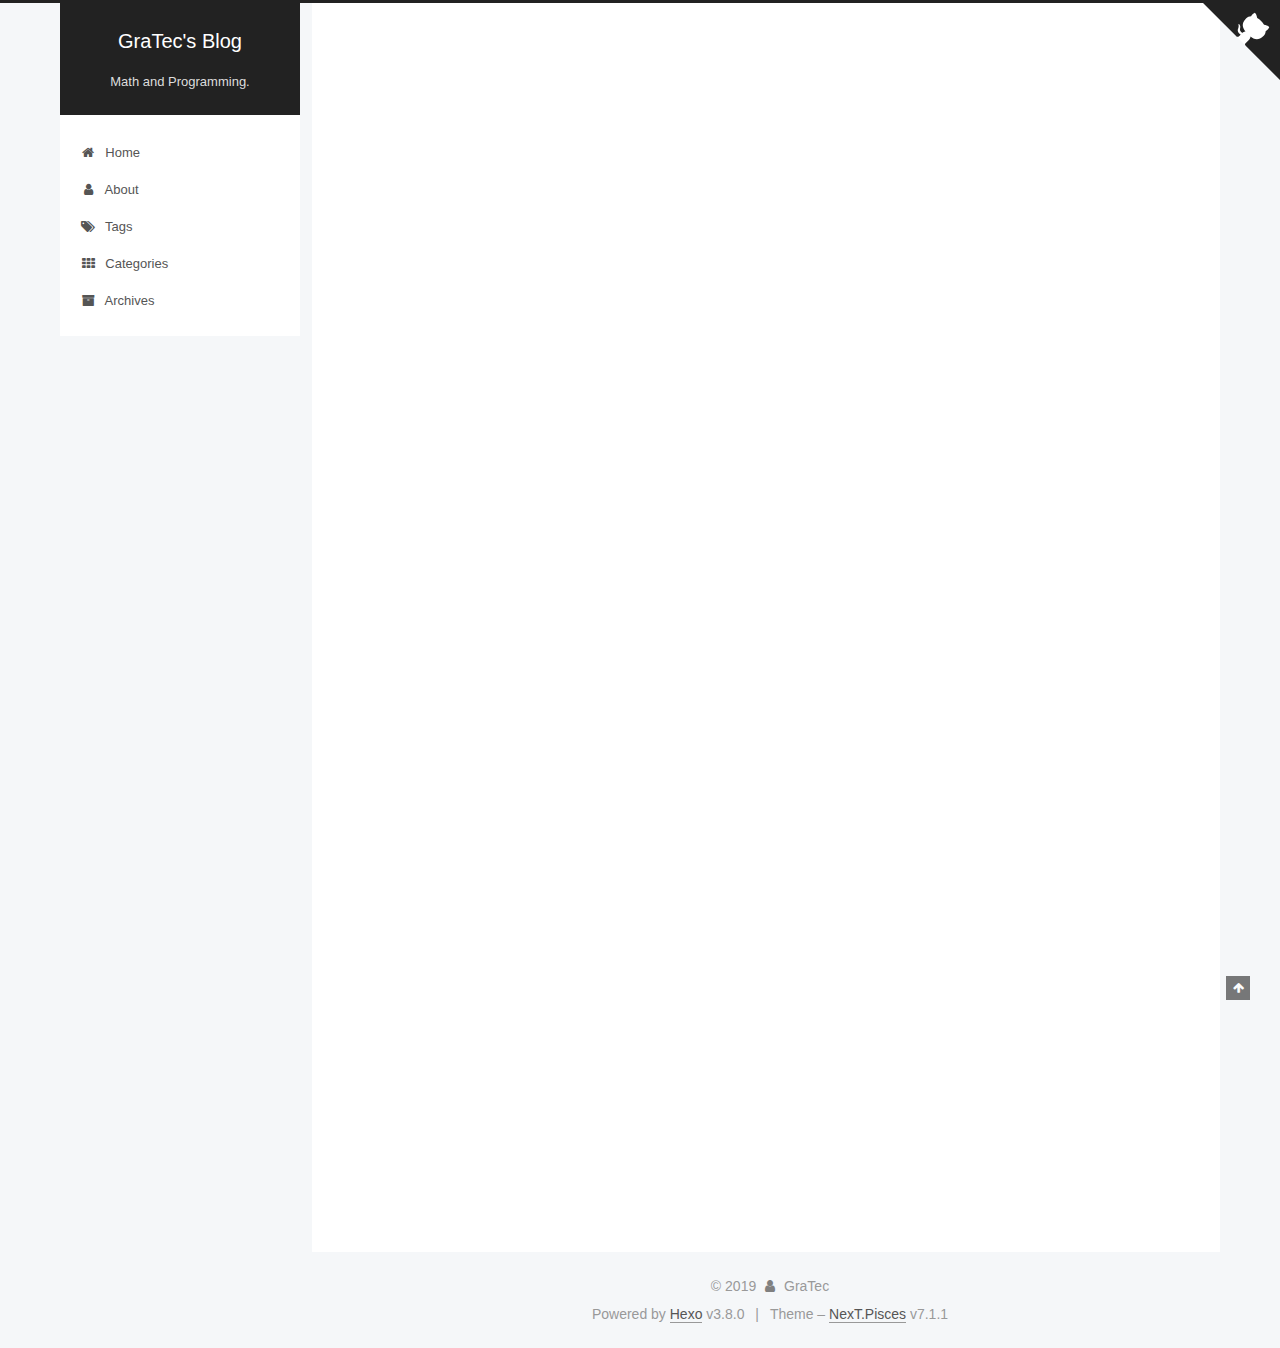
<file: 2019/05/13/hello-world/index.html>
<!DOCTYPE html>












  


<html class="theme-next pisces use-motion" lang="en">
<head><meta name="generator" content="Hexo 3.8.0">
  <meta charset="UTF-8">
<meta http-equiv="X-UA-Compatible" content="IE=edge">
<meta name="viewport" content="width=device-width, initial-scale=1, maximum-scale=2">
<meta name="theme-color" content="#222">
























<link rel="stylesheet" href="/lib/font-awesome/css/font-awesome.min.css?v=4.6.2">

<link rel="stylesheet" href="/css/main.css?v=7.1.1">


  <link rel="apple-touch-icon" sizes="180x180" href="/images/apple-touch-icon-next.png?v=7.1.1">


  <link rel="icon" type="image/png" sizes="32x32" href="/images/favicon-32x32-next.png?v=7.1.1">


  <link rel="icon" type="image/png" sizes="16x16" href="/images/favicon-16x16-next.png?v=7.1.1">


  <link rel="mask-icon" href="/images/logo.svg?v=7.1.1" color="#222">







<script id="hexo.configurations">
  var NexT = window.NexT || {};
  var CONFIG = {
    root: '/',
    scheme: 'Pisces',
    version: '7.1.1',
    sidebar: {"position":"left","display":"post","offset":12,"onmobile":false,"dimmer":false},
    back2top: true,
    back2top_sidebar: false,
    fancybox: false,
    fastclick: false,
    lazyload: false,
    tabs: true,
    motion: {"enable":true,"async":false,"transition":{"post_block":"fadeIn","post_header":"slideDownIn","post_body":"slideDownIn","coll_header":"slideLeftIn","sidebar":"slideUpIn"}},
    algolia: {
      applicationID: '',
      apiKey: '',
      indexName: '',
      hits: {"per_page":10},
      labels: {"input_placeholder":"Search for Posts","hits_empty":"We didn't find any results for the search: ${query}","hits_stats":"${hits} results found in ${time} ms"}
    }
  };
</script>


  




  <meta name="description" content="Welcome to Hexo! This is your very first post. Check documentation for more info. If you get any problems when using Hexo, you can find the answer in troubleshooting or you can ask me on GitHub. Quick">
<meta property="og:type" content="article">
<meta property="og:title" content="Hello World">
<meta property="og:url" content="http://gratec.github.io/2019/05/13/hello-world/index.html">
<meta property="og:site_name" content="GraTec&#39;s Blog">
<meta property="og:description" content="Welcome to Hexo! This is your very first post. Check documentation for more info. If you get any problems when using Hexo, you can find the answer in troubleshooting or you can ask me on GitHub. Quick">
<meta property="og:locale" content="en">
<meta property="og:updated_time" content="2019-05-13T07:28:16.000Z">
<meta name="twitter:card" content="summary">
<meta name="twitter:title" content="Hello World">
<meta name="twitter:description" content="Welcome to Hexo! This is your very first post. Check documentation for more info. If you get any problems when using Hexo, you can find the answer in troubleshooting or you can ask me on GitHub. Quick">





  
  
  <link rel="canonical" href="http://gratec.github.io/2019/05/13/hello-world/">



<script id="page.configurations">
  CONFIG.page = {
    sidebar: "",
  };
</script>

  <title>Hello World | GraTec's Blog</title>
  












  <noscript>
  <style>
  .use-motion .motion-element,
  .use-motion .brand,
  .use-motion .menu-item,
  .sidebar-inner,
  .use-motion .post-block,
  .use-motion .pagination,
  .use-motion .comments,
  .use-motion .post-header,
  .use-motion .post-body,
  .use-motion .collection-title { opacity: initial; }

  .use-motion .logo,
  .use-motion .site-title,
  .use-motion .site-subtitle {
    opacity: initial;
    top: initial;
  }

  .use-motion .logo-line-before i { left: initial; }
  .use-motion .logo-line-after i { right: initial; }
  </style>
</noscript>

</head>

<body itemscope itemtype="http://schema.org/WebPage" lang="en">

  
  
    
  

  <div class="container sidebar-position-left page-post-detail">
    <div class="headband"></div>

    <header id="header" class="header" itemscope itemtype="http://schema.org/WPHeader">
      <div class="header-inner"><div class="site-brand-wrapper">
  <div class="site-meta">
    

    <div class="custom-logo-site-title">
      <a href="/" class="brand" rel="start">
        <span class="logo-line-before"><i></i></span>
        <span class="site-title">GraTec's Blog</span>
        <span class="logo-line-after"><i></i></span>
      </a>
    </div>
    
      
        <p class="site-subtitle">Math and Programming.</p>
      
    
    
  </div>

  <div class="site-nav-toggle">
    <button aria-label="Toggle navigation bar">
      <span class="btn-bar"></span>
      <span class="btn-bar"></span>
      <span class="btn-bar"></span>
    </button>
  </div>
</div>



<nav class="site-nav">
  
    <ul id="menu" class="menu">
      
        
        
        
          
          <li class="menu-item menu-item-home">

    
    
    
      
    

    

    <a href="/" rel="section"><i class="menu-item-icon fa fa-fw fa-home"></i> <br>Home</a>

  </li>
        
        
        
          
          <li class="menu-item menu-item-about">

    
    
    
      
    

    

    <a href="/about/" rel="section"><i class="menu-item-icon fa fa-fw fa-user"></i> <br>About</a>

  </li>
        
        
        
          
          <li class="menu-item menu-item-tags">

    
    
    
      
    

    

    <a href="/tags/" rel="section"><i class="menu-item-icon fa fa-fw fa-tags"></i> <br>Tags</a>

  </li>
        
        
        
          
          <li class="menu-item menu-item-categories">

    
    
    
      
    

    

    <a href="/categories/" rel="section"><i class="menu-item-icon fa fa-fw fa-th"></i> <br>Categories</a>

  </li>
        
        
        
          
          <li class="menu-item menu-item-archives">

    
    
    
      
    

    

    <a href="/archives/" rel="section"><i class="menu-item-icon fa fa-fw fa-archive"></i> <br>Archives</a>

  </li>

      
      
    </ul>
  

  

  
</nav>



  



</div>
    </header>

    
  
  

  

  <a href="https://github.com/GraTec" class="github-corner" title="Follow me on GitHub" aria-label="Follow me on GitHub" rel="noopener" target="_blank"><svg width="80" height="80" viewbox="0 0 250 250" aria-hidden="true"><path d="M0,0 L115,115 L130,115 L142,142 L250,250 L250,0 Z"/><path d="M128.3,109.0 C113.8,99.7 119.0,89.6 119.0,89.6 C122.0,82.7 120.5,78.6 120.5,78.6 C119.2,72.0 123.4,76.3 123.4,76.3 C127.3,80.9 125.5,87.3 125.5,87.3 C122.9,97.6 130.6,101.9 134.4,103.2" fill="currentColor" style="transform-origin: 130px 106px;" class="octo-arm"/><path d="M115.0,115.0 C114.9,115.1 118.7,116.5 119.8,115.4 L133.7,101.6 C136.9,99.2 139.9,98.4 142.2,98.6 C133.8,88.0 127.5,74.4 143.8,58.0 C148.5,53.4 154.0,51.2 159.7,51.0 C160.3,49.4 163.2,43.6 171.4,40.1 C171.4,40.1 176.1,42.5 178.8,56.2 C183.1,58.6 187.2,61.8 190.9,65.4 C194.5,69.0 197.7,73.2 200.1,77.6 C213.8,80.2 216.3,84.9 216.3,84.9 C212.7,93.1 206.9,96.0 205.4,96.6 C205.1,102.4 203.0,107.8 198.3,112.5 C181.9,128.9 168.3,122.5 157.7,114.1 C157.9,116.9 156.7,120.9 152.7,124.9 L141.0,136.5 C139.8,137.7 141.6,141.9 141.8,141.8 Z" fill="currentColor" class="octo-body"/></svg></a>



    <main id="main" class="main">
      <div class="main-inner">
        <div class="content-wrap">
          
            

          
          <div id="content" class="content">
            

  <div id="posts" class="posts-expand">
    

  

  
  
  

  

  <article class="post post-type-normal" itemscope itemtype="http://schema.org/Article">
  
  
  
  <div class="post-block">
    <link itemprop="mainEntityOfPage" href="http://gratec.github.io/2019/05/13/hello-world/">

    <span hidden itemprop="author" itemscope itemtype="http://schema.org/Person">
      <meta itemprop="name" content="GraTec">
      <meta itemprop="description" content="A personal blog.">
      <meta itemprop="image" content="/images/avatar.gif">
    </span>

    <span hidden itemprop="publisher" itemscope itemtype="http://schema.org/Organization">
      <meta itemprop="name" content="GraTec's Blog">
    </span>

    
      <header class="post-header">

        
        
          <h1 class="post-title" itemprop="name headline">Hello World

              
            
          </h1>
        

        <div class="post-meta">
          <span class="post-time">

            
            
            

            
              <span class="post-meta-item-icon">
                <i class="fa fa-calendar-o"></i>
              </span>
              
                <span class="post-meta-item-text">Posted on</span>
              

              
                
              

              <time title="Created: 2019-05-13 15:28:14 / Modified: 15:28:16" itemprop="dateCreated datePublished" datetime="2019-05-13T15:28:14+08:00">2019-05-13</time>
            

            
              

              
            
          </span>

          

          
            
            
          

          
          

          

          

          

        </div>
      </header>
    

    
    
    
    <div class="post-body" itemprop="articleBody">

      
      

      
        <p>Welcome to <a href="https://hexo.io/" target="_blank" rel="noopener">Hexo</a>! This is your very first post. Check <a href="https://hexo.io/docs/" target="_blank" rel="noopener">documentation</a> for more info. If you get any problems when using Hexo, you can find the answer in <a href="https://hexo.io/docs/troubleshooting.html" target="_blank" rel="noopener">troubleshooting</a> or you can ask me on <a href="https://github.com/hexojs/hexo/issues" target="_blank" rel="noopener">GitHub</a>.</p>
<h2 id="Quick-Start"><a href="#Quick-Start" class="headerlink" title="Quick Start"></a>Quick Start</h2><h3 id="Create-a-new-post"><a href="#Create-a-new-post" class="headerlink" title="Create a new post"></a>Create a new post</h3><figure class="highlight bash"><table><tr><td class="gutter"><pre><span class="line">1</span><br></pre></td><td class="code"><pre><span class="line">$ hexo new <span class="string">"My New Post"</span></span><br></pre></td></tr></table></figure>
<p>More info: <a href="https://hexo.io/docs/writing.html" target="_blank" rel="noopener">Writing</a></p>
<h3 id="Run-server"><a href="#Run-server" class="headerlink" title="Run server"></a>Run server</h3><figure class="highlight bash"><table><tr><td class="gutter"><pre><span class="line">1</span><br></pre></td><td class="code"><pre><span class="line">$ hexo server</span><br></pre></td></tr></table></figure>
<p>More info: <a href="https://hexo.io/docs/server.html" target="_blank" rel="noopener">Server</a></p>
<h3 id="Generate-static-files"><a href="#Generate-static-files" class="headerlink" title="Generate static files"></a>Generate static files</h3><figure class="highlight bash"><table><tr><td class="gutter"><pre><span class="line">1</span><br></pre></td><td class="code"><pre><span class="line">$ hexo generate</span><br></pre></td></tr></table></figure>
<p>More info: <a href="https://hexo.io/docs/generating.html" target="_blank" rel="noopener">Generating</a></p>
<h3 id="Deploy-to-remote-sites"><a href="#Deploy-to-remote-sites" class="headerlink" title="Deploy to remote sites"></a>Deploy to remote sites</h3><figure class="highlight bash"><table><tr><td class="gutter"><pre><span class="line">1</span><br></pre></td><td class="code"><pre><span class="line">$ hexo deploy</span><br></pre></td></tr></table></figure>
<p>More info: <a href="https://hexo.io/docs/deployment.html" target="_blank" rel="noopener">Deployment</a></p>

      
    </div>

    

    
    
    

    

    
      
    
    
      <div>
        <div id="reward-container">
  <div>All the incomes will be used for author's Fat Nerd Happy Water (´・ω・`  )</div>
  <button id="reward-button" disable="enable" onclick="var qr = document.getElementById(&quot;qr&quot;); qr.style.display = (qr.style.display === 'none') ? 'block' : 'none';">
    Donate
  </button>
  <div id="qr" style="display: none;">

    
      
      
        
      
      <div style="display: inline-block">
        <img src="/images/wechatpay.png" alt="GraTec WeChat Pay">
        <p>WeChat Pay</p>
      </div>
    
      
      
        
      
      <div style="display: inline-block">
        <img src="/images/alipay.png" alt="GraTec Alipay">
        <p>Alipay</p>
      </div>
    

  </div>
</div>

      </div>
    

    

    <footer class="post-footer">
      

      
      
      

      
        <div class="post-nav">
          <div class="post-nav-next post-nav-item">
            
          </div>

          <span class="post-nav-divider"></span>

          <div class="post-nav-prev post-nav-item">
            
              <a href="/2019/05/13/My-first-Blog/" rel="prev" title="My first Blog">
                My first Blog <i class="fa fa-chevron-right"></i>
              </a>
            
          </div>
        </div>
      

      
      
    </footer>
  </div>
  
  
  
  </article>


  </div>


          </div>
          

  



        </div>
        
          
  
  <div class="sidebar-toggle">
    <div class="sidebar-toggle-line-wrap">
      <span class="sidebar-toggle-line sidebar-toggle-line-first"></span>
      <span class="sidebar-toggle-line sidebar-toggle-line-middle"></span>
      <span class="sidebar-toggle-line sidebar-toggle-line-last"></span>
    </div>
  </div>

  <aside id="sidebar" class="sidebar">
    <div class="sidebar-inner">

      

      
        <ul class="sidebar-nav motion-element">
          <li class="sidebar-nav-toc sidebar-nav-active" data-target="post-toc-wrap">
            Table of Contents
          </li>
          <li class="sidebar-nav-overview" data-target="site-overview-wrap">
            Overview
          </li>
        </ul>
      

      <div class="site-overview-wrap sidebar-panel">
        <div class="site-overview">
          <div class="site-author motion-element" itemprop="author" itemscope itemtype="http://schema.org/Person">
            
              <p class="site-author-name" itemprop="name">GraTec</p>
              <div class="site-description motion-element" itemprop="description">A personal blog.</div>
          </div>

          
            <nav class="site-state motion-element">
              
                <div class="site-state-item site-state-posts">
                
                  <a href="/archives/">
                
                    <span class="site-state-item-count">2</span>
                    <span class="site-state-item-name">posts</span>
                  </a>
                </div>
              

              
                
                
                <div class="site-state-item site-state-categories">
                  
                    
                      <a href="/categories/">
                    
                  
                    
                    
                      
                    
                    <span class="site-state-item-count">1</span>
                    <span class="site-state-item-name">categories</span>
                  </a>
                </div>
              

              
                
                
                <div class="site-state-item site-state-tags">
                  
                    
                      <a href="/tags/">
                    
                  
                    
                    
                      
                    
                    <span class="site-state-item-count">1</span>
                    <span class="site-state-item-name">tags</span>
                  </a>
                </div>
              
            </nav>
          

          

          

          
            <div class="links-of-author motion-element">
              
                <span class="links-of-author-item">
                  
                  
                    
                  
                  
                    
                  
                  <a href="mailto:741445849@qq.com" title="E-Mail &rarr; mailto:741445849@qq.com" rel="noopener" target="_blank"><i class="fa fa-fw fa-envelope"></i>E-Mail</a>
                </span>
              
            </div>
          

          

          
          

          
            
          
          

        </div>
      </div>

      
      <!--noindex-->
        <div class="post-toc-wrap motion-element sidebar-panel sidebar-panel-active">
          <div class="post-toc">

            
            
            
            

            
              <div class="post-toc-content"><ol class="nav"><li class="nav-item nav-level-2"><a class="nav-link" href="#Quick-Start"><span class="nav-number">1.</span> <span class="nav-text">Quick Start</span></a><ol class="nav-child"><li class="nav-item nav-level-3"><a class="nav-link" href="#Create-a-new-post"><span class="nav-number">1.1.</span> <span class="nav-text">Create a new post</span></a></li><li class="nav-item nav-level-3"><a class="nav-link" href="#Run-server"><span class="nav-number">1.2.</span> <span class="nav-text">Run server</span></a></li><li class="nav-item nav-level-3"><a class="nav-link" href="#Generate-static-files"><span class="nav-number">1.3.</span> <span class="nav-text">Generate static files</span></a></li><li class="nav-item nav-level-3"><a class="nav-link" href="#Deploy-to-remote-sites"><span class="nav-number">1.4.</span> <span class="nav-text">Deploy to remote sites</span></a></li></ol></li></ol></div>
            

          </div>
        </div>
      <!--/noindex-->
      

      

    </div>
  </aside>
  


        
      </div>
    </main>

    <footer id="footer" class="footer">
      <div class="footer-inner">
        <div class="copyright">&copy; <span itemprop="copyrightYear">2019</span>
  <span class="with-love" id="animate">
    <i class="fa fa-user"></i>
  </span>
  <span class="author" itemprop="copyrightHolder">GraTec</span>

  

  
</div>


  <div class="powered-by">Powered by <a href="https://hexo.io" class="theme-link" rel="noopener" target="_blank">Hexo</a> v3.8.0</div>



  <span class="post-meta-divider">|</span>



  <div class="theme-info">Theme – <a href="https://theme-next.org" class="theme-link" rel="noopener" target="_blank">NexT.Pisces</a> v7.1.1</div>




        








        
      </div>
    </footer>

    
      <div class="back-to-top">
        <i class="fa fa-arrow-up"></i>
        
      </div>
    

    

    

    
  </div>

  

<script>
  if (Object.prototype.toString.call(window.Promise) !== '[object Function]') {
    window.Promise = null;
  }
</script>


























  
  <script src="/lib/jquery/index.js?v=2.1.3"></script>

  
  <script src="/lib/velocity/velocity.min.js?v=1.2.1"></script>

  
  <script src="/lib/velocity/velocity.ui.min.js?v=1.2.1"></script>


  


  <script src="/js/utils.js?v=7.1.1"></script>

  <script src="/js/motion.js?v=7.1.1"></script>



  
  


  <script src="/js/affix.js?v=7.1.1"></script>

  <script src="/js/schemes/pisces.js?v=7.1.1"></script>



  
  <script src="/js/scrollspy.js?v=7.1.1"></script>
<script src="/js/post-details.js?v=7.1.1"></script>



  


  <script src="/js/next-boot.js?v=7.1.1"></script>


  

  

  

  


  


  




  

  

  
  

  
  

  


  

  

  

  

  

  

  

  

  

  

  

</body>
</html>
</file>
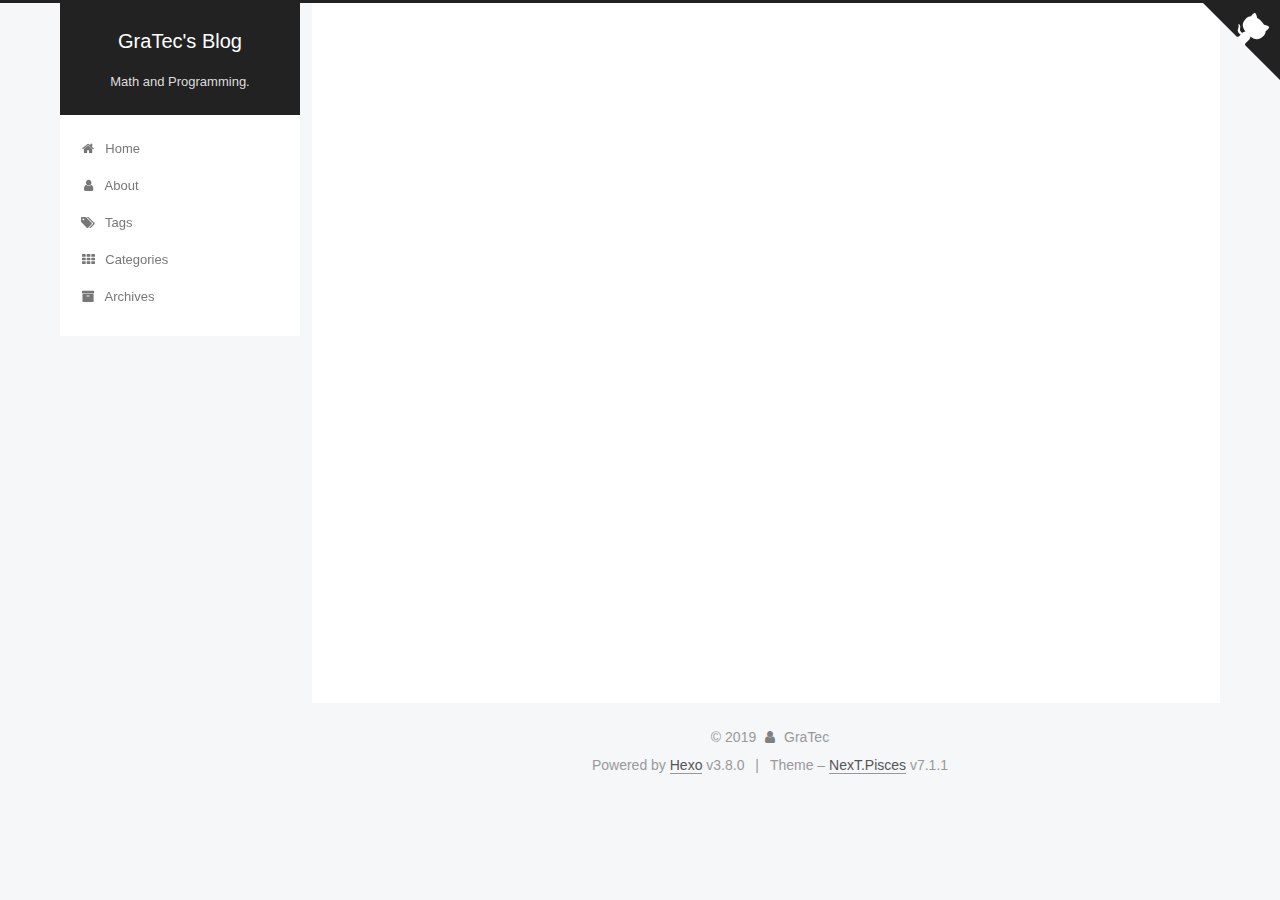
<file: 2019/05/13/My-first-Blog/index.html>
<!DOCTYPE html>












  


<html class="theme-next pisces use-motion" lang="en">
<head><meta name="generator" content="Hexo 3.8.0">
  <meta charset="UTF-8">
<meta http-equiv="X-UA-Compatible" content="IE=edge">
<meta name="viewport" content="width=device-width, initial-scale=1, maximum-scale=2">
<meta name="theme-color" content="#222">
























<link rel="stylesheet" href="/lib/font-awesome/css/font-awesome.min.css?v=4.6.2">

<link rel="stylesheet" href="/css/main.css?v=7.1.1">


  <link rel="apple-touch-icon" sizes="180x180" href="/images/apple-touch-icon-next.png?v=7.1.1">


  <link rel="icon" type="image/png" sizes="32x32" href="/images/favicon-32x32-next.png?v=7.1.1">


  <link rel="icon" type="image/png" sizes="16x16" href="/images/favicon-16x16-next.png?v=7.1.1">


  <link rel="mask-icon" href="/images/logo.svg?v=7.1.1" color="#222">







<script id="hexo.configurations">
  var NexT = window.NexT || {};
  var CONFIG = {
    root: '/',
    scheme: 'Pisces',
    version: '7.1.1',
    sidebar: {"position":"left","display":"post","offset":12,"onmobile":false,"dimmer":false},
    back2top: true,
    back2top_sidebar: false,
    fancybox: false,
    fastclick: false,
    lazyload: false,
    tabs: true,
    motion: {"enable":true,"async":false,"transition":{"post_block":"fadeIn","post_header":"slideDownIn","post_body":"slideDownIn","coll_header":"slideLeftIn","sidebar":"slideUpIn"}},
    algolia: {
      applicationID: '',
      apiKey: '',
      indexName: '',
      hits: {"per_page":10},
      labels: {"input_placeholder":"Search for Posts","hits_empty":"We didn't find any results for the search: ${query}","hits_stats":"${hits} results found in ${time} ms"}
    }
  };
</script>


  




  <meta name="description" content="XDDDDDDDDDDDDDDDDDDXD">
<meta name="keywords" content="Others">
<meta property="og:type" content="article">
<meta property="og:title" content="My first Blog">
<meta property="og:url" content="http://gratec.github.io/2019/05/13/My-first-Blog/index.html">
<meta property="og:site_name" content="GraTec&#39;s Blog">
<meta property="og:description" content="XDDDDDDDDDDDDDDDDDDXD">
<meta property="og:locale" content="en">
<meta property="og:updated_time" content="2019-05-13T11:57:50.000Z">
<meta name="twitter:card" content="summary">
<meta name="twitter:title" content="My first Blog">
<meta name="twitter:description" content="XDDDDDDDDDDDDDDDDDDXD">





  
  
  <link rel="canonical" href="http://gratec.github.io/2019/05/13/My-first-Blog/">



<script id="page.configurations">
  CONFIG.page = {
    sidebar: "",
  };
</script>

  <title>My first Blog | GraTec's Blog</title>
  












  <noscript>
  <style>
  .use-motion .motion-element,
  .use-motion .brand,
  .use-motion .menu-item,
  .sidebar-inner,
  .use-motion .post-block,
  .use-motion .pagination,
  .use-motion .comments,
  .use-motion .post-header,
  .use-motion .post-body,
  .use-motion .collection-title { opacity: initial; }

  .use-motion .logo,
  .use-motion .site-title,
  .use-motion .site-subtitle {
    opacity: initial;
    top: initial;
  }

  .use-motion .logo-line-before i { left: initial; }
  .use-motion .logo-line-after i { right: initial; }
  </style>
</noscript>

</head>

<body itemscope itemtype="http://schema.org/WebPage" lang="en">

  
  
    
  

  <div class="container sidebar-position-left page-post-detail">
    <div class="headband"></div>

    <header id="header" class="header" itemscope itemtype="http://schema.org/WPHeader">
      <div class="header-inner"><div class="site-brand-wrapper">
  <div class="site-meta">
    

    <div class="custom-logo-site-title">
      <a href="/" class="brand" rel="start">
        <span class="logo-line-before"><i></i></span>
        <span class="site-title">GraTec's Blog</span>
        <span class="logo-line-after"><i></i></span>
      </a>
    </div>
    
      
        <p class="site-subtitle">Math and Programming.</p>
      
    
    
  </div>

  <div class="site-nav-toggle">
    <button aria-label="Toggle navigation bar">
      <span class="btn-bar"></span>
      <span class="btn-bar"></span>
      <span class="btn-bar"></span>
    </button>
  </div>
</div>



<nav class="site-nav">
  
    <ul id="menu" class="menu">
      
        
        
        
          
          <li class="menu-item menu-item-home">

    
    
    
      
    

    

    <a href="/" rel="section"><i class="menu-item-icon fa fa-fw fa-home"></i> <br>Home</a>

  </li>
        
        
        
          
          <li class="menu-item menu-item-about">

    
    
    
      
    

    

    <a href="/about/" rel="section"><i class="menu-item-icon fa fa-fw fa-user"></i> <br>About</a>

  </li>
        
        
        
          
          <li class="menu-item menu-item-tags">

    
    
    
      
    

    

    <a href="/tags/" rel="section"><i class="menu-item-icon fa fa-fw fa-tags"></i> <br>Tags</a>

  </li>
        
        
        
          
          <li class="menu-item menu-item-categories">

    
    
    
      
    

    

    <a href="/categories/" rel="section"><i class="menu-item-icon fa fa-fw fa-th"></i> <br>Categories</a>

  </li>
        
        
        
          
          <li class="menu-item menu-item-archives">

    
    
    
      
    

    

    <a href="/archives/" rel="section"><i class="menu-item-icon fa fa-fw fa-archive"></i> <br>Archives</a>

  </li>

      
      
    </ul>
  

  

  
</nav>



  



</div>
    </header>

    
  
  

  

  <a href="https://github.com/GraTec" class="github-corner" title="Follow me on GitHub" aria-label="Follow me on GitHub" rel="noopener" target="_blank"><svg width="80" height="80" viewbox="0 0 250 250" aria-hidden="true"><path d="M0,0 L115,115 L130,115 L142,142 L250,250 L250,0 Z"/><path d="M128.3,109.0 C113.8,99.7 119.0,89.6 119.0,89.6 C122.0,82.7 120.5,78.6 120.5,78.6 C119.2,72.0 123.4,76.3 123.4,76.3 C127.3,80.9 125.5,87.3 125.5,87.3 C122.9,97.6 130.6,101.9 134.4,103.2" fill="currentColor" style="transform-origin: 130px 106px;" class="octo-arm"/><path d="M115.0,115.0 C114.9,115.1 118.7,116.5 119.8,115.4 L133.7,101.6 C136.9,99.2 139.9,98.4 142.2,98.6 C133.8,88.0 127.5,74.4 143.8,58.0 C148.5,53.4 154.0,51.2 159.7,51.0 C160.3,49.4 163.2,43.6 171.4,40.1 C171.4,40.1 176.1,42.5 178.8,56.2 C183.1,58.6 187.2,61.8 190.9,65.4 C194.5,69.0 197.7,73.2 200.1,77.6 C213.8,80.2 216.3,84.9 216.3,84.9 C212.7,93.1 206.9,96.0 205.4,96.6 C205.1,102.4 203.0,107.8 198.3,112.5 C181.9,128.9 168.3,122.5 157.7,114.1 C157.9,116.9 156.7,120.9 152.7,124.9 L141.0,136.5 C139.8,137.7 141.6,141.9 141.8,141.8 Z" fill="currentColor" class="octo-body"/></svg></a>



    <main id="main" class="main">
      <div class="main-inner">
        <div class="content-wrap">
          
            

          
          <div id="content" class="content">
            

  <div id="posts" class="posts-expand">
    

  

  
  
  

  

  <article class="post post-type-normal" itemscope itemtype="http://schema.org/Article">
  
  
  
  <div class="post-block">
    <link itemprop="mainEntityOfPage" href="http://gratec.github.io/2019/05/13/My-first-Blog/">

    <span hidden itemprop="author" itemscope itemtype="http://schema.org/Person">
      <meta itemprop="name" content="GraTec">
      <meta itemprop="description" content="A personal blog.">
      <meta itemprop="image" content="/images/avatar.gif">
    </span>

    <span hidden itemprop="publisher" itemscope itemtype="http://schema.org/Organization">
      <meta itemprop="name" content="GraTec's Blog">
    </span>

    
      <header class="post-header">

        
        
          <h1 class="post-title" itemprop="name headline">My first Blog

              
            
          </h1>
        

        <div class="post-meta">
          <span class="post-time">

            
            
            

            
              <span class="post-meta-item-icon">
                <i class="fa fa-calendar-o"></i>
              </span>
              
                <span class="post-meta-item-text">Posted on</span>
              

              
                
              

              <time title="Created: 2019-05-13 17:37:21 / Modified: 19:57:50" itemprop="dateCreated datePublished" datetime="2019-05-13T17:37:21+08:00">2019-05-13</time>
            

            
              

              
            
          </span>

          
            <span class="post-category">
            
              <span class="post-meta-divider">|</span>
            
              <span class="post-meta-item-icon">
                <i class="fa fa-folder-o"></i>
              </span>
              
                <span class="post-meta-item-text">In</span>
              
              
                <span itemprop="about" itemscope itemtype="http://schema.org/Thing"><a href="/categories/Others/" itemprop="url" rel="index"><span itemprop="name">-Others</span></a></span>

                
                
              
            </span>
          

          
            
            
          

          
          

          

          

          

        </div>
      </header>
    

    
    
    
    <div class="post-body" itemprop="articleBody">

      
      

      
        <p>XDDDDDDDDDDDDDDDDDD<br>XD</p>

      
    </div>

    

    
    
    

    

    
      
    
    
      <div>
        <div id="reward-container">
  <div>All the incomes will be used for author's Fat Nerd Happy Water (´・ω・`  )</div>
  <button id="reward-button" disable="enable" onclick="var qr = document.getElementById(&quot;qr&quot;); qr.style.display = (qr.style.display === 'none') ? 'block' : 'none';">
    Donate
  </button>
  <div id="qr" style="display: none;">

    
      
      
        
      
      <div style="display: inline-block">
        <img src="/images/wechatpay.png" alt="GraTec WeChat Pay">
        <p>WeChat Pay</p>
      </div>
    
      
      
        
      
      <div style="display: inline-block">
        <img src="/images/alipay.png" alt="GraTec Alipay">
        <p>Alipay</p>
      </div>
    

  </div>
</div>

      </div>
    

    

    <footer class="post-footer">
      
        <div class="post-tags">
          
            <a href="/tags/Others/" rel="tag"># Others</a>
          
        </div>
      

      
      
      

      
        <div class="post-nav">
          <div class="post-nav-next post-nav-item">
            
              <a href="/2019/05/13/hello-world/" rel="next" title="Hello World">
                <i class="fa fa-chevron-left"></i> Hello World
              </a>
            
          </div>

          <span class="post-nav-divider"></span>

          <div class="post-nav-prev post-nav-item">
            
          </div>
        </div>
      

      
      
    </footer>
  </div>
  
  
  
  </article>


  </div>


          </div>
          

  



        </div>
        
          
  
  <div class="sidebar-toggle">
    <div class="sidebar-toggle-line-wrap">
      <span class="sidebar-toggle-line sidebar-toggle-line-first"></span>
      <span class="sidebar-toggle-line sidebar-toggle-line-middle"></span>
      <span class="sidebar-toggle-line sidebar-toggle-line-last"></span>
    </div>
  </div>

  <aside id="sidebar" class="sidebar">
    <div class="sidebar-inner">

      

      

      <div class="site-overview-wrap sidebar-panel sidebar-panel-active">
        <div class="site-overview">
          <div class="site-author motion-element" itemprop="author" itemscope itemtype="http://schema.org/Person">
            
              <p class="site-author-name" itemprop="name">GraTec</p>
              <div class="site-description motion-element" itemprop="description">A personal blog.</div>
          </div>

          
            <nav class="site-state motion-element">
              
                <div class="site-state-item site-state-posts">
                
                  <a href="/archives/">
                
                    <span class="site-state-item-count">2</span>
                    <span class="site-state-item-name">posts</span>
                  </a>
                </div>
              

              
                
                
                <div class="site-state-item site-state-categories">
                  
                    
                      <a href="/categories/">
                    
                  
                    
                    
                      
                    
                    <span class="site-state-item-count">1</span>
                    <span class="site-state-item-name">categories</span>
                  </a>
                </div>
              

              
                
                
                <div class="site-state-item site-state-tags">
                  
                    
                      <a href="/tags/">
                    
                  
                    
                    
                      
                    
                    <span class="site-state-item-count">1</span>
                    <span class="site-state-item-name">tags</span>
                  </a>
                </div>
              
            </nav>
          

          

          

          
            <div class="links-of-author motion-element">
              
                <span class="links-of-author-item">
                  
                  
                    
                  
                  
                    
                  
                  <a href="mailto:741445849@qq.com" title="E-Mail &rarr; mailto:741445849@qq.com" rel="noopener" target="_blank"><i class="fa fa-fw fa-envelope"></i>E-Mail</a>
                </span>
              
            </div>
          

          

          
          

          
            
          
          

        </div>
      </div>

      

      

    </div>
  </aside>
  


        
      </div>
    </main>

    <footer id="footer" class="footer">
      <div class="footer-inner">
        <div class="copyright">&copy; <span itemprop="copyrightYear">2019</span>
  <span class="with-love" id="animate">
    <i class="fa fa-user"></i>
  </span>
  <span class="author" itemprop="copyrightHolder">GraTec</span>

  

  
</div>


  <div class="powered-by">Powered by <a href="https://hexo.io" class="theme-link" rel="noopener" target="_blank">Hexo</a> v3.8.0</div>



  <span class="post-meta-divider">|</span>



  <div class="theme-info">Theme – <a href="https://theme-next.org" class="theme-link" rel="noopener" target="_blank">NexT.Pisces</a> v7.1.1</div>




        








        
      </div>
    </footer>

    
      <div class="back-to-top">
        <i class="fa fa-arrow-up"></i>
        
      </div>
    

    

    

    
  </div>

  

<script>
  if (Object.prototype.toString.call(window.Promise) !== '[object Function]') {
    window.Promise = null;
  }
</script>


























  
  <script src="/lib/jquery/index.js?v=2.1.3"></script>

  
  <script src="/lib/velocity/velocity.min.js?v=1.2.1"></script>

  
  <script src="/lib/velocity/velocity.ui.min.js?v=1.2.1"></script>


  


  <script src="/js/utils.js?v=7.1.1"></script>

  <script src="/js/motion.js?v=7.1.1"></script>



  
  


  <script src="/js/affix.js?v=7.1.1"></script>

  <script src="/js/schemes/pisces.js?v=7.1.1"></script>



  
  <script src="/js/scrollspy.js?v=7.1.1"></script>
<script src="/js/post-details.js?v=7.1.1"></script>



  


  <script src="/js/next-boot.js?v=7.1.1"></script>


  

  

  

  


  


  




  

  

  
  

  
  

  


  

  

  

  

  

  

  

  

  

  

  

</body>
</html>
</file>
<file: css/main.css>
/* normalize.css v8.0.1 | MIT License | github.com/necolas/normalize.css */
html {
  line-height: 1.15; /* 1 */
  -webkit-text-size-adjust: 100%; /* 2 */
}
body {
  margin: 0;
}
main {
  display: block;
}
h1 {
  font-size: 2em;
  margin: 0.67em 0;
}
hr {
  box-sizing: content-box; /* 1 */
  height: 0; /* 1 */
  overflow: visible; /* 2 */
}
pre {
  font-family: monospace, monospace; /* 1 */
  font-size: 1em; /* 2 */
}
a {
  background-color: transparent;
}
abbr[title] {
  border-bottom: none; /* 1 */
  text-decoration: underline; /* 2 */
  text-decoration: underline dotted; /* 2 */
}
b,
strong {
  font-weight: bolder;
}
code,
kbd,
samp {
  font-family: monospace, monospace; /* 1 */
  font-size: 1em; /* 2 */
}
small {
  font-size: 80%;
}
sub,
sup {
  font-size: 75%;
  line-height: 0;
  position: relative;
  vertical-align: baseline;
}
sub {
  bottom: -0.25em;
}
sup {
  top: -0.5em;
}
img {
  border-style: none;
}
button,
input,
optgroup,
select,
textarea {
  font-family: inherit; /* 1 */
  font-size: 100%; /* 1 */
  line-height: 1.15; /* 1 */
  margin: 0; /* 2 */
}
button,
input {
/* 1 */
  overflow: visible;
}
button,
select {
/* 1 */
  text-transform: none;
}
button,
[type="button"],
[type="reset"],
[type="submit"] {
  -webkit-appearance: button;
}
button::-moz-focus-inner,
[type="button"]::-moz-focus-inner,
[type="reset"]::-moz-focus-inner,
[type="submit"]::-moz-focus-inner {
  border-style: none;
  padding: 0;
}
button:-moz-focusring,
[type="button"]:-moz-focusring,
[type="reset"]:-moz-focusring,
[type="submit"]:-moz-focusring {
  outline: 1px dotted ButtonText;
}
fieldset {
  padding: 0.35em 0.75em 0.625em;
}
legend {
  box-sizing: border-box; /* 1 */
  color: inherit; /* 2 */
  display: table; /* 1 */
  max-width: 100%; /* 1 */
  padding: 0; /* 3 */
  white-space: normal; /* 1 */
}
progress {
  vertical-align: baseline;
}
textarea {
  overflow: auto;
}
[type="checkbox"],
[type="radio"] {
  box-sizing: border-box; /* 1 */
  padding: 0; /* 2 */
}
[type="number"]::-webkit-inner-spin-button,
[type="number"]::-webkit-outer-spin-button {
  height: auto;
}
[type="search"] {
  -webkit-appearance: textfield; /* 1 */
  outline-offset: -2px; /* 2 */
}
[type="search"]::-webkit-search-decoration {
  -webkit-appearance: none;
}
::-webkit-file-upload-button {
  -webkit-appearance: button; /* 1 */
  font: inherit; /* 2 */
}
details {
  display: block;
}
summary {
  display: list-item;
}
template {
  display: none;
}
[hidden] {
  display: none;
}
::selection {
  background: #262a30;
  color: #fff;
}
body {
  position: relative;
  font-family: 'Lato', "PingFang SC", "Microsoft YaHei", sans-serif;
  font-size: 14px;
  line-height: 2;
  color: #555;
  background: #f5f7f9;
}
@media (max-width: 991px) {
  body {
    padding-right: 0 !important;
  }
}
@media (min-width: 1200px) {
  body {
    font-size: 16px;
  }
}
h1,
h2,
h3,
h4,
h5,
h6 {
  margin: 20px 0 15px;
  padding: 0;
  font-weight: bold;
  line-height: 1.5;
  font-family: 'Lato', "PingFang SC", "Microsoft YaHei", sans-serif;
}
h1 {
  font-size: 22px;
}
h1 code {
  font-size: 1em;
}
@media (max-width: 767px) {
  h1 {
    font-size: 18px;
  }
  h1 code {
    font-size: 1em;
  }
}
h2 {
  font-size: 20px;
}
h2 code {
  font-size: 1em;
}
@media (max-width: 767px) {
  h2 {
    font-size: 16px;
  }
  h2 code {
    font-size: 1em;
  }
}
h3 {
  font-size: 18px;
}
h3 code {
  font-size: 1em;
}
@media (max-width: 767px) {
  h3 {
    font-size: 14px;
  }
  h3 code {
    font-size: 1em;
  }
}
h4 {
  font-size: 16px;
}
h4 code {
  font-size: 1em;
}
@media (max-width: 767px) {
  h4 {
    font-size: 12px;
  }
  h4 code {
    font-size: 1em;
  }
}
h5 {
  font-size: 14px;
}
h5 code {
  font-size: 1em;
}
@media (max-width: 767px) {
  h5 {
    font-size: 10px;
  }
  h5 code {
    font-size: 1em;
  }
}
h6 {
  font-size: 12px;
}
h6 code {
  font-size: 1em;
}
@media (max-width: 767px) {
  h6 {
    font-size: 8px;
  }
  h6 code {
    font-size: 1em;
  }
}
p {
  margin: 0 0 20px 0;
}
a,
span.exturl {
  overflow-wrap: break-word;
  word-wrap: break-word;
  background-color: transparent;
  color: #555;
  text-decoration: none;
  outline: none;
  border-bottom: 1px solid #999;
  cursor: pointer;
}
a:hover,
span.exturl:hover {
  color: #222;
  border-bottom-color: #222;
}
video {
  max-width: 100%;
  display: block;
  margin-left: auto;
  margin-right: auto;
}
img {
  display: block;
  margin: auto;
  max-width: 100%;
  height: auto;
}
hr {
  margin: 40px 0;
  height: 3px;
  border: none;
  background-color: #ddd;
  background-image: repeating-linear-gradient(-45deg, #fff, #fff 4px, transparent 4px, transparent 8px);
}
blockquote {
  margin: 0;
  padding: 0 15px;
  color: #666;
  border-left: 4px solid #ddd;
}
blockquote cite::before {
  content: "-";
  padding: 0 5px;
}
dt {
  font-weight: 700;
}
dd {
  margin: 0;
  padding: 0;
}
kbd {
  border: 1px solid #ccc;
  border-radius: 0.2em;
  box-shadow: 0.1em 0.1em 0.2em rgba(0,0,0,0.1);
  background-color: #f9f9f9;
  font-family: inherit;
  background-image: linear-gradient(top, #eee, #fff, #eee);
  padding: 0.1em 0.3em;
  white-space: nowrap;
}
.text-left {
  text-align: left;
}
.text-center {
  text-align: center;
}
.text-right {
  text-align: right;
}
.text-justify {
  text-align: justify;
}
.text-nowrap {
  white-space: nowrap;
}
.text-lowercase {
  text-transform: lowercase;
}
.text-uppercase {
  text-transform: uppercase;
}
.text-capitalize {
  text-transform: capitalize;
}
.center-block {
  display: block;
  margin-left: auto;
  margin-right: auto;
}
.clearfix:before,
.clearfix:after {
  content: " ";
  display: table;
}
.clearfix:after {
  clear: both;
}
.pullquote {
  width: 45%;
}
.pullquote.left {
  float: left;
  margin-left: 5px;
  margin-right: 10px;
}
.pullquote.right {
  float: right;
  margin-left: 10px;
  margin-right: 5px;
}
.affix {
  position: fixed;
}
.translation {
  margin-top: -20px;
  font-size: 14px;
  color: #999;
}
.scrollbar-measure {
  width: 100px;
  height: 100px;
  overflow: scroll;
  position: absolute;
  top: -9999px;
}
.use-motion .motion-element {
  opacity: 0;
}
.table-container {
  margin: 20px 0;
  overflow: auto;
  -webkit-overflow-scrolling: touch;
}
.highlight .table-container {
  margin: 0px;
}
table {
  width: 100%;
  border-collapse: collapse;
  border-spacing: 0;
  font-size: 14px;
}
table > tbody > tr:nth-of-type(odd) {
  background-color: #f9f9f9;
}
table > tbody > tr:hover {
  background-color: #f5f5f5;
}
caption,
th,
td {
  padding: 8px;
  text-align: left;
  vertical-align: middle;
  font-weight: normal;
}
th,
td {
  border: 1px solid #ddd;
  border-bottom: 3px solid #ddd;
}
th {
  padding-bottom: 10px;
  font-weight: 700;
}
td {
  border-bottom-width: 1px;
}
html,
body {
  height: 100%;
}
.container {
  position: relative;
}
.header-inner {
  margin: 0 auto;
  padding: 100px 0 70px;
  width: calc(100% - 20px);
}
@media (min-width: 1200px) {
  .container .header-inner {
    width: 1160px;
  }
}
@media (min-width: 1600px) {
  .container .header-inner {
    width: 73%;
  }
}
.main-inner {
  margin: 0 auto;
  width: calc(100% - 20px);
}
@media (min-width: 1200px) {
  .container .main-inner {
    width: 1160px;
  }
}
@media (min-width: 1600px) {
  .container .main-inner {
    width: 73%;
  }
}
.footer {
  padding: 20px 0;
}
.footer-inner {
  box-sizing: border-box;
  margin: 0px auto;
  width: calc(100% - 20px);
}
@media (min-width: 1200px) {
  .container .footer-inner {
    width: 1160px;
  }
}
@media (min-width: 1600px) {
  .container .footer-inner {
    width: 73%;
  }
}
pre,
.highlight {
  overflow: auto;
  margin: 20px 0;
  padding: 0;
  font-size: 14px;
  color: #4d4d4c;
  background: #f7f7f7;
  line-height: 1.6;
}
pre,
code {
  font-family: consolas, Menlo, "PingFang SC", "Microsoft YaHei", monospace;
}
code {
  overflow-wrap: break-word;
  word-wrap: break-word;
  padding: 2px 4px;
  color: #555;
  background: #eee;
  border-radius: 3px;
  font-size: 14px;
}
pre {
  padding: 10px;
}
pre code {
  padding: 0;
  color: #4d4d4c;
  background: none;
  text-shadow: none;
}
.highlight {
  border-radius: 1px;
}
.highlight pre {
  border: none;
  margin: 0;
  padding: 10px 0;
}
.highlight table {
  margin: 0;
  width: auto;
  border: none;
}
.highlight td {
  border: none;
  padding: 0;
}
.highlight figcaption {
  font-size: 1em;
  color: #4d4d4c;
  line-height: 1em;
  margin-bottom: 1em;
  margin: 0em;
  padding: 0.5em;
  background: #eee;
  border-bottom: 1px solid #e9e9e9;
}
.highlight figcaption:before,
.highlight figcaption:after {
  content: " ";
  display: table;
}
.highlight figcaption:after {
  clear: both;
}
.highlight figcaption a {
  float: right;
  color: #4d4d4c;
}
.highlight figcaption a:hover {
  border-bottom-color: #4d4d4c;
}
.highlight .gutter pre {
  padding-left: 10px;
  padding-right: 10px;
  color: #869194;
  text-align: right;
  background-color: #eff2f3;
}
.highlight .code pre {
  width: 100%;
  padding-left: 10px;
  padding-right: 10px;
  background-color: #f7f7f7;
}
.highlight .line {
  height: 20px;
}
.gutter {
  -webkit-user-select: none;
  -moz-user-select: none;
  -ms-user-select: none;
  user-select: none;
}
.gist table {
  width: auto;
}
.gist table td {
  border: none;
}
pre .deletion {
  background: #fdd;
}
pre .addition {
  background: #dfd;
}
pre .meta {
  color: #8959a8;
}
pre .comment {
  color: #8e908c;
}
pre .variable,
pre .attribute,
pre .tag,
pre .name,
pre .regexp,
pre .ruby .constant,
pre .xml .tag .title,
pre .xml .pi,
pre .xml .doctype,
pre .html .doctype,
pre .css .id,
pre .css .class,
pre .css .pseudo {
  color: #c82829;
}
pre .number,
pre .preprocessor,
pre .built_in,
pre .builtin-name,
pre .literal,
pre .params,
pre .constant,
pre .command {
  color: #f5871f;
}
pre .ruby .class .title,
pre .css .rules .attribute,
pre .string,
pre .symbol,
pre .value,
pre .inheritance,
pre .header,
pre .ruby .symbol,
pre .xml .cdata,
pre .special,
pre .formula {
  color: #718c00;
}
pre .title,
pre .css .hexcolor {
  color: #3e999f;
}
pre .function,
pre .python .decorator,
pre .python .title,
pre .ruby .function .title,
pre .ruby .title .keyword,
pre .perl .sub,
pre .javascript .title,
pre .coffeescript .title {
  color: #4271ae;
}
pre .keyword,
pre .javascript .function {
  color: #8959a8;
}
.posts-expand .post-body img.full-image {
  border: none;
}
.blockquote-center,
.page-home .post-type-quote blockquote,
.page-post-detail .post-type-quote blockquote {
  position: relative;
  margin: 40px 0;
  padding: 0;
  border-left: none;
  text-align: center;
}
.blockquote-center::before,
.page-home .post-type-quote blockquote::before,
.page-post-detail .post-type-quote blockquote::before,
.blockquote-center::after,
.page-home .post-type-quote blockquote::after,
.page-post-detail .post-type-quote blockquote::after {
  position: absolute;
  content: ' ';
  display: block;
  width: 100%;
  height: 24px;
  opacity: 0.2;
  background-repeat: no-repeat;
  background-position: 0 -6px;
  background-size: 22px 22px;
}
.blockquote-center::before,
.page-home .post-type-quote blockquote::before,
.page-post-detail .post-type-quote blockquote::before {
  top: -20px;
  background-image: url("../images/quote-l.svg");
  border-top: 1px solid #ccc;
}
.blockquote-center::after,
.page-home .post-type-quote blockquote::after,
.page-post-detail .post-type-quote blockquote::after {
  bottom: -20px;
  background-image: url("../images/quote-r.svg");
  border-bottom: 1px solid #ccc;
  background-position: 100% 8px;
}
.blockquote-center p,
.page-home .post-type-quote blockquote p,
.page-post-detail .post-type-quote blockquote p,
.blockquote-center div,
.page-home .post-type-quote blockquote div,
.page-post-detail .post-type-quote blockquote div {
  text-align: center;
}
.post .post-body .group-picture img {
  box-sizing: border-box;
  padding: 0 3px;
  border: none;
}
.post .group-picture-row {
  overflow: hidden;
  margin-top: 6px;
}
.post .group-picture-row:first-child {
  margin-top: 0;
}
.post .group-picture-column {
  float: left;
}
.page-post-detail .post-body .group-picture-column {
  float: none;
  margin-top: 10px;
  width: auto !important;
}
.page-post-detail .post-body .group-picture-column img {
  margin: 0 auto;
}
.page-archive .group-picture-container {
  overflow: hidden;
}
.page-archive .group-picture-row {
  float: left;
}
.page-archive .group-picture-row:first-child {
  margin-top: 6px;
}
.page-archive .group-picture-column {
  max-width: 150px;
  max-height: 150px;
}
.post-body .label {
  display: inline;
  padding: 0 2px;
}
.post-body .label.default {
  background-color: #f0f0f0;
}
.post-body .label.primary {
  background-color: #efe6f7;
}
.post-body .label.info {
  background-color: #e5f2f8;
}
.post-body .label.success {
  background-color: #e7f4e9;
}
.post-body .label.warning {
  background-color: #fcf6e1;
}
.post-body .label.danger {
  background-color: #fae8eb;
}
.post-body .note {
  position: relative;
  padding: 15px;
  margin-bottom: 20px;
  border: 1px solid #eee;
  border-left-width: 5px;
  border-radius: 3px;
}
.post-body .note h2,
.post-body .note h3,
.post-body .note h4,
.post-body .note h5,
.post-body .note h6 {
  margin-top: 0;
  margin-bottom: 0;
  border-bottom: initial;
  padding-top: 0 !important;
}
.post-body .note p:first-child,
.post-body .note ul:first-child,
.post-body .note ol:first-child,
.post-body .note table:first-child,
.post-body .note pre:first-child,
.post-body .note blockquote:first-child {
  margin-top: 0;
}
.post-body .note p:last-child,
.post-body .note ul:last-child,
.post-body .note ol:last-child,
.post-body .note table:last-child,
.post-body .note pre:last-child,
.post-body .note blockquote:last-child {
  margin-bottom: 0;
}
.post-body .note.default {
  border-left-color: #777;
}
.post-body .note.default h2,
.post-body .note.default h3,
.post-body .note.default h4,
.post-body .note.default h5,
.post-body .note.default h6 {
  color: #777;
}
.post-body .note.primary {
  border-left-color: #6f42c1;
}
.post-body .note.primary h2,
.post-body .note.primary h3,
.post-body .note.primary h4,
.post-body .note.primary h5,
.post-body .note.primary h6 {
  color: #6f42c1;
}
.post-body .note.info {
  border-left-color: #428bca;
}
.post-body .note.info h2,
.post-body .note.info h3,
.post-body .note.info h4,
.post-body .note.info h5,
.post-body .note.info h6 {
  color: #428bca;
}
.post-body .note.success {
  border-left-color: #5cb85c;
}
.post-body .note.success h2,
.post-body .note.success h3,
.post-body .note.success h4,
.post-body .note.success h5,
.post-body .note.success h6 {
  color: #5cb85c;
}
.post-body .note.warning {
  border-left-color: #f0ad4e;
}
.post-body .note.warning h2,
.post-body .note.warning h3,
.post-body .note.warning h4,
.post-body .note.warning h5,
.post-body .note.warning h6 {
  color: #f0ad4e;
}
.post-body .note.danger {
  border-left-color: #d9534f;
}
.post-body .note.danger h2,
.post-body .note.danger h3,
.post-body .note.danger h4,
.post-body .note.danger h5,
.post-body .note.danger h6 {
  color: #d9534f;
}
.post-body .tabs {
  position: relative;
  display: block;
  margin-bottom: 20px;
  padding-top: 10px;
}
.post-body .tabs ul.nav-tabs {
  margin: 0;
  padding: 0;
  display: flex;
  margin-bottom: -1px;
}
@media (max-width: 413px) {
  .post-body .tabs ul.nav-tabs {
    display: block;
    margin-bottom: 5px;
  }
}
.post-body .tabs ul.nav-tabs li.tab {
  list-style-type: none !important;
  margin: 0 0.25em 0 0;
  border-top: 3px solid transparent;
  border-left: 1px solid transparent;
  border-right: 1px solid transparent;
}
@media (max-width: 413px) {
  .post-body .tabs ul.nav-tabs li.tab {
    margin: initial;
    border-top: 1px solid transparent;
    border-left: 3px solid transparent;
    border-right: 1px solid transparent;
    border-bottom: 1px solid transparent;
  }
}
.post-body .tabs ul.nav-tabs li.tab a {
  outline: 0;
  border-bottom: initial;
  display: block;
  line-height: 1.8em;
  padding: 0.25em 0.75em;
  transition-duration: 0.2s;
  transition-timing-function: ease-out;
  transition-delay: 0s;
}
.post-body .tabs ul.nav-tabs li.tab a i {
  width: 1.285714285714286em;
}
.post-body .tabs ul.nav-tabs li.tab.active {
  border-top: 3px solid #fc6423;
  border-left: 1px solid #ddd;
  border-right: 1px solid #ddd;
  background-color: #fff;
}
@media (max-width: 413px) {
  .post-body .tabs ul.nav-tabs li.tab.active {
    border-top: 1px solid #ddd;
    border-left: 3px solid #fc6423;
    border-right: 1px solid #ddd;
    border-bottom: 1px solid #ddd;
  }
}
.post-body .tabs ul.nav-tabs li.tab.active a {
  cursor: default;
  color: #555;
}
.post-body .tabs .tab-content {
  background-color: #fff;
}
.post-body .tabs .tab-content .tab-pane {
  border: 1px solid #ddd;
  padding: 20px 20px 0 20px;
}
.post-body .tabs .tab-content .tab-pane:not(.active) {
  display: none;
}
.post-body .tabs .tab-content .tab-pane.active {
  display: block;
}
.btn {
  display: inline-block;
  padding: 0 20px;
  font-size: 14px;
  color: #555;
  background: #fff;
  border: 2px solid #555;
  text-decoration: none;
  border-radius: 2px;
  transition-property: background-color;
  transition-duration: 0.2s;
  transition-timing-function: ease-in-out;
  transition-delay: 0s;
  line-height: 2;
}
.btn:hover {
  border-color: #222;
  color: #fff;
  background: #222;
}
.btn +.btn {
  margin: 0 0 8px 8px;
}
.btn .fa-fw {
  width: 1.285714285714286em;
  text-align: left;
}
.btn-bar {
  display: block;
  width: 22px;
  height: 2px;
  background: #555;
  border-radius: 1px;
}
.btn-bar+.btn-bar {
  margin-top: 4px;
}
.pagination {
  margin: 120px 0 40px;
  text-align: center;
  border-top: 1px solid #eee;
}
.page-number-basic,
.pagination .prev,
.pagination .next,
.pagination .page-number,
.pagination .space {
  display: inline-block;
  position: relative;
  top: -1px;
  margin: 0 10px;
  padding: 0 11px;
}
@media (max-width: 767px) {
  .page-number-basic,
  .pagination .prev,
  .pagination .next,
  .pagination .page-number,
  .pagination .space {
    margin: 0 5px;
  }
}
.pagination .prev,
.pagination .next,
.pagination .page-number {
  border-bottom: 0;
  border-top: 1px solid #eee;
  transition-property: border-color;
  transition-duration: 0.2s;
  transition-timing-function: ease-in-out;
  transition-delay: 0s;
}
.pagination .prev:hover,
.pagination .next:hover,
.pagination .page-number:hover {
  border-top-color: #222;
}
.pagination .space {
  padding: 0;
  margin: 0;
}
.pagination .prev {
  margin-left: 0;
}
.pagination .next {
  margin-right: 0;
}
.pagination .page-number.current {
  color: #fff;
  background: #ccc;
  border-top-color: #ccc;
}
@media (max-width: 767px) {
  .pagination {
    border-top: none;
  }
  .pagination .prev,
  .pagination .next,
  .pagination .page-number {
    margin-bottom: 10px;
    border-top: 0;
    border-bottom: 1px solid #eee;
    padding: 0 10px;
  }
  .pagination .prev:hover,
  .pagination .next:hover,
  .pagination .page-number:hover {
    border-bottom-color: #222;
  }
}
.comments {
  margin: 60px 20px 0;
}
.back-to-top {
  box-sizing: border-box;
  position: fixed;
  bottom: -100px;
  right: 30px;
  z-index: 1050;
  padding: 0 6px;
  width: 24px;
  background: #222;
  font-size: 12px;
  opacity: 0.6;
  color: #fff;
  cursor: pointer;
  text-align: center;
  transition-property: bottom;
  transition-duration: 0.2s;
  transition-timing-function: ease-in-out;
  transition-delay: 0s;
}
.back-to-top.back-to-top-on {
  bottom: 30px;
}
@media (max-width: 991px) {
  .back-to-top {
    opacity: 0.8;
    right: 20px;
  }
}
.header {
  background: transparent;
}
.header-inner {
  position: relative;
}
.headband {
  height: 3px;
  background: #222;
}
.site-meta {
  margin: 0;
  text-align: center;
}
@media (max-width: 767px) {
  .site-meta {
    text-align: center;
  }
}
.brand {
  position: relative;
  display: inline-block;
  padding: 0 40px;
  color: #fff;
  background: #222;
  border-bottom: none;
}
.brand:hover {
  color: #fff;
}
.logo {
  display: inline-block;
  margin-right: 5px;
  line-height: 36px;
  vertical-align: top;
}
.site-title {
  display: inline-block;
  vertical-align: top;
  line-height: 36px;
  font-size: 20px;
  font-weight: normal;
  font-family: 'Lato', "PingFang SC", "Microsoft YaHei", sans-serif;
}
.site-subtitle {
  margin-top: 10px;
  font-size: 13px;
  color: #ddd;
}
.use-motion .brand {
  opacity: 0;
}
.use-motion .logo,
.use-motion .site-title,
.use-motion .site-subtitle,
.use-motion .custom-logo-image {
  opacity: 0;
  position: relative;
  top: -10px;
}
.site-nav-toggle {
  display: none;
  position: absolute;
  top: 10px;
  left: 10px;
}
@media (max-width: 767px) {
  .site-nav-toggle {
    display: block;
  }
}
.site-nav-toggle button {
  margin-top: 2px;
  padding: 9px 10px;
  background: transparent;
  border: none;
}
@media (max-width: 767px) {
  .site-nav {
    display: none;
    margin: 0 -10px;
    padding: 0 10px;
    clear: both;
    border-top: 1px solid #ddd;
  }
}
@media (min-width: 768px) and (max-width: 991px) {
  .site-nav {
    display: block !important;
  }
}
@media (min-width: 992px) {
  .site-nav {
    display: block !important;
  }
}
.menu {
  margin-top: 20px;
  padding-left: 0;
  text-align: center;
}
.menu .menu-item {
  display: inline-block;
  margin: 0 10px;
  list-style: none;
}
@media (max-width: 767px) {
  .menu .menu-item {
    margin-top: 10px;
  }
}
.menu .menu-item a,
.menu .menu-item span.exturl {
  display: block;
  font-size: 13px;
  line-height: inherit;
  border-bottom: 1px solid transparent;
  transition-property: border-color;
  transition-duration: 0.2s;
  transition-timing-function: ease-in-out;
  transition-delay: 0s;
}
.menu .menu-item a:hover,
.menu .menu-item span.exturl:hover {
  border-bottom-color: #222;
}
.menu .menu-item .fa {
  margin-right: 5px;
}
.use-motion .menu-item {
  opacity: 0;
}
.github-corner :hover .octo-arm {
  animation: octocat-wave 560ms ease-in-out;
}
.github-corner > svg {
  fill: #222;
  color: #fff;
  position: absolute;
  top: 0;
  border: 0;
  right: 0;
}
@media (max-width: 991px) {
  .github-corner > svg {
    fill: #fff;
    color: #222;
  }
  .github-corner .github-corner:hover .octo-arm {
    animation: none;
  }
  .github-corner .github-corner .octo-arm {
    animation: octocat-wave 560ms ease-in-out;
  }
}
@-moz-keyframes octocat-wave {
  0%, 100% {
    transform: rotate(0);
  }
  20%, 60% {
    transform: rotate(-25deg);
  }
  40%, 80% {
    transform: rotate(10deg);
  }
}
@-webkit-keyframes octocat-wave {
  0%, 100% {
    transform: rotate(0);
  }
  20%, 60% {
    transform: rotate(-25deg);
  }
  40%, 80% {
    transform: rotate(10deg);
  }
}
@-o-keyframes octocat-wave {
  0%, 100% {
    transform: rotate(0);
  }
  20%, 60% {
    transform: rotate(-25deg);
  }
  40%, 80% {
    transform: rotate(10deg);
  }
}
@keyframes octocat-wave {
  0%, 100% {
    transform: rotate(0);
  }
  20%, 60% {
    transform: rotate(-25deg);
  }
  40%, 80% {
    transform: rotate(10deg);
  }
}
.post-body {
  overflow-wrap: break-word;
  word-wrap: break-word;
  font-family: 'Lato', "PingFang SC", "Microsoft YaHei", sans-serif;
}
.post-body span.exturl .fa {
  font-size: 14px;
  margin-left: 4px;
}
.post-body .fancybox img {
  display: block !important;
  margin: 0 auto;
  cursor: pointer;
  cursor: zoom-in;
}
.post-body .image-caption,
.post-body .figure .caption {
  margin: -20px auto 15px;
  text-align: center;
  font-size: 14px;
  color: #999;
  font-weight: bold;
  line-height: 1;
}
.post-sticky-flag {
  display: inline-block;
  font-size: 16px;
  transform: rotate(30deg);
}
.use-motion .post-block,
.use-motion .pagination,
.use-motion .comments {
  opacity: 0;
}
.use-motion .post-header {
  opacity: 0;
}
.use-motion .post-body {
  opacity: 0;
}
.use-motion .collection-title {
  opacity: 0;
}
.posts-expand {
  padding-top: 40px;
}
@media (max-width: 767px) {
  .posts-expand {
    margin: 0 20px;
  }
  .post-body pre .gutter pre {
    padding-right: 10px;
  }
  .post-body .highlight {
    margin-left: 0px;
    margin-right: 0px;
    padding: 0;
  }
  .post-body .highlight .gutter pre {
    padding-right: 10px;
  }
}
@media (min-width: 992px) {
  .posts-expand .post-body {
    text-align: justify;
  }
}
@media (max-width: 991px) {
  .posts-expand .post-body {
    text-align: justify;
  }
}
.posts-expand .post-body h2,
.posts-expand .post-body h3,
.posts-expand .post-body h4,
.posts-expand .post-body h5,
.posts-expand .post-body h6 {
  padding-top: 10px;
}
.posts-expand .post-body h2 .header-anchor,
.posts-expand .post-body h3 .header-anchor,
.posts-expand .post-body h4 .header-anchor,
.posts-expand .post-body h5 .header-anchor,
.posts-expand .post-body h6 .header-anchor {
  float: right;
  margin-left: 10px;
  color: #ccc;
  border-bottom-style: none;
  visibility: hidden;
}
.posts-expand .post-body h2 .header-anchor:hover,
.posts-expand .post-body h3 .header-anchor:hover,
.posts-expand .post-body h4 .header-anchor:hover,
.posts-expand .post-body h5 .header-anchor:hover,
.posts-expand .post-body h6 .header-anchor:hover {
  color: inherit;
}
.posts-expand .post-body h2:hover .header-anchor,
.posts-expand .post-body h3:hover .header-anchor,
.posts-expand .post-body h4:hover .header-anchor,
.posts-expand .post-body h5:hover .header-anchor,
.posts-expand .post-body h6:hover .header-anchor {
  visibility: visible;
}
.posts-expand .post-body img {
  box-sizing: border-box;
  margin: 0 auto 25px;
  padding: 3px;
  border: 1px solid #ddd;
}
@media (max-width: 767px) {
  .posts-collapse {
    margin: 0 20px;
  }
  .posts-collapse .post-title,
  .posts-collapse .post-meta {
    display: block;
    width: auto;
    text-align: left;
  }
}
.posts-collapse {
  position: relative;
  z-index: 1010;
  margin-left: 55px;
}
.posts-collapse::after {
  content: " ";
  position: absolute;
  top: 20px;
  left: 0;
  margin-left: -2px;
  width: 4px;
  height: 100%;
  background: #f5f5f5;
  z-index: -1;
}
@media (max-width: 767px) {
  .posts-collapse {
    margin: 0 20px;
  }
}
.posts-collapse .collection-title {
  position: relative;
  margin: 60px 0;
}
.posts-collapse .collection-title h1,
.posts-collapse .collection-title h2 {
  margin-left: 20px;
}
.posts-collapse .collection-title small {
  color: #bbb;
  margin-left: 5px;
}
.posts-collapse .collection-title::before {
  content: " ";
  position: absolute;
  left: 0;
  top: 50%;
  margin-left: -4px;
  margin-top: -4px;
  width: 8px;
  height: 8px;
  background: #bbb;
  border-radius: 50%;
}
.posts-collapse .post {
  margin: 30px 0;
}
.posts-collapse .post-header {
  position: relative;
  transition-duration: 0.2s;
  transition-timing-function: ease-in-out;
  transition-delay: 0s;
  transition-property: border;
  border-bottom: 1px dashed #ccc;
}
.posts-collapse .post-header::before {
  content: " ";
  position: absolute;
  left: 0;
  top: 12px;
  width: 6px;
  height: 6px;
  margin-left: -4px;
  background: #bbb;
  border-radius: 50%;
  border: 1px solid #fff;
  transition-duration: 0.2s;
  transition-timing-function: ease-in-out;
  transition-delay: 0s;
  transition-property: background;
}
.posts-collapse .post-header:hover {
  border-bottom-color: #666;
}
.posts-collapse .post-header:hover::before {
  background: #222;
}
.posts-collapse .post-meta {
  position: absolute;
  font-size: 12px;
  left: 20px;
  top: 5px;
}
.posts-collapse .post-comments-count {
  display: none;
}
.posts-collapse .post-title {
  margin-left: 60px;
  font-size: 16px;
  font-weight: normal;
  line-height: inherit;
}
.posts-collapse .post-title::after {
  margin-left: 3px;
  opacity: 0.6;
}
.posts-collapse .post-title a,
.posts-collapse .post-title span.exturl {
  color: #666;
  border-bottom: none;
}
.page-home .post-type-quote .post-header,
.page-post-detail .post-type-quote .post-header,
.page-home .post-type-quote .post-tags,
.page-post-detail .post-type-quote .post-tags {
  display: none;
}
.posts-expand .post-title {
  overflow-wrap: break-word;
  word-wrap: break-word;
  text-align: center;
  font-weight: 400;
}
.posts-expand .post-title-link {
  display: inline-block;
  position: relative;
  color: #555;
  border-bottom: none;
  line-height: 1.2;
  vertical-align: top;
}
.posts-expand .post-title-link::before {
  content: "";
  position: absolute;
  width: 100%;
  height: 2px;
  bottom: 0;
  left: 0;
  background-color: #000;
  visibility: hidden;
  transform: scaleX(0);
  transition-duration: 0.2s;
  transition-timing-function: ease-in-out;
  transition-delay: 0s;
}
.posts-expand .post-title-link:hover::before {
  visibility: visible;
  transform: scaleX(1);
}
.posts-expand .post-title-link .fa {
  font-size: 20px;
  margin-left: 5px;
}
.posts-expand .post-meta {
  margin: 3px 0 60px 0;
  color: #999;
  font-family: 'Lato', "PingFang SC", "Microsoft YaHei", sans-serif;
  font-size: 12px;
  text-align: center;
}
.posts-expand .post-meta .post-category-list {
  display: inline-block;
  margin: 0;
  padding: 3px;
}
.posts-expand .post-meta .post-category-list-link {
  color: #999;
}
.posts-expand .post-meta .post-description {
  font-size: 14px;
  margin-top: 2px;
}
.posts-expand .post-meta time {
  border-bottom: 1px dashed #999;
  cursor: help;
}
.post-meta-divider {
  margin: 0 0.5em;
}
.post-meta-item-icon {
  margin-right: 3px;
}
@media (min-width: 768px) and (max-width: 991px) {
  .post-meta-item-icon {
    display: inline-block;
  }
}
@media (max-width: 767px) {
  .post-meta-item-icon {
    display: inline-block;
  }
}
@media (min-width: 768px) and (max-width: 991px) {
  .post-meta-item-text {
    display: none;
  }
}
@media (max-width: 767px) {
  .post-meta-item-text {
    display: none;
  }
}
.post-button {
  margin-top: 40px;
}
.posts-expand .post-tags {
  margin-top: 40px;
  text-align: center;
}
.posts-expand .post-tags a {
  display: inline-block;
  margin-right: 10px;
  font-size: 13px;
}
.post-nav {
  display: table;
  margin-top: 15px;
  width: 100%;
  border-top: 1px solid #eee;
}
.post-nav-divider {
  display: table-cell;
  width: 10%;
}
.post-nav-item {
  display: table-cell;
  padding: 10px 0 0 0;
  width: 45%;
  vertical-align: top;
}
.post-nav-item a {
  position: relative;
  display: block;
  line-height: 25px;
  font-size: 14px;
  color: #555;
  border-bottom: none;
}
.post-nav-item a:hover {
  color: #222;
  border-bottom: none;
}
.post-nav-item a:active {
  top: 2px;
}
.post-nav-item .fa {
  font-size: 12px;
  margin-right: 5px;
}
.post-nav-next a {
  padding-left: 5px;
}
.post-nav-prev {
  text-align: right;
}
.post-nav-prev a {
  padding-right: 5px;
}
.post-nav-prev .fa {
  margin-left: 5px;
}
.posts-expand .post-eof {
  margin: 80px auto 60px;
  width: 8%;
  height: 1px;
  background: #ccc;
  text-align: center;
}
.post:last-child .post-eof {
  display: none;
}
.post-gallery {
  display: table;
  table-layout: fixed;
  width: 100%;
  border-collapse: separate;
}
.post-gallery-row {
  display: table-row;
}
.post-gallery .post-gallery-img {
  display: table-cell;
  text-align: center;
  vertical-align: middle;
  border: none;
}
.post-gallery .post-gallery-img img {
  max-width: 100%;
  max-height: 100%;
  border: none;
}
.fancybox-close,
.fancybox-close:hover {
  border: none;
}
#reward-container {
  padding: 10px 0;
  margin: 20px auto;
  width: 90%;
  text-align: center;
}
#reward-button {
  cursor: pointer;
  border: 0;
  outline: 0;
  display: inline-block;
  vertical-align: text-top;
  margin: 0;
  padding: 0 15px;
  border-radius: 5px;
  height: 32px;
  line-height: 32px;
  font-size: 16px;
  color: #fff;
  background: #f44336;
  letter-spacing: normal;
  text-transform: none;
  text-indent: 0px;
  text-shadow: none;
}
#reward-button span:hover {
  background: #f7877f;
}
#qr {
  padding-top: 20px;
}
#qr a {
  border: 0;
}
#qr img {
  width: 180px;
  max-width: 100%;
  display: inline-block;
  margin: 0.8em 2em 0 2em;
}
#qr p {
  text-align: center;
}
.rtl.post-body p,
.rtl.post-body a,
.rtl.post-body h1,
.rtl.post-body h2,
.rtl.post-body h3,
.rtl.post-body h4,
.rtl.post-body h5,
.rtl.post-body h6,
.rtl.post-body li,
.rtl.post-body ul,
.rtl.post-body ol {
  direction: rtl;
  font-family: UKIJ Ekran;
}
.rtl.post-title {
  font-family: UKIJ Ekran;
}
.sidebar {
  position: fixed;
  right: 0;
  top: 0;
  bottom: 0;
  width: 0;
  z-index: 1040;
  box-shadow: inset 0 2px 6px #000;
  background: #222;
}
.sidebar a,
.sidebar span.exturl {
  color: #999;
  border-bottom-color: #555;
}
.sidebar a:hover,
.sidebar span.exturl:hover {
  color: #eee;
  border-bottom-color: #eee;
}
@media (max-width: 991px) {
  .sidebar {
    display: none;
  }
}
.sidebar-inner {
  position: relative;
  padding: 20px 10px;
  color: #999;
  text-align: center;
}
.site-overview-wrap {
  overflow: hidden;
}
.site-overview {
  overflow-y: auto;
  overflow-x: hidden;
}
.cc-license {
  margin-top: 10px;
  text-align: center;
}
.cc-license .cc-opacity {
  opacity: 0.7;
  border-bottom: none;
}
.cc-license .cc-opacity:hover {
  opacity: 0.9;
}
.cc-license img {
  display: inline-block;
}
.sidebar-toggle {
  position: fixed;
  right: 30px;
  bottom: 45px;
  width: 14px;
  height: 14px;
  padding: 5px;
  background: #222;
  line-height: 0;
  z-index: 1050;
  cursor: pointer;
}
@media (max-width: 991px) {
  .sidebar-toggle {
    opacity: 0.8;
    right: 20px;
    display: none;
  }
}
.sidebar-toggle-line {
  position: relative;
  display: inline-block;
  vertical-align: top;
  height: 2px;
  width: 100%;
  background: #fff;
  margin-top: 3px;
}
.sidebar-toggle-line:first-child {
  margin-top: 0;
}
.site-author-image {
  display: block;
  margin: 0 auto;
  padding: 2px;
  max-width: 120px;
  height: auto;
  border: 1px solid #eee;
  opacity: 1;
}
.site-author-name {
  margin: 0;
  text-align: center;
  color: #222;
  font-weight: 600;
}
.site-description {
  margin-top: 0;
  text-align: center;
  font-size: 13px;
  color: #999;
}
.links-of-author {
  margin-top: 20px;
}
.links-of-author a,
.links-of-author span.exturl {
  display: inline-block;
  vertical-align: middle;
  margin-right: 10px;
  margin-bottom: 10px;
  border-bottom-color: #555;
  font-size: 13px;
}
.links-of-author a:before,
.links-of-author span.exturl:before {
  display: inline-block;
  vertical-align: middle;
  margin-right: 3px;
  content: " ";
  width: 4px;
  height: 4px;
  border-radius: 50%;
  background: #0effff;
}
.feed-link,
.chat {
  margin-top: 10px;
}
.feed-link a,
.chat a {
  display: inline-block;
  padding: 0 15px;
  color: #fc6423;
  border: 1px solid #fc6423 !important;
  border-radius: 4px;
}
.feed-link a i,
.chat a i {
  color: #fc6423;
  font-size: 14px;
}
.feed-link a:hover,
.chat a:hover {
  color: #fff;
  background: #fc6423;
}
.feed-link a:hover i,
.chat a:hover i {
  color: #fff;
}
.links-of-blogroll {
  margin-top: 10px;
  font-size: 13px;
}
.links-of-blogroll-title {
  margin-top: 0;
  font-size: 14px;
  font-weight: 600;
}
.links-of-blogroll-list {
  margin: 0;
  padding: 0;
  list-style: none;
}
.links-of-blogroll-item {
  padding: 2px 10px;
}
.links-of-blogroll-item a,
.links-of-blogroll-item span.exturl {
  max-width: 280px;
  box-sizing: border-box;
  display: inline-block;
  overflow: hidden;
  white-space: nowrap;
  text-overflow: ellipsis;
}
.sidebar-nav {
  margin: 0 0 20px;
  padding-left: 0;
}
.sidebar-nav li {
  display: inline-block;
  cursor: pointer;
  border-bottom: 1px solid transparent;
  font-size: 14px;
  color: #555;
}
.sidebar-nav li:hover {
  color: #fc6423;
}
.page-post-detail .sidebar-nav-toc {
  padding: 0 5px;
}
.page-post-detail .sidebar-nav-overview {
  margin-left: 10px;
}
.sidebar-nav .sidebar-nav-active {
  color: #fc6423;
  border-bottom-color: #fc6423;
}
.sidebar-nav .sidebar-nav-active:hover {
  color: #fc6423;
}
.sidebar-panel {
  display: none;
}
.sidebar-panel-active {
  display: block;
}
.site-state {
  display: flex;
  justify-content: center;
  overflow: hidden;
  line-height: 1.4;
  white-space: nowrap;
  text-align: center;
  margin-top: 10px;
}
.site-state-item {
  padding: 0 15px;
  border-left: 1px solid #eee;
}
.site-state-item:first-child {
  border-left: none;
}
.site-state-item a {
  border-bottom: none;
}
.site-state-item-count {
  display: block;
  text-align: center;
  color: inherit;
  font-weight: 600;
  font-size: 16px;
}
.site-state-item-name {
  font-size: 13px;
  color: #999;
}
.post-toc-empty {
  font-size: 14px;
  color: #666;
}
.post-toc-wrap {
  overflow: hidden;
}
.post-toc {
  overflow: auto;
}
.post-toc ol {
  margin: 0;
  padding: 0 2px 5px 10px;
  text-align: left;
  list-style: none;
  font-size: 14px;
}
.post-toc ol > ol {
  padding-left: 0;
}
.post-toc ol a {
  transition-duration: 0.2s;
  transition-timing-function: ease-in-out;
  transition-delay: 0s;
  transition-property: all;
  color: #666;
  border-bottom-color: #ccc;
}
.post-toc ol a:hover {
  color: #000;
  border-bottom-color: #000;
}
.post-toc .nav-item {
  overflow: hidden;
  text-overflow: ellipsis;
  white-space: nowrap;
  line-height: 1.8;
}
.post-toc .nav .nav-child {
  display: none;
}
.post-toc .nav .active > .nav-child {
  display: block;
}
.post-toc .nav .active-current > .nav-child {
  display: block;
}
.post-toc .nav .active-current > .nav-child > .nav-item {
  display: block;
}
.post-toc .nav .active > a {
  color: #fc6423;
  border-bottom-color: #fc6423;
}
.post-toc .nav .active-current > a {
  color: #fc6423;
}
.post-toc .nav .active-current > a:hover {
  color: #fc6423;
}
.footer {
  font-size: 14px;
  color: #999;
}
.footer img {
  border: none;
}
.footer-inner {
  text-align: center;
}
.with-love {
  display: inline-block;
  margin: 0 5px;
  color: #808080;
}
.powered-by,
.theme-info {
  display: inline-block;
}
@-moz-keyframes iconAnimate {
  0%, 100% {
    transform: scale(1);
  }
  10%, 30% {
    transform: scale(0.9);
  }
  20%, 40%, 60%, 80% {
    transform: scale(1.1);
  }
  50%, 70% {
    transform: scale(1.1);
  }
}
@-webkit-keyframes iconAnimate {
  0%, 100% {
    transform: scale(1);
  }
  10%, 30% {
    transform: scale(0.9);
  }
  20%, 40%, 60%, 80% {
    transform: scale(1.1);
  }
  50%, 70% {
    transform: scale(1.1);
  }
}
@-o-keyframes iconAnimate {
  0%, 100% {
    transform: scale(1);
  }
  10%, 30% {
    transform: scale(0.9);
  }
  20%, 40%, 60%, 80% {
    transform: scale(1.1);
  }
  50%, 70% {
    transform: scale(1.1);
  }
}
@keyframes iconAnimate {
  0%, 100% {
    transform: scale(1);
  }
  10%, 30% {
    transform: scale(0.9);
  }
  20%, 40%, 60%, 80% {
    transform: scale(1.1);
  }
  50%, 70% {
    transform: scale(1.1);
  }
}
.local-search-pop-overlay {
  position: fixed;
  width: 100%;
  height: 100%;
  top: 0;
  left: 0;
  z-index: 2080;
  background-color: rgba(0,0,0,0.3);
}
.local-search-popup {
  display: none;
  position: fixed;
  top: 10%;
  left: 50%;
  margin-left: -350px;
  width: 700px;
  height: 80%;
  padding: 0;
  background: #fff;
  color: #333;
  z-index: 9999;
  border-radius: 5px;
}
@media (max-width: 767px) {
  .local-search-popup {
    padding: 0;
    top: 0;
    left: 0;
    margin: 0;
    width: 100%;
    height: 100%;
    border-radius: 0;
  }
}
.local-search-popup ul.search-result-list {
  padding: 0;
  margin: 0 5px;
}
.local-search-popup p.search-result {
  border-bottom: 1px dashed #ccc;
  padding: 5px 0;
}
.local-search-popup a.search-result-title {
  font-weight: bold;
  font-size: 16px;
}
.local-search-popup .search-keyword {
  border-bottom: 1px dashed #f00;
  font-weight: bold;
  color: #f00;
}
.local-search-popup .local-search-header {
  padding: 5px;
  height: 36px;
  background: #f5f5f5;
  border-top-left-radius: 5px;
  border-top-right-radius: 5px;
}
.local-search-popup #local-search-result {
  overflow: auto;
  position: relative;
  padding: 5px 25px;
  height: calc(100% - 55px);
}
.local-search-popup .local-search-input-wrapper {
  display: inline-block;
  width: calc(100% - 90px);
  height: 36px;
  line-height: 36px;
  padding: 0 5px;
}
.local-search-popup .local-search-input-wrapper input {
  padding: 8px 0;
  height: 20px;
  display: block;
  width: 100%;
  outline: none;
  border: none;
  background: transparent;
  vertical-align: middle;
}
.local-search-popup .search-icon,
.local-search-popup .popup-btn-close {
  display: inline-block;
  font-size: 18px;
  color: #999;
  height: 36px;
  width: 18px;
  padding-left: 10px;
  padding-right: 10px;
}
.local-search-popup .search-icon {
  float: left;
}
.local-search-popup .popup-btn-close {
  border-left: 1px solid #eee;
  float: right;
  cursor: pointer;
}
.local-search-popup #no-result {
  position: absolute;
  left: 50%;
  top: 50%;
  transform: translate(-50%, -50%);
  color: #ccc;
}
.has-jax {
  overflow-x: auto;
  overflow-y: hidden;
}
.page-archive .archive-page-counter {
  position: relative;
  top: 3px;
  left: 20px;
}
@media (max-width: 767px) {
  .page-archive .archive-page-counter {
    top: 5px;
  }
}
.page-archive .posts-collapse .archive-move-on {
  position: absolute;
  top: 11px;
  left: 0;
  margin-left: -6px;
  width: 10px;
  height: 10px;
  opacity: 0.5;
  background: #555;
  border: 1px solid #fff;
  border-radius: 50%;
}
.page-archive .fa-external-link {
  font-size: 15px;
  margin-left: 5px;
}
.category-all-page .category-all-title {
  text-align: center;
}
.category-all-page .category-all {
  margin-top: 20px;
}
.category-all-page .category-list {
  margin: 0;
  padding: 0;
  list-style: none;
}
.category-all-page .category-list-item {
  margin: 5px 10px;
}
.category-all-page .category-list-count {
  color: #bbb;
}
.category-all-page .category-list-count:before {
  display: inline;
  content: " (";
}
.category-all-page .category-list-count:after {
  display: inline;
  content: ") ";
}
.category-all-page .category-list-child {
  padding-left: 10px;
}
#event-list {
  padding-left: 30px;
}
#event-list hr {
  margin: 20px 0 45px 0 !important;
  background: #222;
}
#event-list hr:after {
  display: inline-block;
  content: 'NOW';
  background: #222;
  color: #fff;
  font-weight: bold;
  text-align: right;
  padding: 0 5px;
}
#event-list li.event {
  margin: 20px 0px;
  background: #f9f9f9;
  padding-left: 10px;
  min-height: 40px;
}
#event-list li.event h2.event-summary {
  margin: 0;
  padding-bottom: 3px;
}
#event-list li.event h2.event-summary:before {
  display: inline-block;
  font-family: FontAwesome;
  font-size: 8px;
  content: '\f111';
  vertical-align: middle;
  margin-right: 25px;
  color: #bbb;
}
#event-list li.event span.event-relative-time {
  display: inline-block;
  font-size: 12px;
  font-weight: 400;
  padding-left: 12px;
  color: #bbb;
}
#event-list li.event span.event-details {
  display: block;
  color: #bbb;
  margin-left: 56px;
  padding-top: 3px;
  padding-bottom: 6px;
  text-indent: -24px;
  line-height: 18px;
}
#event-list li.event span.event-details:before {
  text-indent: 0;
  display: inline-block;
  width: 14px;
  font-family: FontAwesome;
  text-align: center;
  margin-right: 9px;
  color: #bbb;
}
#event-list li.event span.event-details.event-location:before {
  content: '\f041';
}
#event-list li.event span.event-details.event-duration:before {
  content: '\f017';
}
#event-list li.event-past {
  background: #fcfcfc;
  padding: 15px 0 15px 10px;
}
#event-list li.event-past > * {
  opacity: 0.9;
}
#event-list li.event-past h2.event-summary {
  color: #bbb;
}
#event-list li.event-past h2.event-summary:before {
  color: #dfdfdf;
}
#event-list li.event-now {
  background: #222;
  color: #fff;
  padding: 15px 0 15px 10px;
}
#event-list li.event-now h2.event-summary:before {
  transform: scale(1.2);
  color: #fff;
  animation: dot-flash 1s alternate infinite ease-in-out;
}
#event-list li.event-now * {
  color: #fff !important;
}
#event-list li.event-future {
  background: #222;
  color: #fff;
  padding: 15px 0 15px 10px;
}
#event-list li.event-future h2.event-summary:before {
  transform: scale(1.2);
  color: #fff;
  animation: dot-flash 1s alternate infinite ease-in-out;
}
#event-list li.event-future * {
  color: #fff !important;
}
@-moz-keyframes dot-flash {
  from {
    opacity: 1;
    transform: scale(1.1);
  }
  to {
    opacity: 0;
    transform: scale(1);
  }
}
@-webkit-keyframes dot-flash {
  from {
    opacity: 1;
    transform: scale(1.1);
  }
  to {
    opacity: 0;
    transform: scale(1);
  }
}
@-o-keyframes dot-flash {
  from {
    opacity: 1;
    transform: scale(1.1);
  }
  to {
    opacity: 0;
    transform: scale(1);
  }
}
@keyframes dot-flash {
  from {
    opacity: 1;
    transform: scale(1.1);
  }
  to {
    opacity: 0;
    transform: scale(1);
  }
}
.page-post-detail .sidebar-toggle-line {
  background: #fc6423;
}
.page-post-detail .comments {
  overflow: hidden;
}
ul.breadcrumb {
  list-style: none;
  margin: 1em 0;
  padding: 0 2em;
  text-align: center;
  font-size: 12px;
}
ul.breadcrumb li {
  display: inline;
}
ul.breadcrumb li+li:before {
  padding: 0.5em;
  font-weight: normal;
  content: "/\00a0";
}
ul.breadcrumb li+li:last-child {
  font-weight: bold;
}
.tag-cloud {
  text-align: center;
}
.tag-cloud a {
  display: inline-block;
  margin: 10px;
}
.tag-cloud a:hover {
  color: #222 !important;
}
.header {
  position: relative;
  margin: 0 auto;
  width: calc(100% - 20px);
}
@media (min-width: 1200px) {
  .header {
    width: 1160px;
  }
}
@media (min-width: 1600px) {
  .header {
    width: 73%;
  }
}
@media (max-width: 991px) {
  .header {
    width: auto;
  }
}
.header-inner {
  position: absolute;
  top: 0;
  overflow: hidden;
  padding: 0;
  width: 240px;
  background: #fff;
  box-shadow: initial;
  border-radius: initial;
}
@media (min-width: 1200px) {
  .container .header-inner {
    width: 240px;
  }
}
@media (max-width: 991px) {
  .header-inner {
    position: relative;
    width: auto;
    border-radius: initial;
  }
}
.main:before,
.main:after {
  content: " ";
  display: table;
}
.main:after {
  clear: both;
}
@media (max-width: 991px) {
  .container .main-inner {
    width: auto;
  }
}
.content-wrap {
  float: right;
  box-sizing: border-box;
  padding: 40px;
  width: calc(100% - 252px);
  background: #fff;
  min-height: 700px;
  box-shadow: initial;
  border-radius: initial;
}
@media (min-width: 768px) and (max-width: 991px) {
  .content-wrap {
    width: 100%;
    padding: 20px;
    border-radius: initial;
  }
}
@media (max-width: 767px) {
  .content-wrap {
    width: 100%;
    padding: 20px;
    min-height: auto;
    border-radius: initial;
  }
}
.sidebar {
  position: static;
  float: left;
  margin-left: -100%;
  width: 240px;
  background: #f5f7f9;
  box-shadow: none;
}
@media (max-width: 991px) {
  .sidebar {
    display: none;
  }
}
.sidebar-toggle {
  display: none;
}
.footer-inner {
  padding-left: 260px;
}
@media (max-width: 991px) {
  .footer-inner {
    width: auto;
    padding-left: 0 !important;
    padding-right: 0 !important;
  }
}
.sidebar-position-right .header-inner {
  right: 0;
}
.sidebar-position-right .content-wrap {
  float: left;
}
.sidebar-position-right .sidebar {
  float: right;
}
.sidebar-position-right .footer-inner {
  padding-left: 0;
  padding-right: 260px;
}
.site-brand-wrapper {
  position: relative;
}
.site-meta {
  padding: 20px 0;
  color: #fff;
  background: #222;
}
@media (max-width: 991px) {
  .site-meta {
    box-shadow: 0 0 16px rgba(0,0,0,0.5);
  }
}
.brand {
  padding: 0;
  background: none;
}
.brand:hover {
  color: #fff;
}
.site-subtitle {
  margin: 10px 10px 0;
  font-weight: initial;
}
.custom-logo-image {
  margin-top: 20px;
}
@media (max-width: 991px) {
  .custom-logo-image {
    display: none;
  }
}
.site-search form {
  display: none;
}
.site-nav {
  border-top: none;
}
@media (min-width: 768px) and (max-width: 991px) {
  .site-nav {
    display: none !important;
  }
}
@media (min-width: 768px) and (max-width: 991px) {
  .site-nav-on {
    display: block !important;
  }
}
.menu-item-active a,
.menu .menu-item a:hover,
.menu .menu-item span.exturl:hover {
  background: #f9f9f9;
  border-bottom-color: #fff;
}
.menu-item-active a:after,
.menu .menu-item a:hover:after,
.menu .menu-item span.exturl:hover:after {
  content: " ";
  position: absolute;
  top: 50%;
  margin-top: -3px;
  right: 15px;
  width: 6px;
  height: 6px;
  background-color: #bbb;
  border-radius: 50%;
}
.menu .menu-item {
  display: block;
  margin: 0;
}
.menu .menu-item a,
.menu .menu-item span.exturl {
  position: relative;
  box-sizing: border-box;
  padding: 5px 20px;
  text-align: left;
  line-height: inherit;
  transition-property: background-color;
  transition-duration: 0.2s;
  transition-timing-function: ease-in-out;
  transition-delay: 0s;
}
@media (hover: none) {
  .menu .menu-item a:hover,
  .menu .menu-item span.exturl:hover {
    background: none;
  }
}
.menu .menu-item .badge {
  display: inline-block;
  padding: 2px 5px;
  font-weight: 700;
  line-height: 1;
  color: #fff;
  text-align: center;
  white-space: nowrap;
  vertical-align: middle;
  background-color: #ccc;
  border-radius: 10px;
  float: right;
  margin: 0.35em 0 0 0;
  text-shadow: 1px 1px 0px rgba(0,0,0,0.1);
}
.menu .menu-item br {
  display: none;
}
.btn-bar {
  background-color: #fff;
}
.site-nav-toggle {
  left: 20px;
  top: 50%;
  transform: translateY(-50%);
}
@media (min-width: 768px) and (max-width: 991px) {
  .site-nav-toggle {
    display: block;
  }
}
.sub-menu {
  margin: 0;
  padding: 6px 0;
  background: #fff !important;
  border-bottom: 1px solid #ddd;
}
.sub-menu .menu-item {
  display: inline-block !important;
}
.sub-menu .menu-item a,
.sub-menu .menu-item span.exturl {
  padding: initial !important;
  margin: 5px 10px;
}
.sub-menu .menu-item a:hover,
.sub-menu .menu-item span.exturl:hover {
  background: initial !important;
  color: #fc6423;
}
.sub-menu .menu-item-active a {
  background: #fff !important;
  color: #fc6423;
  border-bottom-color: #fc6423;
}
.sub-menu .menu-item-active a:hover {
  background: #fff !important;
  border-bottom-color: #fc6423;
}
.sub-menu .menu-item-active a:after {
  content: initial;
}
.use-motion .sidebar .motion-element {
  opacity: 1;
}
.sidebar {
  right: auto;
  bottom: auto;
  -webkit-transform: none;
}
.sidebar a,
.sidebar span.exturl {
  color: #555;
}
.sidebar a:hover,
.sidebar span.exturl:hover {
  color: #222;
  border-bottom-color: #222;
}
.sidebar-inner {
  box-sizing: border-box;
  width: 240px;
  color: #555;
  background: #fff;
  box-shadow: initial;
  border-radius: initial;
  opacity: 0;
}
.sidebar-inner.affix {
  position: fixed;
  top: 12px;
}
.sidebar-inner.affix-bottom {
  position: absolute;
}
.site-overview {
  text-align: left;
}
.site-author:before,
.site-author:after {
  content: " ";
  display: table;
}
.site-author:after {
  clear: both;
}
.site-state-item {
  padding: 0 10px;
}
.feed-link,
.chat {
  border-top: 1px dotted #ccc;
  border-bottom: 1px dotted #ccc;
  text-align: center;
}
.feed-link a,
.chat a {
  display: block;
  color: #fc6423;
  border: none !important;
}
.feed-link a:hover,
.chat a:hover {
  background: none;
  color: #e34603;
}
.feed-link a:hover i,
.chat a:hover i {
  color: #e34603;
}
.links-of-author {
  display: flex;
  flex-wrap: wrap;
  justify-content: center;
}
.links-of-author span.exturl {
  font-size: 13px;
}
.links-of-author-item {
  margin: 5px 0 0;
  width: 50%;
}
.links-of-author-item a,
.links-of-author-item span.exturl {
  max-width: 216px;
  box-sizing: border-box;
  display: inline-block;
  margin-right: 0;
  margin-bottom: 0;
  padding: 0 5px;
  overflow: hidden;
  white-space: nowrap;
  text-overflow: ellipsis;
}
.links-of-author-item a:before,
.links-of-author-item span.exturl:before {
  display: none;
}
.links-of-author-item a,
.links-of-author-item span.exturl {
  border-bottom: none;
  text-decoration: underline;
}
.links-of-author-item a,
.links-of-author-item span.exturl {
  display: block;
  text-decoration: none;
}
.links-of-author-item a:hover,
.links-of-author-item span.exturl:hover {
  border-radius: 4px;
  background: #eee;
}
.links-of-author-item .fa {
  margin-right: 2px;
  font-size: 16px;
}
.links-of-author-item .fa-globe {
  font-size: 15px;
}
.links-of-blogroll {
  text-align: center;
  padding: 3px 0 0;
}
.links-of-blogroll-item {
  padding: 0;
}
.links-of-blogroll-inline:before,
.links-of-blogroll-inline:after {
  content: " ";
  display: table;
}
.links-of-blogroll-inline:after {
  clear: both;
}
.links-of-blogroll-inline .links-of-blogroll-item {
  margin: 5px 0 0;
  width: 50%;
  display: inline-block;
  width: unset;
}
.links-of-blogroll-inline .links-of-blogroll-item a,
.links-of-blogroll-inline .links-of-blogroll-item span.exturl {
  max-width: 216px;
  box-sizing: border-box;
  display: inline-block;
  margin-right: 0;
  margin-bottom: 0;
  padding: 0 5px;
  overflow: hidden;
  white-space: nowrap;
  text-overflow: ellipsis;
}
</file>
